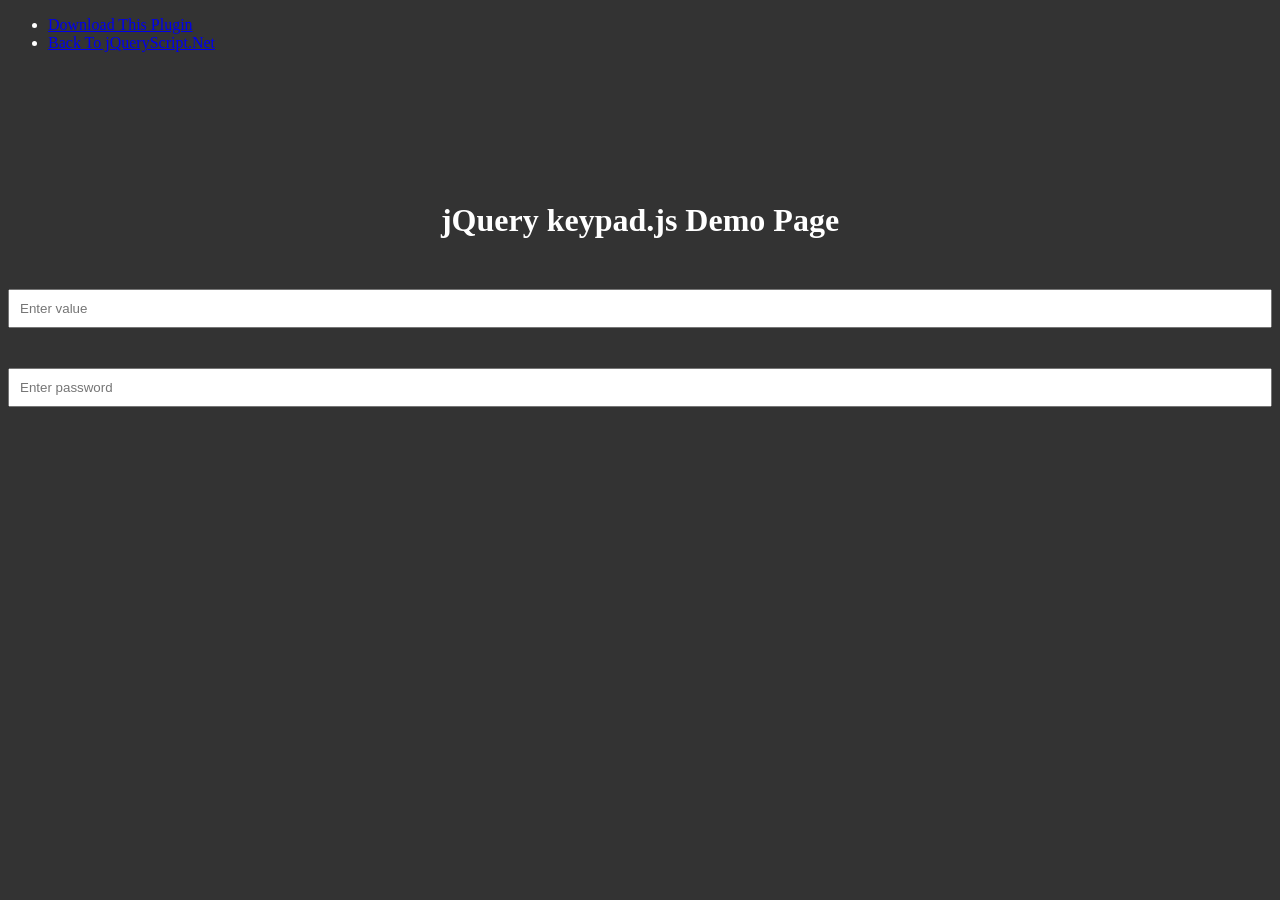
<file: example/keypadjs/index.html>
<!DOCTYPE html>
<html lang="en">

<head>
    <title>jQuery keypad.js Demo Page</title>
    <meta charset="UTF-8">
    <link href="http://www.jqueryscript.net/css/jquerysctipttop.css" rel="stylesheet" type="text/css">
    <meta name="viewport" content="width=device-width, initial-scale=1">
    <link href="keypad.css" rel="stylesheet">
    <style>
    body { background-color:#333; color:#fff;}
    h1 { margin:150px auto 30px auto; text-align:center; color:#fff;}
        input {
            width: 100%;
            padding: 10px;
            box-sizing: border-box;
            margin: 20px 0;
        }

        .keypadContainer {
            width:80%;
            height: 400px;
        }

    </style>
</head>

<body>
<div id="jquery-script-menu">
<div class="jquery-script-center">
<ul>
<li><a href="http://www.jqueryscript.net/mobile/Minimal-Mobile-Keypad-With-jQuery-keypad-js.html">Download This Plugin</a></li>
<li><a href="http://www.jqueryscript.net/">Back To jQueryScript.Net</a></li>
</ul>
<div class="jquery-script-ads"><script type="text/javascript"><!--
google_ad_client = "ca-pub-2783044520727903";
/* jQuery_demo */
google_ad_slot = "2780937993";
google_ad_width = 728;
google_ad_height = 90;
//-->
</script>
<script type="text/javascript"
src="http://pagead2.googlesyndication.com/pagead/show_ads.js">
</script></div>
<div class="jquery-script-clear"></div>
</div>
</div>
<h1>jQuery keypad.js Demo Page</h1>
    <input id="inputText" type="text" placeholder="Enter value"/>
    <input id="inputText2" type="password" placeholder="Enter password" />

    <div class="keypadContainer">

    </div>

    <script src="https://code.jquery.com/jquery-3.1.1.slim.min.js"></script>
    <script src="keypad.js"></script>
    <script type="text/javascript">
        $(document).ready(function () {
            $('#inputText').keyPad({
                template : '#tpl-keypad',
                isRandom : false,
            });
            $('#inputText2').keyPad({
                //template : '#tpl-keypad',
                isRandom : true,
            });
        });
    </script>

    <script id="tpl-keypad" type="script/template">
        <div class="keypad">
            <table>
                <colgroup>
                    <col width="33.33%">
                    <col width="33.33%">
                    <col width="33.33%">
                </colgroup>
                <tbody>
                    <tr>
                        <td><button type="button" class="1">1</button></td>
                        <td><button type="button" class="2">2</button></td>
                        <td><button type="button" class="3">3</button></td>
                    </tr>
                    <tr>
                        <td><button type="button" class="4">4</button></td>
                        <td><button type="button" class="5">5</button></td>
                        <td><button type="button" class="6">6</button></td>
                    </tr>
                    <tr>
                        <td><button type="button" class="7">7</button></td>
                        <td><button type="button" class="8">8</button></td>
                        <td><button type="button" class="9">9</button></td>
                    </tr>
                    <tr>
                        <td><button type="button" class="text-sm" cmd="clear">Clear</button></td>
                        <td><button type="button" class="0">0</button></td>
                        <td><button type="button" class="text-sm" cmd="back">Back</button></td>
                    </tr>
                </tbody>

            </table>
        </div>
    </script>
</body>
<script type="text/javascript">

  var _gaq = _gaq || [];
  _gaq.push(['_setAccount', 'UA-36251023-1']);
  _gaq.push(['_setDomainName', 'jqueryscript.net']);
  _gaq.push(['_trackPageview']);

  (function() {
    var ga = document.createElement('script'); ga.type = 'text/javascript'; ga.async = true;
    ga.src = ('https:' == document.location.protocol ? 'https://ssl' : 'http://www') + '.google-analytics.com/ga.js';
    var s = document.getElementsByTagName('script')[0]; s.parentNode.insertBefore(ga, s);
  })();

</script>
</html>
</file>
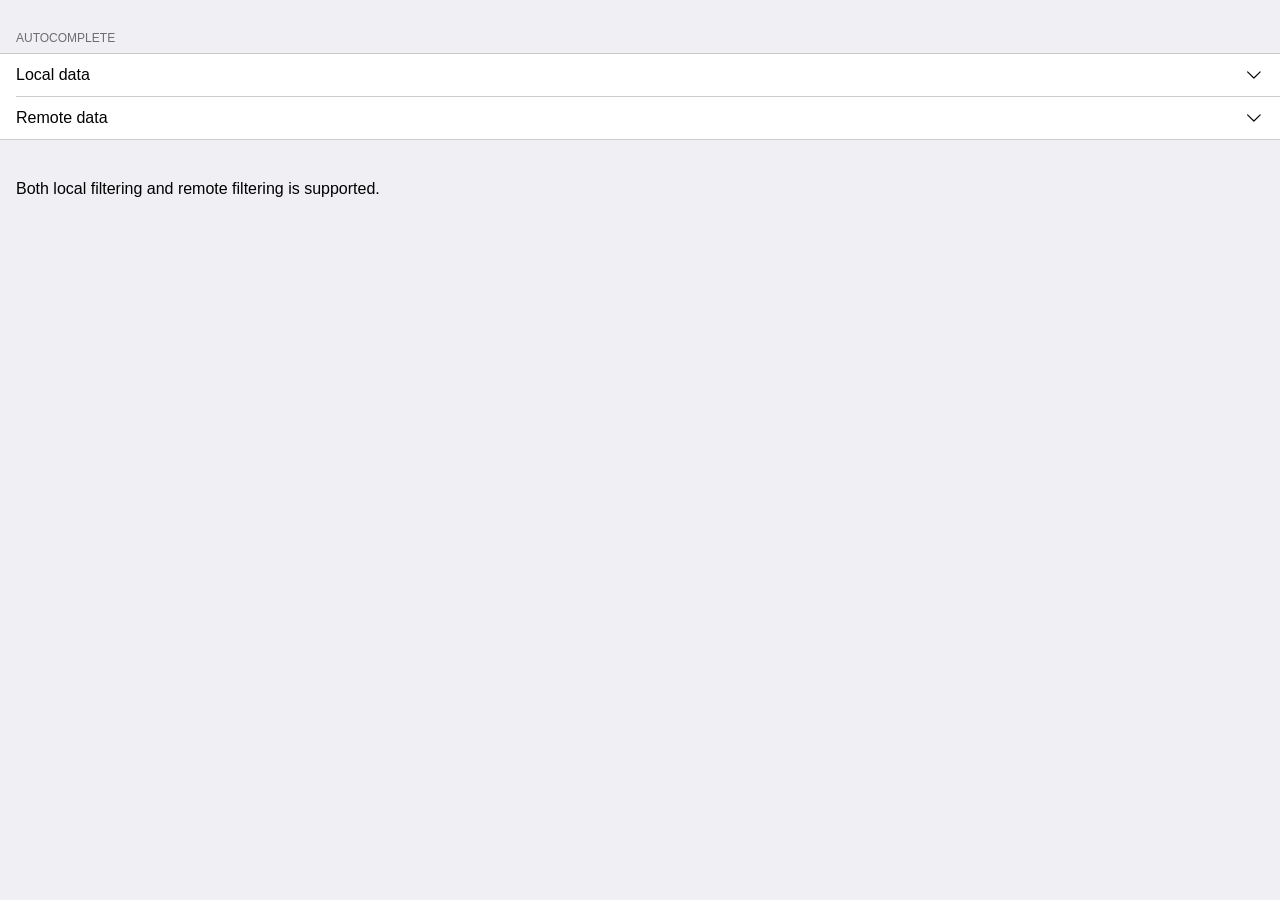
<file: select-demos-jquery/select_autocomplete.html>
<!DOCTYPE html>
<html>
<head>
    <meta charset="utf-8">
    <meta name="viewport" content="width=device-width, initial-scale=1, maximum-scale=1, user-scalable=0">

    <title>Autocomplete</title>

    <script src="https://code.jquery.com/jquery-1.11.2.min.js"></script>

    <!-- Mobiscroll JS and CSS Includes -->
    <link rel="stylesheet" href="css/mobiscroll.jquery.min.css">
    <script src="js/mobiscroll.jquery.min.js"></script>

    <style type="text/css">

    </style>

</head>
<body>

<div mbsc-page class="demo-autocomplete">
    <div style="display:none" mbsc-form>
        <div class="mbsc-form-group">
            <div class="mbsc-form-group-title">Autocomplete</div>
            <label>
                Local data
                <select id="demo"></select>
            </label>
            <label>
                Remote data
                <select id="demo-remote"></select>
            </label>
        </div>
        <div class="mbsc-padding">
            Both local filtering and remote filtering is supported.
        </div>
    </div>
</div>

<script>

    mobiscroll.settings = {
        theme: 'ios',                      // Specify theme like: theme: 'ios' or omit setting to use default
            lang: 'en',                    // Specify language like: lang: 'pl' or omit setting to use default
            display: 'bottom'              // Specify display mode like: display: 'bottom' or omit setting to use default
    };
    
    $(function () {
        var names = [{
                text: "Abigail Hodges",
                value: 1
            }, {
                text: "Adam Robertson",
                value: 2
            }, {
                text: "Adrian Mackay",
                value: 3
            }, {
                text: "Adrian Springer",
                value: 4
            },
            
            {
                text: "Alexandra Thomson",
                value: 5
            }, {
                text: "Amelia Dowd",
                value: 6
            }, {
                text: "Amelia North",
                value: 7
            }, {
                text: "Amy Cornish",
                value: 8
            }, {
                text: "Amy Marshall",
                value: 9
            }, {
                text: "Andrea Bell",
                value: 10
            }, {
                text: "Andrea Butler",
                value: 11
            }, {
                text: "Andrea Jones",
                value: 12
            }, {
                text: "Andrea Piper",
                value: 13
            }, {
                text: "Andrew Bond",
                value: 14
            }, {
                text: "Andrew Langdon",
                value: 15
            }, {
                text: "Andrew Mackenzie",
                value: 16
            }, {
                text: "Angela Greene",
                value: 17
            }, {
                text: "Anna Buckland",
                value: 18
            }, {
                text: "Anna Wright",
                value: 19
            }, {
                text: "Anne Parr",
                value: 20
            }, {
                text: "Austin Dickens",
                value: 21
            }, {
                text: "Ava Dyer",
                value: 22
            }, {
                text: "Bella Carr",
                value: 23
            }, {
                text: "Bella Lewis",
                value: 24
            }, {
                text: "Benjamin Berry",
                value: 25
            }, {
                text: "Bernadette Berry",
                value: 26
            }, {
                text: "Bernadette Butler",
                value: 27
            }, {
                text: "Bernadette Graham",
                value: 28
            }, {
                text: "Bernadette Hughes",
                value: 29
            }, {
                text: "Bernadette McLean",
                value: 30
            }, {
                text: "Blake Nolan",
                value: 31
            }, {
                text: "Blake Paige",
                value: 32
            }, {
                text: "Blake Simpson",
                value: 33
            }, {
                text: "Brandon Black",
                value: 34
            }, {
                text: "Brandon Miller",
                value: 35
            }, {
                text: "Cameron Marshall",
                value: 36
            }, {
                text: "Carl Walker",
                value: 37
            }, {
                text: "Caroline Butler",
                value: 38
            }, {
                text: "Caroline Marshall",
                value: 39
            }, {
                text: "Carolyn Campbell",
                value: 40
            }, {
                text: "Charles Johnston",
                value: 41
            }, {
                text: "Charles Martin",
                value: 42
            }, {
                text: "Christian Abraham",
                value: 43
            }, {
                text: "Christian McDonald",
                value: 44
            }, {
                text: "Christian Newman",
                value: 45
            }, {
                text: "Christian Short",
                value: 46
            }, {
                text: "Christopher Hamilton",
                value: 47
            }, {
                text: "Christopher Newman",
                value: 48
            }, {
                text: "Colin Forsyth",
                value: 49
            }, {
                text: "Colin Vance",
                value: 50
            }, {
                text: "Dan Jackson",
                value: 51
            }, {
                text: "Deirdre Clark",
                value: 52
            }, {
                text: "Diane Berry",
                value: 53
            }, {
                text: "Diane Blake",
                value: 54
            }, {
                text: "Diane Hunter",
                value: 55
            }, {
                text: "Diane Kerr",
                value: 56
            }, {
                text: "Dominic Cornish",
                value: 57
            }, {
                text: "Dominic Langdon",
                value: 58
            }, {
                text: "Dominic Peters",
                value: 59
            }, {
                text: "Dominic Springer",
                value: 60
            }, {
                text: "Dorothy Carr",
                value: 61
            }, {
                text: "Dylan Berry",
                value: 62
            }, {
                text: "Dylan Manning",
                value: 63
            }, {
                text: "Dylan Ogden",
                value: 64
            }, {
                text: "Dylan Reid",
                value: 65
            }, {
                text: "Edward Mackay",
                value: 66
            }, {
                text: "Edward Peake",
                value: 67
            }, {
                text: "Edward Randall",
                value: 68
            }, {
                text: "Emily Miller",
                value: 69
            }, {
                text: "Emma Duncan",
                value: 70
            }, {
                text: "Eric Berry",
                value: 71
            }, {
                text: "Eric Ferguson",
                value: 72
            }, {
                text: "Evan Ferguson",
                value: 73
            }, {
                text: "Evan Greene",
                value: 74
            }, {
                text: "Faith Fisher",
                value: 75
            }, {
                text: "Faith Hardacre",
                value: 76
            }, {
                text: "Faith Short",
                value: 77
            }, {
                text: "Felicity Lewis",
                value: 78
            }, {
                text: "Felicity McDonald",
                value: 79
            }, {
                text: "Felicity Parr",
                value: 80
            }, {
                text: "Frank Mitchell",
                value: 81
            }, {
                text: "Frank Slater",
                value: 82
            }, {
                text: "Frank Welch",
                value: 83
            }, {
                text: "Gabrielle McGrath",
                value: 84
            }, {
                text: "Gavin Butler",
                value: 85
            }, {
                text: "Gavin Young",
                value: 86
            }, {
                text: "Gordon Ellison",
                value: 87
            }, {
                text: "Gordon Walker",
                value: 88
            }, {
                text: "Hannah Lewis",
                value: 89
            }, {
                text: "Heather Edmunds",
                value: 90
            }, {
                text: "Heather Kelly",
                value: 91
            }, {
                text: "Heather Sutherland",
                value: 92
            }, {
                text: "Irene Robertson",
                value: 93
            }, {
                text: "Isaac Mackay",
                value: 94
            }, {
                text: "Jack Turner",
                value: 95
            }, {
                text: "Jacob Jackson",
                value: 96
            }, {
                text: "Jacob McLean",
                value: 97
            }, {
                text: "Jake James",
                value: 98
            }, {
                text: "Jake Kelly",
                value: 99
            }, {
                text: "Jake Martin",
                value: 100
            }, {
                text: "Jake Randall",
                value: 101
            }, {
                text: "Jane Clarkson",
                value: 102
            }, {
                text: "Jane Gibson",
                value: 103
            }, {
                text: "Jasmine Morrison",
                value: 104
            }, {
                text: "Jasmine Paterson",
                value: 105
            }, {
                text: "Jason MacLeod",
                value: 106
            }, {
                text: "Jason Martin",
                value: 107
            }, {
                text: "Jason Robertson",
                value: 108
            }, {
                text: "Jennifer McLean",
                value: 109
            }, {
                text: "Jennifer Parsons",
                value: 110
            }, {
                text: "Jessica Butler",
                value: 111
            }, {
                text: "Joan Graham",
                value: 112
            }, {
                text: "Joanne Cornish",
                value: 113
            }, {
                text: "Joe Marshall",
                value: 114
            }, {
                text: "John Peters",
                value: 115
            }, {
                text: "John Simpson",
                value: 116
            }, {
                text: "Jonathan Turner",
                value: 117
            }, {
                text: "Joseph Cornish",
                value: 118
            }, {
                text: "Joseph MacDonald",
                value: 119
            }, {
                text: "Joshua Abraham",
                value: 120
            }, {
                text: "Julian Parr",
                value: 121
            }, {
                text: "Karen Churchill",
                value: 122
            }, {
                text: "Katherine Underwood",
                value: 123
            }, {
                text: "Keith Martin",
                value: 124
            }, {
                text: "Kevin Lawrence",
                value: 125
            }, {
                text: "Kevin Wilson",
                value: 126
            }, {
                text: "Kimberly Blake",
                value: 127
            }, {
                text: "Kylie Davies",
                value: 128
            }, {
                text: "Lauren Harris",
                value: 129
            }, {
                text: "Leah Kerr",
                value: 130
            }, {
                text: "Leah Terry",
                value: 131
            }, {
                text: "Leonard Hart",
                value: 132
            }, {
                text: "Leonard Morgan",
                value: 133
            }, {
                text: "Liam McLean",
                value: 134
            }, {
                text: "Liam Short",
                value: 135
            }, {
                text: "Lillian Wilkins",
                value: 136
            }, {
                text: "Lily Blake",
                value: 137
            }, {
                text: "Lucas Forsyth",
                value: 138
            }, {
                text: "Lucas Oliver",
                value: 139
            }, {
                text: "Luke Bond",
                value: 140
            }, {
                text: "Luke Wright",
                value: 141
            }, {
                text: "Madeleine Rampling",
                value: 142
            }, {
                text: "Madeleine Reid",
                value: 143
            }, {
                text: "Maria Duncan",
                value: 144
            }, {
                text: "Matt Fraser",
                value: 145
            }, {
                text: "Max Edmunds",
                value: 146
            }, {
                text: "Max Nolan",
                value: 147
            }, {
                text: "Megan Paige",
                value: 148
            }, {
                text: "Melanie Quinn",
                value: 149
            }, {
                text: "Michelle Metcalfe",
                value: 150
            }, {
                text: "Molly Wilson",
                value: 151
            }, {
                text: "Nathan Poole",
                value: 152
            }, {
                text: "Neil Metcalfe",
                value: 153
            }, {
                text: "Nicholas Hudson",
                value: 154
            }, {
                text: "Nicola Clarkson",
                value: 155
            }, {
                text: "Nicola Rampling",
                value: 156
            }, {
                text: "Oliver Hill",
                value: 157
            }, {
                text: "Oliver Stewart",
                value: 158
            }, {
                text: "Olivia Butler",
                value: 159
            }, {
                text: "Olivia Glover",
                value: 160
            }, {
                text: "Olivia Vance",
                value: 161
            }, {
                text: "Owen Walker",
                value: 162
            }, {
                text: "Paul Blake",
                value: 163
            }, {
                text: "Paul Campbell",
                value: 164
            }, {
                text: "Paul Coleman",
                value: 165
            }, {
                text: "Paul Hudson",
                value: 166
            }, {
                text: "Penelope Skinner",
                value: 167
            }, {
                text: "Peter Morrison",
                value: 168
            }, {
                text: "Peter Payne",
                value: 169
            }, {
                text: "Piers Manning",
                value: 170
            }, {
                text: "Piers Vance",
                value: 171
            }, {
                text: "Rebecca North",
                value: 172
            }, {
                text: "Richard Anderson",
                value: 173
            }, {
                text: "Rose Taylor",
                value: 174
            }, {
                text: "Ruth Hughes",
                value: 175
            }, {
                text: "Ruth Sharp",
                value: 176
            }, {
                text: "Ryan Stewart",
                value: 177
            }, {
                text: "Sally Chapman",
                value: 178
            }, {
                text: "Sally Clarkson",
                value: 179
            }, {
                text: "Sam Bond",
                value: 180
            }, {
                text: "Samantha Martin",
                value: 181
            }, {
                text: "Sarah Edmunds",
                value: 182
            }, {
                text: "Sean Lee",
                value: 183
            }, {
                text: "Sean May",
                value: 184
            }, {
                text: "Sebastian Blake",
                value: 185
            }, {
                text: "Sebastian Manning",
                value: 186
            }, {
                text: "Sonia Graham",
                value: 187
            }, {
                text: "Sophie Duncan",
                value: 188
            }, {
                text: "Sophie Morrison",
                value: 189
            }, {
                text: "Sophie Sharp",
                value: 190
            }, {
                text: "Stephanie Black",
                value: 191
            }, {
                text: "Stephanie Wilson",
                value: 192
            }, {
                text: "Steven Cameron",
                value: 193
            }, {
                text: "Steven Hill",
                value: 194
            }, {
                text: "Steven Rees",
                value: 195
            }, {
                text: "Stewart Hill",
                value: 196
            }, {
                text: "Stewart Paterson",
                value: 197
            }, {
                text: "Stewart Scott",
                value: 198
            }, {
                text: "Theresa Reid",
                value: 199
            }, {
                text: "Thomas Allan",
                value: 200
            }, {
                text: "Thomas Graham",
                value: 201
            }, {
                text: "Tracey North",
                value: 202
            }, {
                text: "Tracey Springer",
                value: 203
            }, {
                text: "Trevor Bower",
                value: 204
            }, {
                text: "Trevor Buckland",
                value: 205
            }, {
                text: "Trevor Rampling",
                value: 206
            }, {
                text: "Vanessa Cameron",
                value: 207
            }, {
                text: "Vanessa Campbell",
                value: 208
            }, {
                text: "Victor Springer",
                value: 209
            }, {
                text: "Victoria MacDonald",
                value: 210
            }, {
                text: "Virginia Anderson",
                value: 211
            }, {
                text: "Virginia Welch",
                value: 212
            }, {
                text: "Wanda Miller",
                value: 213
            }, {
                text: "Wanda Mills",
                value: 214
            }, {
                text: "Wendy Churchill",
                value: 215
            }, {
                text: "William Avery",
                value: 216
            }, {
                text: "Yvonne Newman",
                value: 217
            }, {
                text: "Zoe Ball",
                value: 218
            }, {
                text: "Zoe Ince",
                value: 219
            }
            
        ];

        // Mobiscroll Select initialization
        $('#demo').mobiscroll().select({
            data: names,                   // More info about data: https://docs.mobiscroll.com/select#opt-data
            filter: true,                  // More info about filter: https://docs.mobiscroll.com/select#opt-filter
            placeholder: 'Please select'   // More info about placeholder: https://docs.mobiscroll.com/select#opt-placeholder
        });
    
        // Mobiscroll Select initialization
        $('#demo-remote').mobiscroll().select({
            placeholder: 'Please select',  // More info about placeholder: https://docs.mobiscroll.com/select#opt-placeholder
            multiline: 2,                  // More info about multiline: https://docs.mobiscroll.com/select#opt-multiline
            height: 50,                    // More info about height: https://docs.mobiscroll.com/select#opt-height
            data: {                        // More info about data: https://docs.mobiscroll.com/select#opt-data
                url: 'https://trial.mobiscroll.com/airports/',
                remoteFilter: true,
                dataType: 'jsonp',
                processResponse: function (data) {
                    var i,
                        item,
                        ret = [];
    
                    if (data) {
                        for (i = 0; i < data.length; i++) {
                            item = data[i];
                            ret.push({
                                value: item.code,
                                text: item.name,
                                html: '<div style="font-size:16px;line-height:18px;">' + item.name + '</div><div style="font-size:10px;line-height:12px;">' + item.location + ', ' + item.code + '</div>'
                            });
                        }
                    }
    
                    return ret;
                }
            },
            filter: true                   // More info about filter: https://docs.mobiscroll.com/select#opt-filter
        });
    
    });
</script>

</body>
</html>
</file>
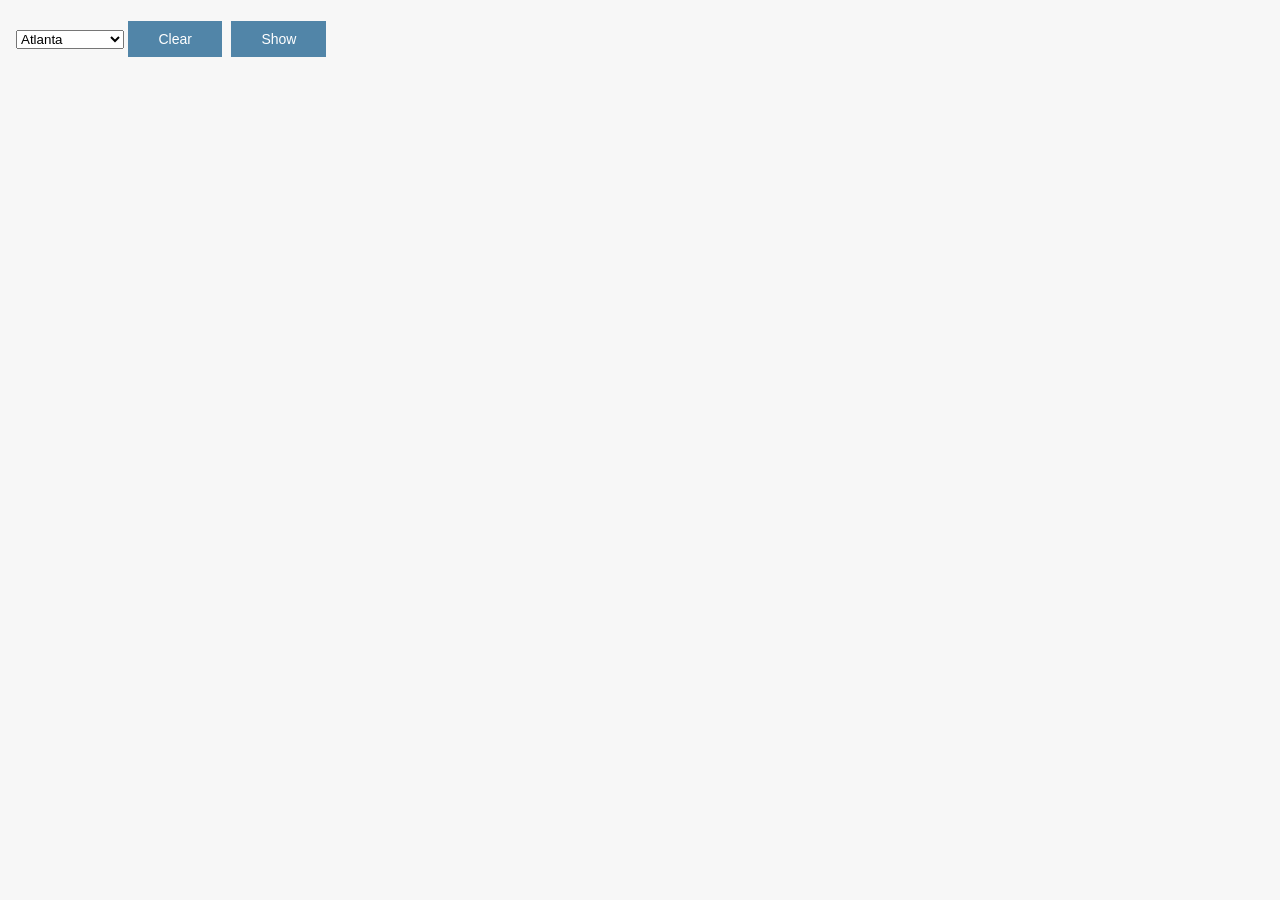
<file: select-demos-jquery/select_basic.html>
<!DOCTYPE html>
<html>
<head>
    <meta charset="utf-8">
    <meta name="viewport" content="width=device-width, initial-scale=1, maximum-scale=1, user-scalable=0">

    <title>Basic usage</title>

    <script src="https://code.jquery.com/jquery-1.11.2.min.js"></script>

    <!-- Mobiscroll JS and CSS Includes -->
    <link rel="stylesheet" href="css/mobiscroll.jquery.min.css">
    <script src="js/mobiscroll.jquery.min.js"></script>

    <style type="text/css">
    button {
        display: inline-block;
        margin: 5px 5px 0 0;
        padding: 10px 30px;
        outline: 0;
        border: 0;
        cursor: pointer;
        background: #5185a8;
        color: #fff;
        text-decoration: none;
        font-family: arial, verdana, sans-serif;
        font-size: 14px;
        font-weight: 100;
    }

    input {
        width: 100%;
        margin: 0 0 5px 0;
        padding: 10px;
        border: 1px solid #ccc;
        border-radius: 0;
        font-family: arial, verdana, sans-serif;
        font-size: 14px;
        box-sizing: border-box;
        -webkit-appearance: none;
    }

    .mbsc-page {
        padding: 1em;
    }

    </style>

</head>
<body>

<div mbsc-page class="demo-basic">
    <select name="City" id="demo">
        <option value="1">Atlanta</option>
        <option value="2">Berlin</option>
        <option value="3">Boston</option>
        <option value="4">Chicago</option>
        <option value="5">London</option>
        <option value="6">Los Angeles</option>
        <option value="7">New York</option>
        <option value="8">Paris</option>
        <option value="9">San Francisco</option>
    </select>

    <button id="clear">Clear</button>
    <button id="show">Show</button>
    
</div>

<script>

    $(function () {
    
        // Mobiscroll Select initialization
        $('#demo').mobiscroll().select({
            theme: 'ios',       // Specify theme like: theme: 'ios' or omit setting to use default
            lang: 'en',         // Specify language like: lang: 'pl' or omit setting to use default
            display: 'bottom',  // Specify display mode like: display: 'bottom' or omit setting to use default
            minWidth: 200       // More info about minWidth: https://docs.mobiscroll.com/select#opt-minWidth
        });

        $('#show').click(function () {
            $('#demo').mobiscroll('show');
            return false;
        });
    
        $('#clear').click(function () {
            $('#demo').mobiscroll('clear');
            return false;
        });

    });
</script>

</body>
</html>
</file>
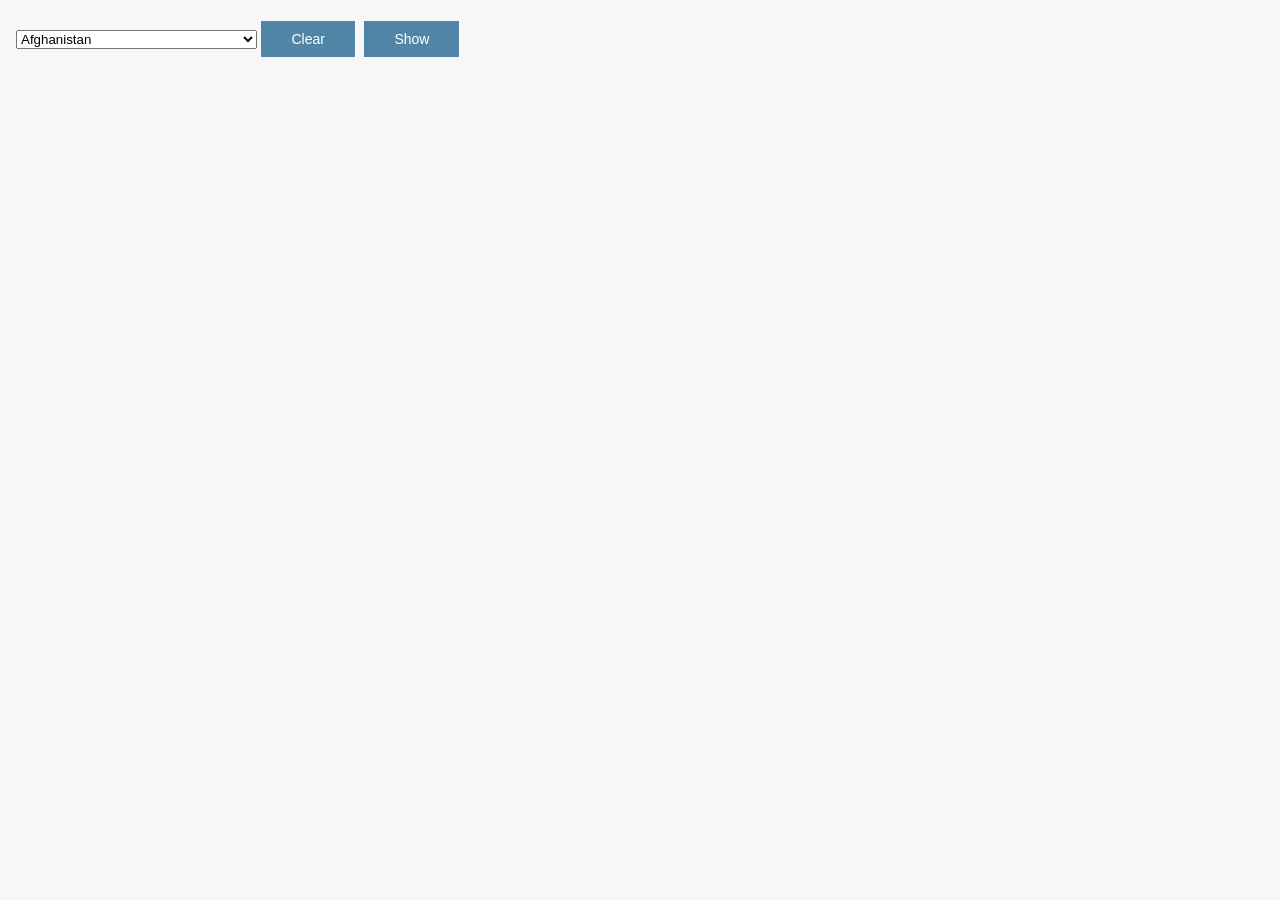
<file: select-demos-jquery/select_countrypicker.html>
<!DOCTYPE html>
<html>
<head>
    <meta charset="utf-8">
    <meta name="viewport" content="width=device-width, initial-scale=1, maximum-scale=1, user-scalable=0">

    <title>Country Picker</title>

    <script src="https://code.jquery.com/jquery-1.11.2.min.js"></script>

    <!-- Mobiscroll JS and CSS Includes -->
    <link rel="stylesheet" href="css/mobiscroll.jquery.min.css">
    <script src="js/mobiscroll.jquery.min.js"></script>

    <style type="text/css">
    button {
        display: inline-block;
        margin: 5px 5px 0 0;
        padding: 10px 30px;
        outline: 0;
        border: 0;
        cursor: pointer;
        background: #5185a8;
        color: #fff;
        text-decoration: none;
        font-family: arial, verdana, sans-serif;
        font-size: 14px;
        font-weight: 100;
    }

    input {
        width: 100%;
        margin: 0 0 5px 0;
        padding: 10px;
        border: 1px solid #ccc;
        border-radius: 0;
        font-family: arial, verdana, sans-serif;
        font-size: 14px;
        box-sizing: border-box;
        -webkit-appearance: none;
    }

    .mbsc-page {
        padding: 1em;
    }

    </style>

</head>
<body>

<div mbsc-page class="demo-countrypicker">
    <select id="demo">
       <optgroup label="A">
          <option value="AF">Afghanistan</option>
          <option value="AL">Albania</option>
          <option value="DZ">Algeria</option>
          <option value="AD">Andorra</option>
          <option value="AO">Angola</option>
          <option value="AR">Argentina</option>
          <option value="AM">Armenia</option>
          <option value="AW">Aruba</option>
          <option value="AU">Australia</option>
          <option value="AT">Austria</option>
          <option value="AZ">Azerbaijan</option>
       </optgroup>
       <optgroup label="B">
          <option value="BH">Bahrain</option>
          <option value="BD">Bangladesh</option>
          <option value="BY">Belarus</option>
          <option value="BE">Belgium</option>
          <option value="BZ">Belize</option>
          <option value="BJ">Benin</option>
          <option value="BT">Bhutan</option>
          <option value="BO">Bolivia</option>
          <option value="BA">Bosnia And Herzegovina</option>
          <option value="BW">Botswana</option>
          <option value="BR">Brazil</option>
          <option value="IO">British Indian Ocean Territory</option>
          <option value="BN">Brunei Darussalam</option>
          <option value="BG">Bulgaria</option>
          <option value="BF">Burkina Faso</option>
          <option value="BI">Burundi</option>
       </optgroup>
       
       <optgroup label="C">
          <option value="KH">Cambodia</option>
          <option value="CM">Cameroon</option>
          <option value="CV">Cape Verde</option>
          <option value="CF">Central African Republic</option>
          <option value="TD">Chad</option>
          <option value="CL">Chile</option>
          <option value="CN">China</option>
          <option value="CO">Colombia</option>
          <option value="KM">Comoros</option>
          <option value="CG">Congo</option>
          <option value="CD">Congo, Democratic Republic</option>
          <option value="CK">Cook Islands</option>
          <option value="CR">Costa Rica</option>
          <option value="CI">Cote D'Ivoire</option>
          <option value="HR">Croatia</option>
          <option value="CU">Cuba</option>
          <option value="CY">Cyprus</option>
          <option value="CZ">Czech Republic</option>
       </optgroup>
       <optgroup label="D">
          <option value="DK">Denmark</option>
          <option value="DJ">Djibouti</option>
       </optgroup>
       <optgroup label="E">
          <option value="EC">Ecuador</option>
          <option value="EG">Egypt</option>
          <option value="SV">El Salvador</option>
          <option value="GQ">Equatorial Guinea</option>
          <option value="ER">Eritrea</option>
          <option value="EE">Estonia</option>
          <option value="ET">Ethiopia</option>
       </optgroup>
       <optgroup label="F">
          <option value="FK">Falkland Islands (Malvinas)</option>
          <option value="FO">Faroe Islands</option>
          <option value="FJ">Fiji</option>
          <option value="FI">Finland</option>
          <option value="FR">France</option>
          <option value="PF">French Polynesia</option>
       </optgroup>
       <optgroup label="G">
          <option value="GA">Gabon</option>
          <option value="GM">Gambia</option>
          <option value="GE">Georgia</option>
          <option value="DE">Germany</option>
          <option value="GH">Ghana</option>
          <option value="GI">Gibraltar</option>
          <option value="GR">Greece</option>
          <option value="GL">Greenland</option>
          <option value="GT">Guatemala</option>
          <option value="GN">Guinea</option>
          <option value="GW">Guinea-Bissau</option>
          <option value="GY">Guyana</option>
       </optgroup>
       <optgroup label="H">
          <option value="HT">Haiti</option>
          <option value="HN">Honduras</option>
          <option value="HK">Hong Kong</option>
          <option value="HU">Hungary</option>
       </optgroup>
       <optgroup label="I">
          <option value="IS">Iceland</option>
          <option value="IN">India</option>
          <option value="ID">Indonesia</option>
          <option value="IR">Iran, Islamic Republic Of</option>
          <option value="IQ">Iraq</option>
          <option value="IE">Ireland</option>
          <option value="IL">Israel</option>
          <option value="IT">Italy</option>
       </optgroup>
       <optgroup label="J">
          <option value="JP">Japan</option>
          <option value="JO">Jordan</option>
       </optgroup>
       <optgroup label="K">
          <option value="KP">KP</option>
          <option value="KE">Kenya</option>
          <option value="KI">Kiribati</option>
          <option value="KR">Korea</option>
          <option value="KW">Kuwait</option>
          <option value="KG">Kyrgyzstan</option>
       </optgroup>
       <optgroup label="L">
          <option value="LA">Lao People's Democratic Republic</option>
          <option value="LV">Latvia</option>
          <option value="LB">Lebanon</option>
          <option value="LS">Lesotho</option>
          <option value="LR">Liberia</option>
          <option value="LY">Libyan Arab Jamahiriya</option>
          <option value="LI">Liechtenstein</option>
          <option value="LT">Lithuania</option>
          <option value="LU">Luxembourg</option>
       </optgroup>
       <optgroup label="M">
          <option value="MO">Macao</option>
          <option value="MK">Macedonia</option>
          <option value="MG">Madagascar</option>
          <option value="MW">Malawi</option>
          <option value="MY">Malaysia</option>
          <option value="MV">Maldives</option>
          <option value="ML">Mali</option>
          <option value="MT">Malta</option>
          <option value="MH">Marshall Islands</option>
          <option value="MR">Mauritania</option>
          <option value="MU">Mauritius</option>
          <option value="MX">Mexico</option>
          <option value="FM">Micronesia, Federated States Of</option>
          <option value="MD">Moldova</option>
          <option value="MC">Monaco</option>
          <option value="MN">Mongolia</option>
          <option value="ME">Montenegro</option>
          <option value="MA">Morocco</option>
          <option value="MZ">Mozambique</option>
       </optgroup>
       <optgroup label="N">
          <option value="NA">Namibia</option>
          <option value="NL">Netherlands</option>
          <option value="NC">New Caledonia</option>
          <option value="NZ">New Zealand</option>
          <option value="NI">Nicaragua</option>
          <option value="NE">Niger</option>
          <option value="NG">Nigeria</option>
          <option value="NU">Niue</option>
          <option value="NF">Norfolk Island</option>
          <option value="NO">Norway</option>
       </optgroup>
       <optgroup label="O">
          <option value="OM">Oman</option>
       </optgroup>
       <optgroup label="P">
          <option value="PK">Pakistan</option>
          <option value="PA">Panama</option>
          <option value="PG">Papua New Guinea</option>
          <option value="PY">Paraguay</option>
          <option value="PE">Peru</option>
          <option value="PH">Philippines</option>
          <option value="PL">Poland</option>
          <option value="PT">Portugal</option>
       </optgroup>
       <optgroup label="Q">
          <option value="QA">Qatar</option>
       </optgroup>
       <optgroup label="R">
          <option value="RO">Romania</option>
          <option value="RU">Russian Federation</option>
          <option value="RW">Rwanda</option>
       </optgroup>
       <optgroup label="S">
          <option value="WS">Samoa</option>
          <option value="SM">San Marino</option>
          <option value="ST">Sao Tome And Principe</option>
          <option value="SA">Saudi Arabia</option>
          <option value="SN">Senegal</option>
          <option value="RS">Serbia</option>
          <option value="SC">Seychelles</option>
          <option value="SL">Sierra Leone</option>
          <option value="SG">Singapore</option>
          <option value="SK">Slovakia</option>
          <option value="SI">Slovenia</option>
          <option value="SB">Solomon Islands</option>
          <option value="SO">Somalia</option>
          <option value="ZA">South Africa</option>
          <option value="ES">Spain</option>
          <option value="LK">Sri Lanka</option>
          <option value="SD">Sudan</option>
          <option value="SR">Suriname</option>
          <option value="SZ">Swaziland</option>
          <option value="SE">Sweden</option>
          <option value="CH">Switzerland</option>
          <option value="SY">Syrian Arab Republic</option>
       </optgroup>
       <optgroup label="T">
          <option value="TW">Taiwan</option>
          <option value="TJ">Tajikistan</option>
          <option value="TZ">Tanzania</option>
          <option value="TH">Thailand</option>
          <option value="TL">Timor-Leste</option>
          <option value="TG">Togo</option>
          <option value="TK">Tokelau</option>
          <option value="TO">Tonga</option>
          <option value="TN">Tunisia</option>
          <option value="TR">Turkey</option>
          <option value="TM">Turkmenistan</option>
          <option value="TV">Tuvalu</option>
       </optgroup>
       <optgroup label="U">
          <option value="UG">Uganda</option>
          <option value="UA">Ukraine</option>
          <option value="AE">United Arab Emirates</option>
          <option value="GB">United Kingdom</option>
          <option value="US">United States</option>
          <option value="UY">Uruguay</option>
       </optgroup>
       <optgroup label="V">
          <option value="VU">Vanuatu</option>
          <option value="VE">Venezuela</option>
          <option value="VN">Viet Nam</option>
       </optgroup>
       <optgroup label="W">
          <option value="WF">Wallis And Futuna</option>
       </optgroup>
       <optgroup label="Y">
          <option value="YE">Yemen</option>
       </optgroup>
       <optgroup label="Z">
          <option value="ZM">Zambia</option>
          <option value="ZW">Zimbabwe</option>
       </optgroup>
       
    </select>

    <button id="clear">Clear</button>
    <button id="show">Show</button>
    
</div>

<script>

    $(function () {
    
        // Mobiscroll Select initialization
        $('#demo').mobiscroll().select({
            theme: 'ios',         // Specify theme like: theme: 'ios' or omit setting to use default
            lang: 'en',           // Specify language like: lang: 'pl' or omit setting to use default
            display: 'bottom',    // Specify display mode like: display: 'bottom' or omit setting to use default
            group: true,          // More info about group: https://docs.mobiscroll.com/select#opt-group
            maxWidth: [40, 260],  // More info about maxWidth: https://docs.mobiscroll.com/select#opt-maxWidth
            width: [40, 235]      // More info about width: https://docs.mobiscroll.com/select#opt-width
        });

        $('#show').click(function () {
            $('#demo').mobiscroll('show');
            return false;
        });
    
        $('#clear').click(function () {
            $('#demo').mobiscroll('clear');
            return false;
        });

    });
</script>

</body>
</html>
</file>
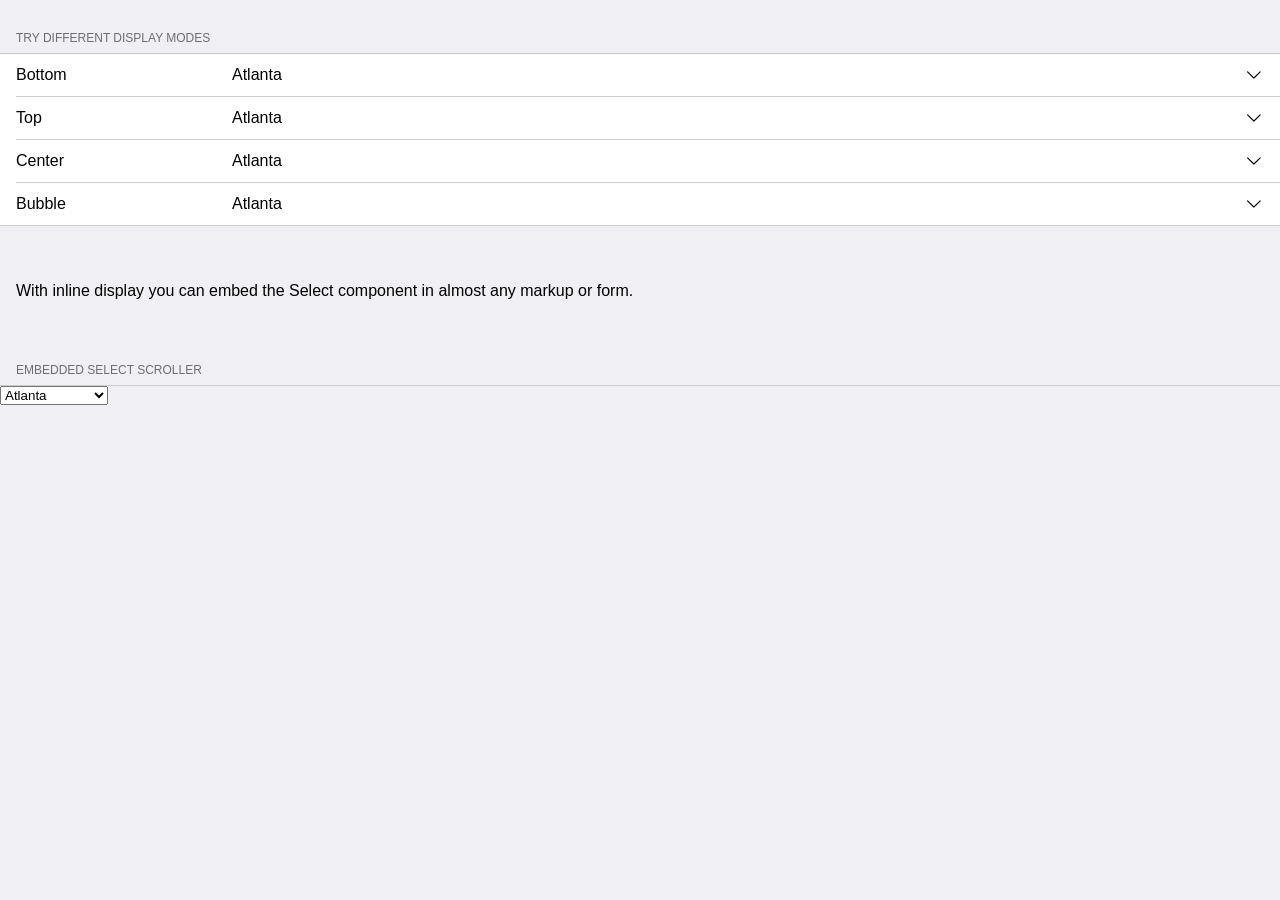
<file: select-demos-jquery/select_display.html>
<!DOCTYPE html>
<html>
<head>
    <meta charset="utf-8">
    <meta name="viewport" content="width=device-width, initial-scale=1, maximum-scale=1, user-scalable=0">

    <title>Display modes</title>

    <script src="https://code.jquery.com/jquery-1.11.2.min.js"></script>

    <!-- Mobiscroll JS and CSS Includes -->
    <link rel="stylesheet" href="css/mobiscroll.jquery.min.css">
    <script src="js/mobiscroll.jquery.min.js"></script>

    <style type="text/css">

    </style>

</head>
<body>

<div mbsc-page class="demo-display">
    <div id="demo-form" style="display:none">
        <div class="mbsc-form-group">
            <div class="mbsc-form-group-title">Try different display modes</div>
            <label>
                Bottom
                <select name="City" id="demo-bottom">
                    <option value="1">Atlanta</option>
                    <option value="2">Berlin</option>
                    <option value="3">Boston</option>
                    <option value="4">Chicago</option>
                    <option value="5">London</option>
                    <option value="6">Los Angeles</option>
                    <option value="7">New York</option>
                    <option value="8">Paris</option>
                    <option value="9">San Francisco</option>
                </select>
            </label>
            <label>
                Top
                <select name="City" id="demo-top">
                    <option value="1">Atlanta</option>
                    <option value="2">Berlin</option>
                    <option value="3">Boston</option>
                    <option value="4">Chicago</option>
                    <option value="5">London</option>
                    <option value="6">Los Angeles</option>
                    <option value="7">New York</option>
                    <option value="8">Paris</option>
                    <option value="9">San Francisco</option>
                </select>
            </label>
            <label>
                Center
                <select name="City" id="demo-center">
                    <option value="1">Atlanta</option>
                    <option value="2">Berlin</option>
                    <option value="3">Boston</option>
                    <option value="4">Chicago</option>
                    <option value="5">London</option>
                    <option value="6">Los Angeles</option>
                    <option value="7">New York</option>
                    <option value="8">Paris</option>
                    <option value="9">San Francisco</option>
                </select>
            </label>
            <label>
                Bubble
                <select name="City" id="demo-bubble">
                    <option value="1">Atlanta</option>
                    <option value="2">Berlin</option>
                    <option value="3">Boston</option>
                    <option value="4">Chicago</option>
                    <option value="5">London</option>
                    <option value="6">Los Angeles</option>
                    <option value="7">New York</option>
                    <option value="8">Paris</option>
                    <option value="9">San Francisco</option>
                </select>
            </label>
        </div>
        <div class="mbsc-padding">
            <p class="mbsc-thin">With inline display you can embed the Select component in almost any markup or form.</p>
        </div>
        <div class="mbsc-form-group">
            <div class="mbsc-form-group-title">Embedded select scroller</div>
            <div>
                <select name="City" id="demo-inline" data-enhance="false">
                    <option value="1">Atlanta</option>
                    <option value="2">Berlin</option>
                    <option value="3">Boston</option>
                    <option value="4">Chicago</option>
                    <option value="5">London</option>
                    <option value="6">Los Angeles</option>
                    <option value="7">New York</option>
                    <option value="8">Paris</option>
                    <option value="9">San Francisco</option>
                </select>
            </div>
        </div>
    </div>
</div>

<script>

    mobiscroll.settings = {
        
        lang: 'en',   // Specify language like: lang: 'pl' or omit setting to use default
        theme: 'ios'            // Specify theme like: theme: 'ios' or omit setting to use default
    };
    
    $(function () {
    
        // Mobiscroll Select initialization
        $('#demo-bottom').mobiscroll().select({
            display: 'bottom'   // Specify display mode like: display: 'bottom' or omit setting to use default
        });
    
        // Mobiscroll Select initialization
        $('#demo-top').mobiscroll().select({
            display: 'top'      // Specify display mode like: display: 'bottom' or omit setting to use default
        });
    
        // Mobiscroll Select initialization
        $('#demo-center').mobiscroll().select({
            display: 'center'   // Specify display mode like: display: 'bottom' or omit setting to use default
        });
    
        // Mobiscroll Select initialization
        $('#demo-bubble').mobiscroll().select({
            display: 'bubble'   // Specify display mode like: display: 'bottom' or omit setting to use default
        });
    
        // Mobiscroll Select initialization
        $('#demo-inline').mobiscroll().select({
            display: 'inline',  // Specify display mode like: display: 'bottom' or omit setting to use default
            showInput: false    // More info about showInput: https://docs.mobiscroll.com/select#opt-showInput
        });
    
        // Mobiscroll Select initialization
        $('#demo-form').mobiscroll().form({
            theme: 'ios',       // Specify theme like: theme: 'ios' or omit setting to use default
            lang: 'en'          // Specify language like: lang: 'pl' or omit setting to use default
        });
    
    });
</script>

</body>
</html>
</file>
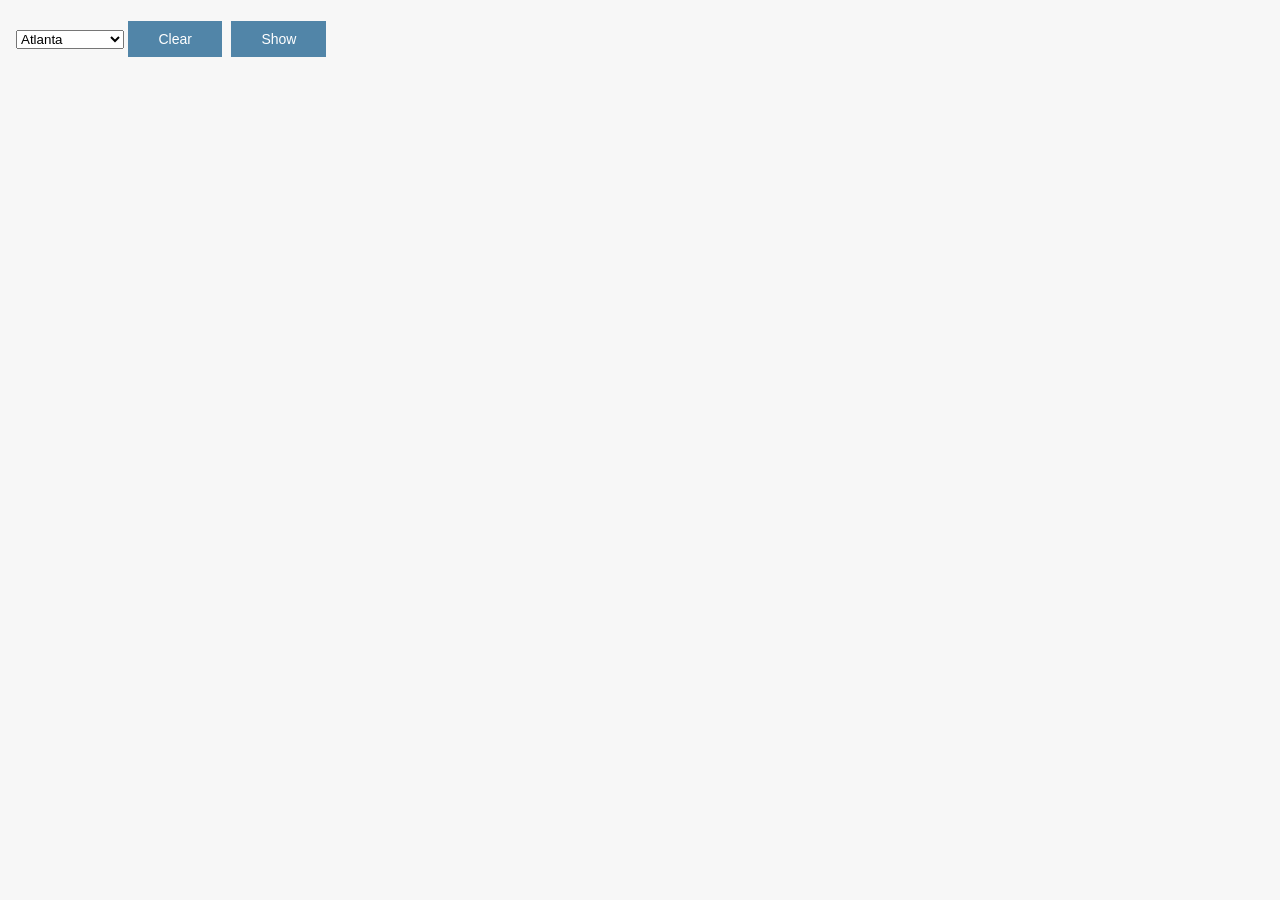
<file: select-demos-jquery/select_eventhandlers.html>
<!DOCTYPE html>
<html>
<head>
    <meta charset="utf-8">
    <meta name="viewport" content="width=device-width, initial-scale=1, maximum-scale=1, user-scalable=0">

    <title>Event handlers</title>

    <script src="https://code.jquery.com/jquery-1.11.2.min.js"></script>

    <!-- Mobiscroll JS and CSS Includes -->
    <link rel="stylesheet" href="css/mobiscroll.jquery.min.css">
    <script src="js/mobiscroll.jquery.min.js"></script>

    <style type="text/css">
    button {
        display: inline-block;
        margin: 5px 5px 0 0;
        padding: 10px 30px;
        outline: 0;
        border: 0;
        cursor: pointer;
        background: #5185a8;
        color: #fff;
        text-decoration: none;
        font-family: arial, verdana, sans-serif;
        font-size: 14px;
        font-weight: 100;
    }

    input {
        width: 100%;
        margin: 0 0 5px 0;
        padding: 10px;
        border: 1px solid #ccc;
        border-radius: 0;
        font-family: arial, verdana, sans-serif;
        font-size: 14px;
        box-sizing: border-box;
        -webkit-appearance: none;
    }

    .mbsc-page {
        padding: 1em;
    }

    </style>

</head>
<body>

<div mbsc-page class="demo-eventhandlers">
    <select name="City" id="demo">
        <option value="1">Atlanta</option>
        <option value="2">Berlin</option>
        <option value="3">Boston</option>
        <option value="4">Chicago</option>
        <option value="5">London</option>
        <option value="6">Los Angeles</option>
        <option value="7">New York</option>
        <option value="8">Paris</option>
        <option value="9">San Francisco</option>
    </select>

    <button id="clear">Clear</button>
    <button id="show">Show</button>
    
</div>

<script>

    $(function () {
    
        // Mobiscroll Select initialization
        $('#demo').mobiscroll().select({
            theme: 'ios',                            // Specify theme like: theme: 'ios' or omit setting to use default
            lang: 'en',                              // Specify language like: lang: 'pl' or omit setting to use default
            display: 'bottom',                       // Specify display mode like: display: 'bottom' or omit setting to use default
            placeholder: 'Please select..',          // More info about placeholder: https://docs.mobiscroll.com/select#opt-placeholder
            filter: true,                            // More info about filter: https://docs.mobiscroll.com/select#opt-filter
            onInit: function (event, inst) {         // More info about onInit: https://docs.mobiscroll.com/select#event-onInit
                // Your custom event handler goes here
                
            },
            onMarkupReady: function (event, inst) {  // More info about onMarkupReady: https://docs.mobiscroll.com/select#event-onMarkupReady
                // Your custom event handler goes here
                
            },
            onBeforeShow: function (event, inst) {   // More info about onBeforeShow: https://docs.mobiscroll.com/select#event-onBeforeShow
                // Your custom event handler goes here
                
            },
            onPosition: function (event, inst) {     // More info about onPosition: https://docs.mobiscroll.com/select#event-onPosition
                // Your custom event handler goes here
                
            },
            onShow: function (event, inst) {         // More info about onShow: https://docs.mobiscroll.com/select#event-onShow
                // Your custom event handler goes here
                
            },
            onSet: function (event, inst) {          // More info about onSet: https://docs.mobiscroll.com/select#event-onSet
                // Your custom event handler goes here
                
            },
            onItemTap: function (event, inst) {      // More info about onItemTap: https://docs.mobiscroll.com/select#event-onItemTap
                // Your custom event handler goes here
                
            },
            onDestroy: function (event, inst) {      // More info about onDestroy: https://docs.mobiscroll.com/select#event-onDestroy
                // Your custom event handler goes here
                
            },
            onClose: function (event, inst) {        // More info about onClose: https://docs.mobiscroll.com/select#event-onClose
                // Your custom event handler goes here
                
            },
            onCancel: function (event, inst) {       // More info about onCancel: https://docs.mobiscroll.com/select#event-onCancel
                // Your custom event handler goes here
                
            },
            onBeforeClose: function (event, inst) {  // More info about onBeforeClose: https://docs.mobiscroll.com/select#event-onBeforeClose
                // Your custom event handler goes here
                
            },
            onClear: function (event, inst) {        // More info about onClear: https://docs.mobiscroll.com/select#event-onClear
                // Your custom event handler goes here
                
            },
            onFilter: function (event, inst) {       // More info about onFilter: https://docs.mobiscroll.com/select#event-onFilter
                // Your custom event handler goes here
                
            }
        });

        $('#show').off().click(function () {
            $('#demo').mobiscroll('show');
            return false;
        });
    
        $('#clear').off().click(function () {
            $('#demo').mobiscroll('clear');
            return false;
        });

    });
</script>

</body>
</html>
</file>
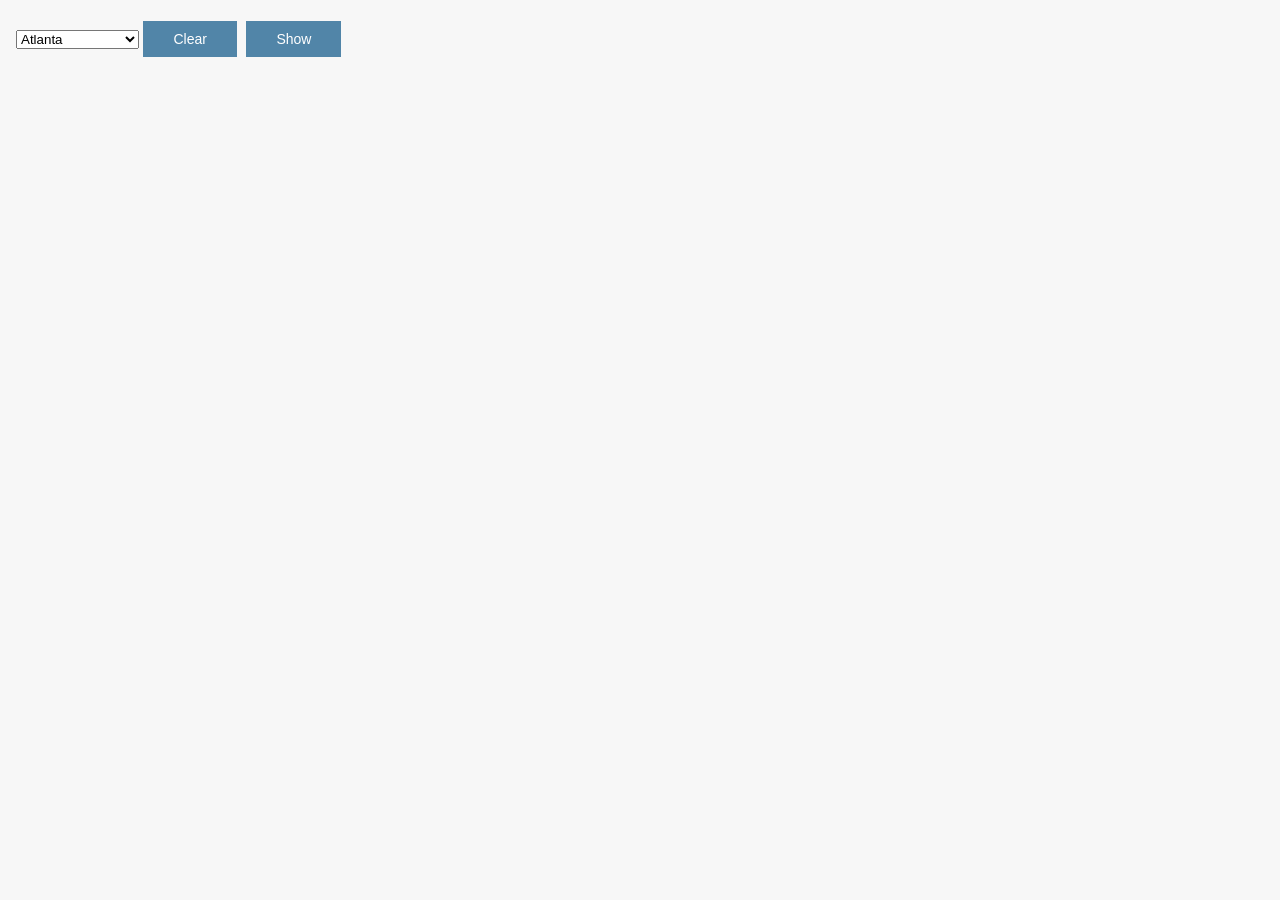
<file: select-demos-jquery/select_groupheaders.html>
<!DOCTYPE html>
<html>
<head>
    <meta charset="utf-8">
    <meta name="viewport" content="width=device-width, initial-scale=1, maximum-scale=1, user-scalable=0">

    <title>Group headers</title>

    <script src="https://code.jquery.com/jquery-1.11.2.min.js"></script>

    <!-- Mobiscroll JS and CSS Includes -->
    <link rel="stylesheet" href="css/mobiscroll.jquery.min.css">
    <script src="js/mobiscroll.jquery.min.js"></script>

    <style type="text/css">
    button {
        display: inline-block;
        margin: 5px 5px 0 0;
        padding: 10px 30px;
        outline: 0;
        border: 0;
        cursor: pointer;
        background: #5185a8;
        color: #fff;
        text-decoration: none;
        font-family: arial, verdana, sans-serif;
        font-size: 14px;
        font-weight: 100;
    }

    input {
        width: 100%;
        margin: 0 0 5px 0;
        padding: 10px;
        border: 1px solid #ccc;
        border-radius: 0;
        font-family: arial, verdana, sans-serif;
        font-size: 14px;
        box-sizing: border-box;
        -webkit-appearance: none;
    }

    .mbsc-page {
        padding: 1em;
    }

    </style>

</head>
<body>

<div mbsc-page class="demo-groupheaders">
    <select id="demo">
        <optgroup label="USA">
            <option value="1">Atlanta</option>
            <option value="2">Boston</option>
            <option value="3">Chicago</option>
            <option value="4">Los Angeles</option>
            <option value="5">New York</option>
            <option value="6">San Francisco</option>
        </optgroup>
        <optgroup label="UK">
            <option value="7">Bath</option>
            <option value="8">Bristol</option>
            <option value="9">Cambridge</option>
            <option value="10">London</option>
            <option value="11">Leeds</option>
            <option value="12">Manchester</option>
            <option value="13">Newcastle</option>
            <option value="14">Oxford</option>
        </optgroup>
        <optgroup label="China">
            <option value="15">Beijing</option>
            <option value="16">Chongqing</option>
            <option value="17">Shanghai</option>
            <option value="18">Shenzhen</option>
            <option value="19">Tianjin</option>
        </optgroup>
    </select>

    <button id="clear">Clear</button>
    <button id="show">Show</button>
    
</div>

<script>

    $(function () {
    
        // Mobiscroll Select initialization
        $('#demo').mobiscroll().select({
            theme: 'ios',       // Specify theme like: theme: 'ios' or omit setting to use default
            lang: 'en',         // Specify language like: lang: 'pl' or omit setting to use default
            display: 'bottom',  // Specify display mode like: display: 'bottom' or omit setting to use default
            label: 'City'       // More info about label: https://docs.mobiscroll.com/select#opt-label
        });

        $('#show').click(function () {
            $('#demo').mobiscroll('show');
            return false;
        });
    
        $('#clear').click(function () {
            $('#demo').mobiscroll('clear');
            return false;
        });

    });
</script>

</body>
</html>
</file>
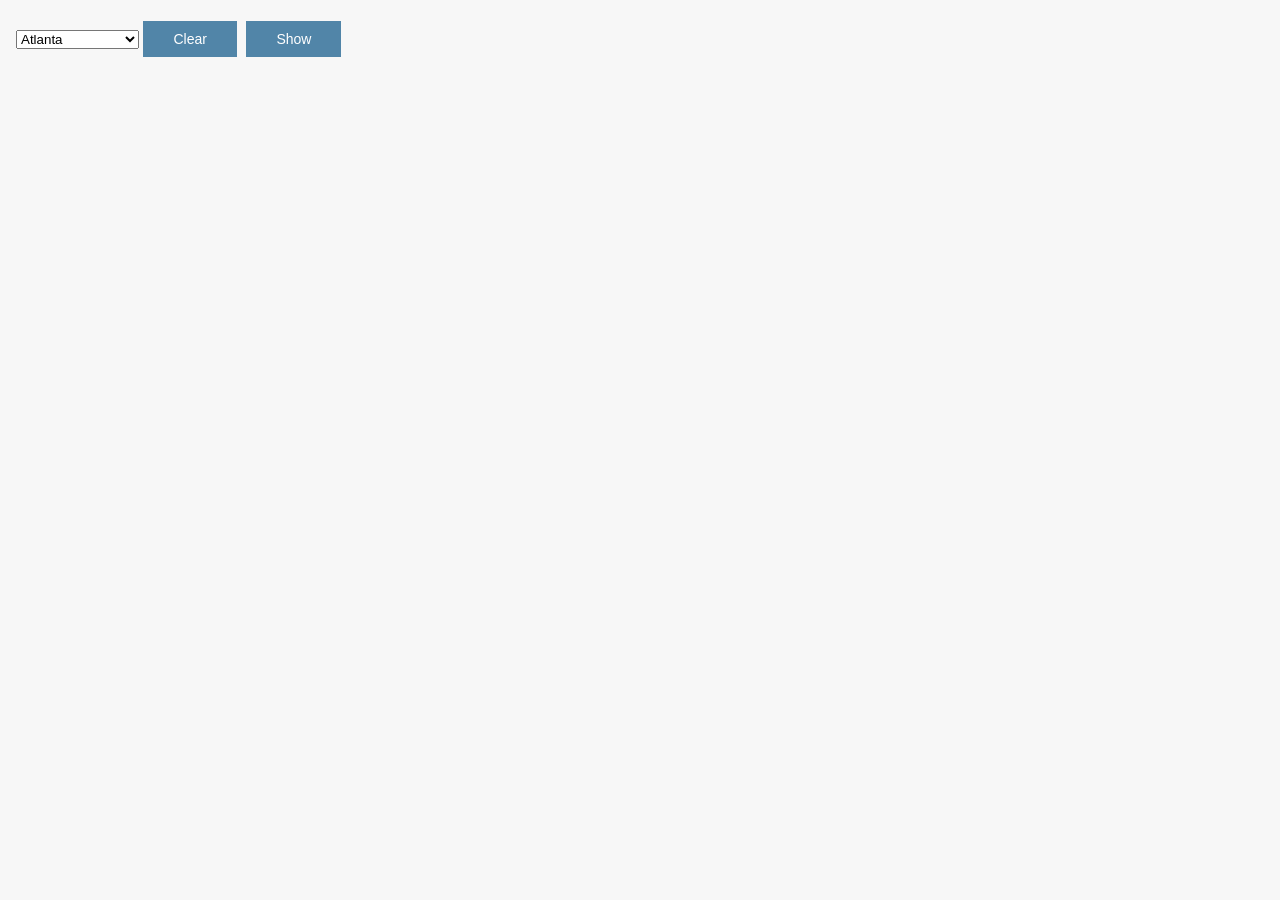
<file: select-demos-jquery/select_groupselect.html>
<!DOCTYPE html>
<html>
<head>
    <meta charset="utf-8">
    <meta name="viewport" content="width=device-width, initial-scale=1, maximum-scale=1, user-scalable=0">

    <title>Group options</title>

    <script src="https://code.jquery.com/jquery-1.11.2.min.js"></script>

    <!-- Mobiscroll JS and CSS Includes -->
    <link rel="stylesheet" href="css/mobiscroll.jquery.min.css">
    <script src="js/mobiscroll.jquery.min.js"></script>

    <style type="text/css">
    button {
        display: inline-block;
        margin: 5px 5px 0 0;
        padding: 10px 30px;
        outline: 0;
        border: 0;
        cursor: pointer;
        background: #5185a8;
        color: #fff;
        text-decoration: none;
        font-family: arial, verdana, sans-serif;
        font-size: 14px;
        font-weight: 100;
    }

    input {
        width: 100%;
        margin: 0 0 5px 0;
        padding: 10px;
        border: 1px solid #ccc;
        border-radius: 0;
        font-family: arial, verdana, sans-serif;
        font-size: 14px;
        box-sizing: border-box;
        -webkit-appearance: none;
    }

    .mbsc-page {
        padding: 1em;
    }

    </style>

</head>
<body>

<div mbsc-page class="demo-groupselect">
    <select id="demo">
        <optgroup label="USA">
            <option value="1">Atlanta</option>
            <option value="2">Boston</option>
            <option value="3">Chicago</option>
            <option value="4">Los Angeles</option>
            <option value="5">New York</option>
            <option value="6">San Francisco</option>
        </optgroup>
        <optgroup label="UK">
            <option value="7">Bath</option>
            <option value="8">Bristol</option>
            <option value="9">Cambridge</option>
            <option value="10">London</option>
            <option value="11">Leeds</option>
            <option value="12">Manchester</option>
            <option value="13">Newcastle</option>
            <option value="14">Oxford</option>
        </optgroup>
        <optgroup label="China">
            <option value="15">Beijing</option>
            <option value="16">Chongqing</option>
            <option value="17">Shanghai</option>
            <option value="18">Shenzhen</option>
            <option value="19">Tianjin</option>
        </optgroup>
    </select>

    <button id="clear">Clear</button>
    <button id="show">Show</button>
    
</div>

<script>

    $(function () {
    
        // Mobiscroll Select initialization
        $('#demo').mobiscroll().select({
            theme: 'ios',           // Specify theme like: theme: 'ios' or omit setting to use default
            lang: 'en',             // Specify language like: lang: 'pl' or omit setting to use default
            display: 'bottom',      // Specify display mode like: display: 'bottom' or omit setting to use default
            label: 'City',          // More info about label: https://docs.mobiscroll.com/select#opt-label
            group: true,            // More info about group: https://docs.mobiscroll.com/select#opt-group
            groupLabel: 'Country',  // More info about groupLabel: https://docs.mobiscroll.com/select#opt-groupLabel
            width: [100, 170]       // More info about width: https://docs.mobiscroll.com/select#opt-width
        });

        $('#show').click(function () {
            $('#demo').mobiscroll('show');
            return false;
        });
    
        $('#clear').click(function () {
            $('#demo').mobiscroll('clear');
            return false;
        });

    });
</script>

</body>
</html>
</file>
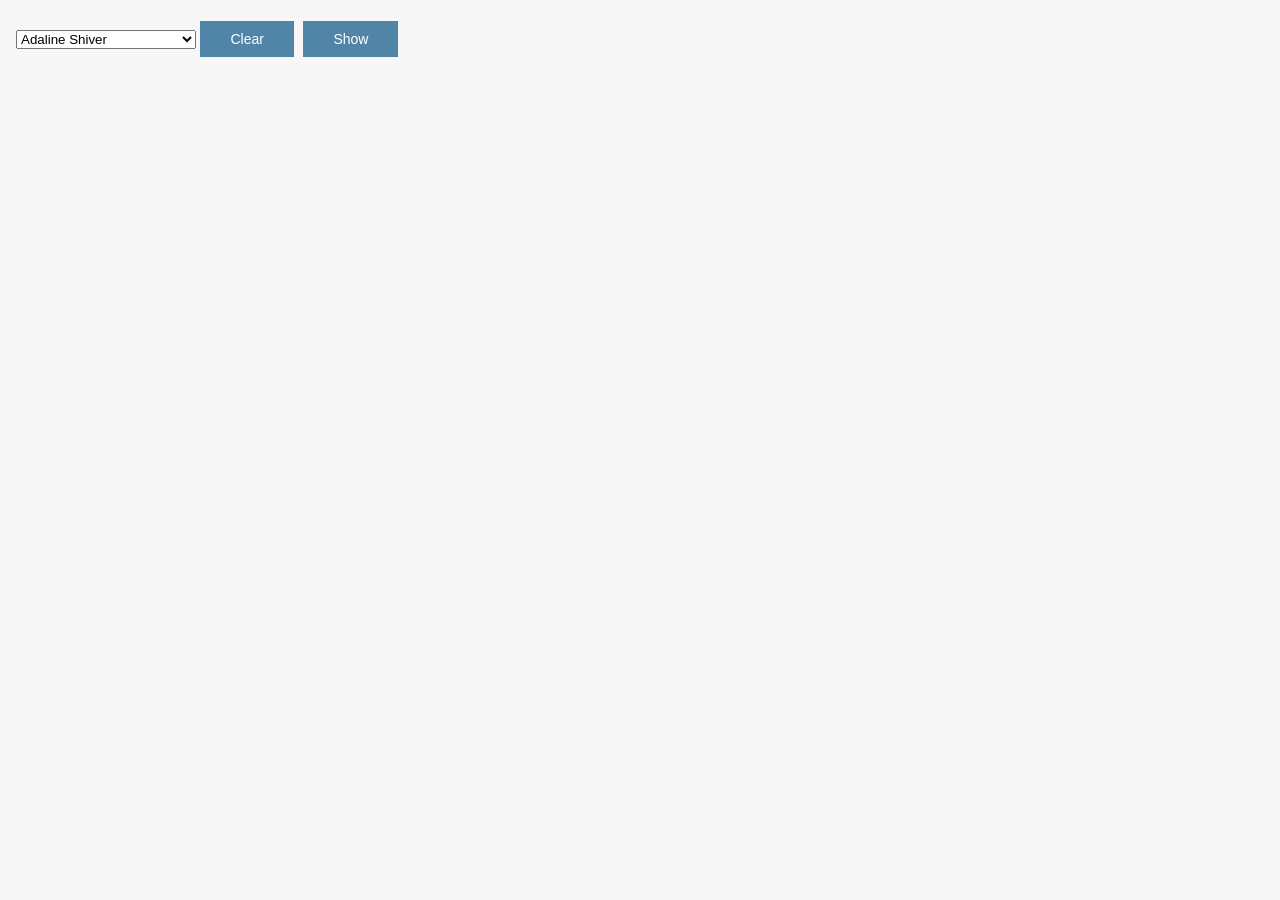
<file: select-demos-jquery/select_long.html>
<!DOCTYPE html>
<html>
<head>
    <meta charset="utf-8">
    <meta name="viewport" content="width=device-width, initial-scale=1, maximum-scale=1, user-scalable=0">

    <title>Large datasource</title>

    <script src="https://code.jquery.com/jquery-1.11.2.min.js"></script>

    <!-- Mobiscroll JS and CSS Includes -->
    <link rel="stylesheet" href="css/mobiscroll.jquery.min.css">
    <script src="js/mobiscroll.jquery.min.js"></script>

    <style type="text/css">
    button {
        display: inline-block;
        margin: 5px 5px 0 0;
        padding: 10px 30px;
        outline: 0;
        border: 0;
        cursor: pointer;
        background: #5185a8;
        color: #fff;
        text-decoration: none;
        font-family: arial, verdana, sans-serif;
        font-size: 14px;
        font-weight: 100;
    }

    input {
        width: 100%;
        margin: 0 0 5px 0;
        padding: 10px;
        border: 1px solid #ccc;
        border-radius: 0;
        font-family: arial, verdana, sans-serif;
        font-size: 14px;
        box-sizing: border-box;
        -webkit-appearance: none;
    }

    .mbsc-page {
        padding: 1em;
    }

    </style>

</head>
<body>

<div mbsc-page class="demo-long">
    <select id="demo">
        <optgroup label="A">
            <option value="0">Adaline Shiver</option>
            <option value="1">Adella Cornell</option>
            <option value="2">Adolph Scriber</option>
            <option value="3">Adrianna Merritt</option>
            
            <option value="4">Adrianne Marotta</option>
            <option value="5">Adrien Laycock</option>
            <option value="6">Adrien Wiggins</option>
            <option value="7">Agustin Vert</option>
            <option value="8">Aisha Oritz</option>
            <option value="9">Alaine Mikesell</option>
            <option value="10">Alaine Russaw</option>
            <option value="11">Alana Swint</option>
            <option value="12">Albina Rather</option>
            <option value="13">Alexandria Zimmerman</option>
            <option value="14">Alexia Pullen</option>
            <option value="15">Alexia Skipworth</option>
            <option value="16">Alfonzo Morelli</option>
            <option value="17">Alia Varona</option>
            <option value="18">Aline Aguilar</option>
            <option value="19">Alisha Applegate</option>
            <option value="20">Alix Martines</option>
            <option value="21">Allen Belvin</option>
            <option value="22">Allene Meek</option>
            <option value="23">Alline Pasquale</option>
            <option value="24">Allyn Schoening</option>
            <option value="25">Alonzo Benninger</option>
            <option value="26">Alphonse Andre</option>
            <option value="27">Alvera Santigo</option>
            <option value="28">Alvina Unknow</option>
            <option value="29">Alyse Walczak</option>
            <option value="30">Alysia Currington</option>
            <option value="31">Alyssa Mull</option>
            <option value="32">Amada Gouin</option>
            <option value="33">Ambrose Clopton</option>
            <option value="34">Ammie Epping</option>
            <option value="35">Anastacia Pizer</option>
            <option value="36">Andera Chichester</option>
            <option value="37">Andera Hammaker</option>
            <option value="38">Andres Brazile</option>
            <option value="39">Angelique Buzard</option>
            <option value="40">Angelo Valentino</option>
            <option value="41">Anh Forshee</option>
            <option value="42">Anissa Hutton</option>
            <option value="43">Annita Parmelee</option>
            <option value="44">Antone Hagerman</option>
            <option value="45">Antonina Fender</option>
            <option value="46">April Pilla</option>
            <option value="47">Ara Bucher</option>
            <option value="48">Ardith Hoge</option>
            <option value="49">Arica Falkowski</option>
            <option value="50">Arleen Timberlake</option>
            <option value="51">Arlen Brainerd</option>
            <option value="52">Arline Marnell</option>
            <option value="53">Arline Vowell</option>
            <option value="54">Arnita Marrero</option>
            <option value="55">Arnold Borders</option>
            <option value="56">Aron Nichols</option>
            <option value="57">Art Grindstaff</option>
            <option value="58">Asha Arceneaux</option>
            <option value="59">Asha Schwalb</option>
            <option value="60">Ashely Corney</option>
            <option value="61">Ashlea Munro</option>
            <option value="62">Ashlee Dials</option>
            <option value="63">Ashlee Ostrow</option>
            <option value="64">Asley Villalobos</option>
            <option value="65">Asuncion Sullivan</option>
            <option value="66">Athena Leinen</option>
            <option value="67">Athena Yang</option>
            <option value="68">Audie Pennington</option>
            <option value="69">Audrea Delaughter</option>
            <option value="70">Augustine Brink</option>
            <option value="71">Aurelio Deveau</option>
            <option value="72">Aurora Marston</option>
            <option value="73">Avril Wideman</option>
            <option value="74">Ayako Bayliss</option>
            <option value="75">Azalee Phair</option>
            <option value="76">Azucena Durfey</option>
            <option value="77">Azzie Shibata</option>
            
        </optgroup>
    
        <optgroup label="B">
            <option value="78">Barbara Mackay</option>
            <option value="79">Barbera Phu</option>
            <option value="80">Barbie Kaczorowski</option>
            <option value="81">Barney Flurry</option>
            
            <option value="82">Beatriz Remer</option>
            <option value="83">Beatriz Sweitzer</option>
            <option value="84">Belia Nace</option>
            <option value="85">Bennett Summey</option>
            <option value="86">Bernadine Orme</option>
            <option value="87">Bernita Dominguez</option>
            <option value="88">Berry Tingle</option>
            <option value="89">Bethel Mass</option>
            <option value="90">Bev Pearman</option>
            <option value="91">Beverley Maddalena</option>
            <option value="92">Beverley Saia</option>
            <option value="93">Billy Waldner</option>
            <option value="94">Bobby Weisman</option>
            <option value="95">Bobbye Clapp</option>
            <option value="96">Bobette Boyland</option>
            <option value="97">Boris Latta</option>
            <option value="98">Boyce Haller</option>
            <option value="99">Boyce Henthorn</option>
            <option value="100">Boyd Nilsen</option>
            <option value="101">Bradley Kind</option>
            <option value="102">Bradly Creek</option>
            <option value="103">Brandy Doverspike</option>
            <option value="104">Breana Bourke</option>
            <option value="105">Brice Hamil</option>
            <option value="106">Brigette Robison</option>
            <option value="107">Brigida Moak</option>
            <option value="108">Brigida Morrissette</option>
            <option value="109">Britta Demario</option>
            <option value="110">Broderick Lino</option>
            <option value="111">Brook Kugler</option>
            <option value="112">Brooks Emmett</option>
            <option value="113">Bruce Egnor</option>
            <option value="114">Bryanna Adkisson</option>
            <option value="115">Bula Diep</option>
            <option value="116">Burl Michelsen</option>
            <option value="117">Byron Abee</option>
            
        </optgroup>
        
        <optgroup label="C">
            <option value="118">Caitlyn Stroh</option>
            <option value="119">Camelia Studstill</option>
            <option value="120">Cameron Rentschler</option>
            <option value="121">Cammie Crothers</option>
            <option value="122">Cammie Seyal</option>
            <option value="123">Candida Flohr</option>
            <option value="124">Carey Dillingham</option>
            <option value="125">Carey Wolff</option>
            <option value="126">Carin Rochin</option>
            <option value="127">Carita Oestreich</option>
            <option value="128">Carl Swasey</option>
            <option value="129">Carline Dunagan</option>
            <option value="130">Carmelita Foos</option>
            <option value="131">Carmina Kempker</option>
            <option value="132">Carolina James</option>
            <option value="133">Carolyne Necessary</option>
            <option value="134">Carri Haley</option>
            <option value="135">Carter Mcphillips</option>
            <option value="136">Cary Hufford</option>
            <option value="137">Cassondra Lupien</option>
            <option value="138">Catalina Terry</option>
            <option value="139">Catalina Trotman</option>
            <option value="140">Catharine Presson</option>
            <option value="141">Catrina Ramage</option>
            <option value="142">Cecily Buentello</option>
            <option value="143">Celina Langone</option>
            <option value="144">Chanell Strong</option>
            <option value="145">Chantay Melchior</option>
            <option value="146">Chantell Roig</option>
            <option value="147">Charisse Pracht</option>
            <option value="148">Charlette Trosclair</option>
            <option value="149">Charlyn Sly</option>
            <option value="150">Charmaine Eckley</option>
            <option value="151">Cherie Swader</option>
            <option value="152">Cherilyn Henne</option>
            <option value="153">Cherri Herzog</option>
            <option value="154">Cheryl Hulings</option>
            <option value="155">Cheryle Frutos</option>
            <option value="156">Chin Caton</option>
            <option value="157">Christeen Cowens</option>
            <option value="158">Christen Thresher</option>
            <option value="159">Christiana Statton</option>
            <option value="160">Christinia Wittman</option>
            <option value="161">Chrystal Dieter</option>
            <option value="162">Cindie Giblin</option>
            <option value="163">Cira Courtney</option>
            <option value="164">Clair Alper</option>
            <option value="165">Clair Madonna</option>
            <option value="166">Clare Koski</option>
            <option value="167">Clarence Hamblin</option>
            <option value="168">Claretha Fabian</option>
            <option value="169">Claribel Gillins</option>
            <option value="170">Clarice Terrell</option>
            <option value="171">Clarita Kadlec</option>
            <option value="172">Claude Henslee</option>
            <option value="173">Claudio Mcmillion</option>
            <option value="174">Clemencia Grimm</option>
            <option value="175">Clement Halton</option>
            <option value="176">Clement Mccarville</option>
            <option value="177">Clemente Milewski</option>
            <option value="178">Clifford Cuffee</option>
            <option value="179">Concha Maney</option>
            <option value="180">Conchita Eleby</option>
            <option value="181">Constance Weidenbach</option>
            <option value="182">Consuela Gajewski</option>
            <option value="183">Consuela Stockwell</option>
            <option value="184">Consuelo Riveria</option>
            <option value="185">Coretta Duffy</option>
            <option value="186">Corine Marton</option>
            <option value="187">Corrina Westrich</option>
            <option value="188">Craig Leeman</option>
            <option value="189">Cristin Ota</option>
            <option value="190">Crystle Gandara</option>
            <option value="191">Curt Mccracken</option>
            <option value="192">Curt Parsons</option>
            <option value="193">Cynthia Fang</option>
            <option value="194">Cyril Althoff</option>
        </optgroup>
        <optgroup label="D">
            <option value="195">Daina Holdren</option>
            <option value="196">Danial Lightcap</option>
            <option value="197">Daniele Siler</option>
            <option value="198">Danika Morquecho</option>
            <option value="199">Danita Appell</option>
            <option value="200">Danny Feltner</option>
            <option value="201">Darcel Mccardell</option>
            <option value="202">Darcey Folk</option>
            <option value="203">Daron Yelton</option>
            <option value="204">Darrel Rago</option>
            <option value="205">Darwin Heaney</option>
            <option value="206">Darwin Holbert</option>
            <option value="207">Davina Amaya</option>
            <option value="208">Davis Clary</option>
            <option value="209">Deadra Spotts</option>
            <option value="210">Deana Mccullar</option>
            <option value="211">Deangelo Murphey</option>
            <option value="212">Debbie Delima</option>
            <option value="213">Deborah Bova</option>
            <option value="214">Deja Devries</option>
            <option value="215">Del Matsui</option>
            <option value="216">Delana Hasan</option>
            <option value="217">Delia Madero</option>
            <option value="218">Delicia Garmon</option>
            <option value="219">Delicia Melecio</option>
            <option value="220">Delicia Reyes</option>
            <option value="221">Delisa Herrmann</option>
            <option value="222">Delisa Tesch</option>
            <option value="223">Delmar Ryder</option>
            <option value="224">Delorse Mccuin</option>
            <option value="225">Delphia Muff</option>
            <option value="226">Delsie Minjares</option>
            <option value="227">Delsie Sells</option>
            <option value="228">Demarcus Friscia</option>
            <option value="229">Demetra Bramhall</option>
            <option value="230">Denisha Brzozowski</option>
            <option value="231">Denyse Devries</option>
            <option value="232">Deonna Boros</option>
            <option value="233">Deonna Noonkester</option>
            <option value="234">Deshawn Pizano</option>
            <option value="235">Despina Kulpa</option>
            <option value="236">Destiny Fortney</option>
            <option value="237">Dewey Koning</option>
            <option value="238">Dexter Foree</option>
            <option value="239">Diamond Gartin</option>
            <option value="240">Diedra Comer</option>
            <option value="241">Dixie Hann</option>
            <option value="242">Domenic Ochoa</option>
            <option value="243">Dominica Stockstill</option>
            <option value="244">Dominque Hesson</option>
            <option value="245">Dona Sroka</option>
            <option value="246">Donn Oelke</option>
            <option value="247">Donn Rymer</option>
            <option value="248">Donny Platts</option>
            <option value="249">Dorethea Kress</option>
            <option value="250">Dorothy Suire</option>
            <option value="251">Dorris Falkner</option>
            <option value="252">Dorthea Putnam</option>
            <option value="253">Dorthey Teaster</option>
            <option value="254">Dotty Abeita</option>
            <option value="255">Dreama Fujiwara</option>
            <option value="256">Dulcie Adelman</option>
            <option value="257">Dusty Beede</option>
            <option value="258">Dwain Sartain</option>
            <option value="259">Dwana Cloer</option>
            <option value="260">Dwana Gershman</option>
        </optgroup>
        <optgroup label="E">
            <option value="261">Earle Hasse</option>
            <option value="262">Earle Pennel</option>
            <option value="263">Earline Rosenblatt</option>
            <option value="264">Earnestine Ridout</option>
            <option value="265">Ebony Dematteo</option>
            <option value="266">Echo Gleason</option>
            <option value="267">Eda Jaques</option>
            <option value="268">Edda Cammarata</option>
            <option value="269">Eddie Mcilwain</option>
            <option value="270">Eddy Augustus</option>
            <option value="271">Edelmira Rodreguez</option>
            <option value="272">Eden Egnor</option>
            <option value="273">Edison Hebb</option>
            <option value="274">Edmund Litwin</option>
            <option value="275">Edna Hewett</option>
            <option value="276">Ehtel Dinkins</option>
            <option value="277">Eileen Willert</option>
            <option value="278">Eilene Risser</option>
            <option value="279">Elaine Rodrigue</option>
            <option value="280">Elana Deluca</option>
            <option value="281">Elden Rockey</option>
            <option value="282">Elene Estey</option>
            <option value="283">Eleonore Frenkel</option>
            <option value="284">Elly Franchi</option>
            <option value="285">Elouise Doty</option>
            <option value="286">Elouise Miura</option>
            <option value="287">Elsa Coghill</option>
            <option value="288">Elsie Majka</option>
            <option value="289">Elvin Saterfiel</option>
            <option value="290">Elvira Knott</option>
            <option value="291">Elyse Stickler</option>
            <option value="292">Elyse Verge</option>
            <option value="293">Emeline Wison</option>
            <option value="294">Emerson Binkley</option>
            <option value="295">Emerson Marchi</option>
            <option value="296">Emilia Brendel</option>
            <option value="297">Emmanuel Henery</option>
            <option value="298">Emmanuel Radigan</option>
            <option value="299">Emogene Janz</option>
            <option value="300">Enedina Granda</option>
            <option value="301">Erick Marcos</option>
            <option value="302">Erin Stockton</option>
            <option value="303">Ernestine Beirne</option>
            <option value="304">Essie Ristow</option>
            <option value="305">Esther Dougal</option>
            <option value="306">Eugenia Jay</option>
            <option value="307">Eugenie Kirshner</option>
            <option value="308">Eulalia Donaghy</option>
            <option value="309">Eun Niemi</option>
            <option value="310">Eura Ashby</option>
            <option value="311">Eura Olden</option>
            <option value="312">Evette Vila</option>
            <option value="313">Ewa Hopton</option>
            <option value="314">Exie Crisman</option>
        </optgroup>
        <optgroup label="F">
            <option value="315">Fairy Ambriz</option>
            <option value="316">Faith Paskett</option>
            <option value="317">Fallon Landress</option>
            <option value="318">Farrah Crouse</option>
            <option value="319">Farrah Sailer</option>
            <option value="320">Felecia Bonneau</option>
            <option value="321">Felica Benner</option>
            <option value="322">Felica Cary</option>
            <option value="323">Felipa Glasscock</option>
            <option value="324">Felisa Aguirre</option>
            <option value="325">Felisa Hamid</option>
            <option value="326">Fernanda Carmichael</option>
            <option value="327">Filomena An</option>
            <option value="328">Fleta Witherspoon</option>
            <option value="329">Flo Charlebois</option>
            <option value="330">Flor Durgan</option>
            <option value="331">Florance Aguirre</option>
            <option value="332">Florencia Yard</option>
            <option value="333">Floria Coon</option>
            <option value="334">Florinda Langston</option>
            <option value="335">Florinda Smedley</option>
            <option value="336">Fonda Calderwood</option>
            <option value="337">Fran Leininger</option>
            <option value="338">France Scheller</option>
            <option value="339">Francene Zielke</option>
            <option value="340">Frances Pilling</option>
            <option value="341">Francie Swindle</option>
            <option value="342">Frank Wishart</option>
            <option value="343">Freda Garibay</option>
            <option value="344">Freda Matis</option>
            <option value="345">Freddie Bob</option>
            <option value="346">Fredricka Herzig</option>
        </optgroup>
        <optgroup label="G">
            <option value="347">Gabrielle Fairbanks</option>
            <option value="348">Garnet Pfeil</option>
            <option value="349">Garret Faller</option>
            <option value="350">Garrett Juckett</option>
            <option value="351">Garry Banker</option>
            <option value="352">Garry Elvin</option>
            <option value="353">Gaston Douthitt</option>
            <option value="354">Gavin Lucena</option>
            <option value="355">Gavin Storer</option>
            <option value="356">Gaye Redwine</option>
            <option value="357">Gayla Liebold</option>
            <option value="358">Gaylord Bonavita</option>
            <option value="359">Gennie Alphin</option>
            <option value="360">Genny Naron</option>
            <option value="361">Georgeann Coney</option>
            <option value="362">Georgianne Cluff</option>
            <option value="363">Georgianne Feagin</option>
            <option value="364">Geraldine Jewell</option>
            <option value="365">Geraldine Sheats</option>
            <option value="366">Geralyn Quinlan</option>
            <option value="367">Gertrud Cardello</option>
            <option value="368">Gertrud Hurless</option>
            <option value="369">Gertrudis Brueggemann</option>
            <option value="370">Gertude Wadkins</option>
            <option value="371">Ginette Coan</option>
            <option value="372">Ginette Kincade</option>
            <option value="373">Gino Tweed</option>
            <option value="374">Giuseppe Goris</option>
            <option value="375">Glayds Wargo</option>
            <option value="376">Glendora Andres</option>
            <option value="377">Glennis Tatman</option>
            <option value="378">Glennis Teeple</option>
            <option value="379">Gonzalo Barsh</option>
            <option value="380">Gracie Spagnuolo</option>
            <option value="381">Grant Bowen</option>
            <option value="382">Gregory Devito</option>
            <option value="383">Gregory Limbaugh</option>
            <option value="384">Greta Huseman</option>
            <option value="385">Griselda Barfoot</option>
            <option value="386">Guy Vawter</option>
        </optgroup>
        <optgroup label="H">
            <option value="387">Ha Lacaze</option>
            <option value="388">Halley Nakamoto</option>
            <option value="389">Hang Eagar</option>
            <option value="390">Harlan Beiler</option>
            <option value="391">Harrison Maye</option>
            <option value="392">Harrison Wyrick</option>
            <option value="393">Harry Ansari</option>
            <option value="394">Hassie Kamps</option>
            <option value="395">Hassie Ohair</option>
            <option value="396">Hassie Welborn</option>
            <option value="397">Hattie Marc</option>
            <option value="398">Hayden Wene</option>
            <option value="399">Hayley Partida</option>
            <option value="400">Hedy Wason</option>
            <option value="401">Helen Mayfield</option>
            <option value="402">Herb Finnell</option>
            <option value="403">Herbert Jeffery</option>
            <option value="404">Herman Maharaj</option>
            <option value="405">Hermina Reiber</option>
            <option value="406">Hermine Kirwan</option>
            <option value="407">Herschel Godoy</option>
            <option value="408">Herschel Wilder</option>
            <option value="409">Hilario Isabel</option>
            <option value="410">Hipolito Lees</option>
            <option value="411">Holley Ruvolo</option>
            <option value="412">Holly Darbonne</option>
            <option value="413">Homer Bengtson</option>
            <option value="414">Hong Thom</option>
            <option value="415">Hsiu Rozar</option>
            <option value="416">Hunter Keister</option>
        </optgroup>
        <optgroup label="I">
            <option value="417">Ignacia Tesar</option>
            <option value="418">Ignacio Turvey</option>
            <option value="419">Ilda Levitsky</option>
            <option value="420">Inell Mccutcheon</option>
            <option value="421">Ines Schwebach</option>
            <option value="422">Ione Nakamura</option>
            <option value="423">Ira Lucien</option>
            <option value="424">Irvin Spece</option>
            <option value="425">Isabella Dundas</option>
            <option value="426">Ismael Ketcham</option>
            <option value="427">Isobel Peete</option>
            <option value="428">Iva Steckel</option>
            <option value="429">Ivey Kuss</option>
            <option value="430">Ivonne Prather</option>
        </optgroup>
        <optgroup label="J">
            <option value="431">Jacelyn Seigel</option>
            <option value="432">Jackson Lauritzen</option>
            <option value="433">Jacqualine Umphrey</option>
            <option value="434">Jacquelyn Winslett</option>
            <option value="435">Jacqulyn Schumann</option>
            <option value="436">Jada Klotz</option>
            <option value="437">Jadwiga Placencia</option>
            <option value="438">Jamey Torre</option>
            <option value="439">Jammie Luman</option>
            <option value="440">Janelle Godinez</option>
            <option value="441">Jani Sonnier</option>
            <option value="442">Janina Embry</option>
            <option value="443">Jarod Midgette</option>
            <option value="444">Jarod Zahl</option>
            <option value="445">Jasmine Ruhl</option>
            <option value="446">Jaunita Rife</option>
            <option value="447">Jaye Mabie</option>
            <option value="448">Jayme Sevier</option>
            <option value="449">Jc Caines</option>
            <option value="450">Jc Kramer</option>
            <option value="451">Jc Molinaro</option>
            <option value="452">Jean Ping</option>
            <option value="453">Jeanett Eliason</option>
            <option value="454">Jeanmarie Cerrone</option>
            <option value="455">Jeanne Buckwalter</option>
            <option value="456">Jefferson Louie</option>
            <option value="457">Jenae Reading</option>
            <option value="458">Jenelle Saladin</option>
            <option value="459">Jenette Ballengee</option>
            <option value="460">Jeneva Gordan</option>
            <option value="461">Jenice Krahn</option>
            <option value="462">Jenice Swearngin</option>
            <option value="463">Jeniffer Scott</option>
            <option value="464">Jennie Hochman</option>
            <option value="465">Jenniffer Morreale</option>
            <option value="466">Jennine Borunda</option>
            <option value="467">Jeramy Grasser</option>
            <option value="468">Jere Wolak</option>
            <option value="469">Jessi Sidener</option>
            <option value="470">Jessika Stufflebeam</option>
            <option value="471">Jesusa Bednar</option>
            <option value="472">Jettie Recinos</option>
            <option value="473">Jill Iwamoto</option>
            <option value="474">Jill Lahey</option>
            <option value="475">Jody Shannon</option>
            <option value="476">Joeann Eckley</option>
            <option value="477">Joey Basta</option>
            <option value="478">Jolene Sen</option>
            <option value="479">Jolyn Defilippo</option>
            <option value="480">Jonathan Minor</option>
            <option value="481">Jonell Lindley</option>
            <option value="482">Jonnie Borrelli</option>
            <option value="483">Josef Eyre</option>
            <option value="484">Josef Mcgarrah</option>
            <option value="485">Josefa Burner</option>
            <option value="486">Josefine Bureau</option>
            <option value="487">Josephina Smyers</option>
            <option value="488">Joshua Brunell</option>
            <option value="489">Josiah Cowgill</option>
            <option value="490">Joya Schoemaker</option>
            <option value="491">Juan Moffat</option>
            <option value="492">Juana Touchette</option>
            <option value="493">Judi Phan</option>
            <option value="494">Judith Fujita</option>
            <option value="495">Juliane Spinella</option>
            <option value="496">Julieann Barrs</option>
            <option value="497">Julissa Presler</option>
            <option value="498">Justa Lavalley</option>
        </optgroup>
        <optgroup label="K">
            <option value="499">Kacie Resch</option>
            <option value="500">Kalyn Vigue</option>
            <option value="501">Kara Gamble</option>
            <option value="502">Kareen Cagley</option>
            <option value="503">Karey Offutt</option>
            <option value="504">Karly Duck</option>
            <option value="505">Karmen Barahona</option>
            <option value="506">Karole Plants</option>
            <option value="507">Karren Guerrero</option>
            <option value="508">Karry Hao</option>
            <option value="509">Kary Tezeno</option>
            <option value="510">Karyn Tiano</option>
            <option value="511">Kasha Jester</option>
            <option value="512">Kasie Beaman</option>
            <option value="513">Kasie Geno</option>
            <option value="514">Kathe Higley</option>
            <option value="515">Kathlyn Mccart</option>
            <option value="516">Kathrin Gray</option>
            <option value="517">Kathyrn Glotfelty</option>
            <option value="518">Katrice Southworth</option>
            <option value="519">Katrina Wool</option>
            <option value="520">Keeley Inouye</option>
            <option value="521">Keena Haugland</option>
            <option value="522">Keenan Lepine</option>
            <option value="523">Keila Goodyear</option>
            <option value="524">Kelley Luu</option>
            <option value="525">Kelsey Monterroso</option>
            <option value="526">Kemberly Sasso</option>
            <option value="527">Ken Seamans</option>
            <option value="528">Kenia Freeburg</option>
            <option value="529">Kenna Bartle</option>
            <option value="530">Kenny Schaefer</option>
            <option value="531">Kenyatta Killeen</option>
            <option value="532">Kerstin Roughton</option>
            <option value="533">Keshia Boozer</option>
            <option value="534">Kim Mckamie</option>
            <option value="535">Kimi Wrench</option>
            <option value="536">Kindra Main</option>
            <option value="537">Kirby Colmenero</option>
            <option value="538">Kirby Englund</option>
            <option value="539">Kirsten Strayer</option>
            <option value="540">Korey Marcy</option>
            <option value="541">Kristeen Luzier</option>
            <option value="542">Kristi Heaton</option>
            <option value="543">Kristi Peach</option>
            <option value="544">Kristin Nader</option>
            <option value="545">Kristofer Pound</option>
            <option value="546">Krysten Bushong</option>
            <option value="547">Kurt Foutch</option>
        </optgroup>
        <optgroup label="L">
            <option value="548">Lael Marshell</option>
            <option value="549">Lahoma Jun</option>
            <option value="550">Laila Erby</option>
            <option value="551">Lakeisha Deane</option>
            <option value="552">Lamar Pinette</option>
            <option value="553">Lamar Sigel</option>
            <option value="554">Lamonica Woolum</option>
            <option value="555">Landon Bronk</option>
            <option value="556">Landon Rathjen</option>
            <option value="557">Lane Pompey</option>
            <option value="558">Lanelle Preiss</option>
            <option value="559">Lanita Isbell</option>
            <option value="560">Lanita Richarson</option>
            <option value="561">Larissa Markert</option>
            <option value="562">Laronda Holdridge</option>
            <option value="563">Laronda Kolbe</option>
            <option value="564">Lashawna Peacock</option>
            <option value="565">Latonya Holyfield</option>
            <option value="566">Latosha Salido</option>
            <option value="567">Latoya Harvison</option>
            <option value="568">Latoya Rezentes</option>
            <option value="569">Latoyia Krull</option>
            <option value="570">Lauran Reid</option>
            <option value="571">Laurel Rasberry</option>
            <option value="572">Lavern Donnelly</option>
            <option value="573">Lavinia Mallette</option>
            <option value="574">Lavona Mcferren</option>
            <option value="575">Le Synder</option>
            <option value="576">Lean Brenneman</option>
            <option value="577">Lean Fagan</option>
            <option value="578">Leanna Prowell</option>
            <option value="579">Leif Uphoff</option>
            <option value="580">Leisa Troung</option>
            <option value="581">Lelia Mountain</option>
            <option value="582">Lena Clouser</option>
            <option value="583">Leonarda Hubert</option>
            <option value="584">Leonora Kesner</option>
            <option value="585">Leonora Pelchat</option>
            <option value="586">Leota Perera</option>
            <option value="587">Lesha Dezern</option>
            <option value="588">Leslee Burkhart</option>
            <option value="589">Leta Loudermilk</option>
            <option value="590">Leticia Burress</option>
            <option value="591">Libby Bayard</option>
            <option value="592">Libby Murtagh</option>
            <option value="593">Lillian Earlywine</option>
            <option value="594">Lillie Wegner</option>
            <option value="595">Ling Leavell</option>
            <option value="596">Lisette Caruso</option>
            <option value="597">Lisha Pazos</option>
            <option value="598">Lissa Freese</option>
            <option value="599">Lissette Mcswain</option>
            <option value="600">Lizette Zehnder</option>
            <option value="601">Loan Anstine</option>
            <option value="602">Lois Cyr</option>
            <option value="603">Lora Hawke</option>
            <option value="604">Loren Egner</option>
            <option value="605">Lorri Gagnier</option>
            <option value="606">Lorrine Duarte</option>
            <option value="607">Lottie Hutcherson</option>
            <option value="608">Louann Kan</option>
            <option value="609">Luana Mendell</option>
            <option value="610">Luann Roussell</option>
            <option value="611">Luci Pecora</option>
            <option value="612">Lucile Passmore</option>
            <option value="613">Lucio Sawtelle</option>
            <option value="614">Lucretia Rhames</option>
            <option value="615">Luetta Pauls</option>
            <option value="616">Luther Boehm</option>
            <option value="617">Lynetta Trosper</option>
            <option value="618">Lynwood Ariza</option>
        </optgroup>
        <optgroup label="M">
            <option value="619">Machelle Fritts</option>
            <option value="620">Machelle Trunzo</option>
            <option value="621">Madge Scully</option>
            <option value="622">Madie Hypolite</option>
            <option value="623">Madison Elizondo</option>
            <option value="624">Madlyn Defilippo</option>
            <option value="625">Mae Monzon</option>
            <option value="626">Mafalda Chica</option>
            <option value="627">Magda Melson</option>
            <option value="628">Maida Coronado</option>
            <option value="629">Maisie Brewer</option>
            <option value="630">Majorie Higgs</option>
            <option value="631">Malena Reynoso</option>
            <option value="632">Malvina Dano</option>
            <option value="633">Malvina Starling</option>
            <option value="634">Mammie Thiry</option>
            <option value="635">Manual Egli</option>
            <option value="636">Manual Redden</option>
            <option value="637">Maragaret Ogilvie</option>
            <option value="638">Marcelene Brassfield</option>
            <option value="639">Marcelo Fullenwider</option>
            <option value="640">Marcelo Vezina</option>
            <option value="641">Margherita Wedel</option>
            <option value="642">Margo Oberlander</option>
            <option value="643">Margot Lustig</option>
            <option value="644">Margret Mcmillion</option>
            <option value="645">Marguerita Byrnes</option>
            <option value="646">Mariana Mar</option>
            <option value="647">Maribel Slade</option>
            <option value="648">Maribeth Taube</option>
            <option value="649">Maricela Mcmasters</option>
            <option value="650">Maricela Russel</option>
            <option value="651">Marie Siddiqui</option>
            <option value="652">Mariela Mccleary</option>
            <option value="653">Marilu Brey</option>
            <option value="654">Marilu Calise</option>
            <option value="655">Marilyn Student</option>
            <option value="656">Marin Walpole</option>
            <option value="657">Marina Savage</option>
            <option value="658">Maritza Chico</option>
            <option value="659">Marjorie Harlan</option>
            <option value="660">Marleen Luman</option>
            <option value="661">Marline Mcadams</option>
            <option value="662">Marta Heiden</option>
            <option value="663">Martina Matheney</option>
            <option value="664">Marvin Velazquez</option>
            <option value="665">Marylouise Schlatter</option>
            <option value="666">Matilda Liberty</option>
            <option value="667">Matilde Whisenhunt</option>
            <option value="668">Matthew Bolen</option>
            <option value="669">Matthew Shippy</option>
            <option value="670">Mattie Bert</option>
            <option value="671">Mattie Heist</option>
            <option value="672">Maudie Sampsell</option>
            <option value="673">Maurita Nicolay</option>
            <option value="674">Mauro Rocca</option>
            <option value="675">Max Woolery</option>
            <option value="676">Maxima Reinsch</option>
            <option value="677">Maxine Cadogan</option>
            <option value="678">Maxine Stutzman</option>
            <option value="679">Mayra Quinton</option>
            <option value="680">Meghann Winship</option>
            <option value="681">Mellissa Sebring</option>
            <option value="682">Melony Loy</option>
            <option value="683">Melvina Kenny</option>
            <option value="684">Mendy Nakagawa</option>
            <option value="685">Mercedes Oja</option>
            <option value="686">Meri Winnie</option>
            <option value="687">Merilyn Costillo</option>
            <option value="688">Merna Valles</option>
            <option value="689">Merry Stipe</option>
            <option value="690">Mi Peden</option>
            <option value="691">Michael Steffensmeier</option>
            <option value="692">Micki Amundsen</option>
            <option value="693">Miesha Bays</option>
            <option value="694">Migdalia Angus</option>
            <option value="695">Miguel Schacherer</option>
            <option value="696">Miguelina Stoddard</option>
            <option value="697">Mika Vales</option>
            <option value="698">Mike Batiste</option>
            <option value="699">Miki Chittenden</option>
            <option value="700">Milagros Medford</option>
            <option value="701">Milda Jellison</option>
            <option value="702">Mildred Schippers</option>
            <option value="703">Miles Halstead</option>
            <option value="704">Millard Rummage</option>
            <option value="705">Minna Breedlove</option>
            <option value="706">Mirian Mealey</option>
            <option value="707">Mirtha Bainbridge</option>
            <option value="708">Misti Hier</option>
            <option value="709">Mistie Horiuchi</option>
            <option value="710">Mittie Crofts</option>
            <option value="711">Mitzie Pinney</option>
            <option value="712">Moira Emily</option>
            <option value="713">Monica Olmo</option>
            <option value="714">Moon Sheridan</option>
            <option value="715">Moon Thornton</option>
            <option value="716">Mozell Kent</option>
            <option value="717">Myesha Steed</option>
            <option value="718">Myriam Lichtenstein</option>
            <option value="719">Myrta Archambault</option>
            <option value="720">Myrtis Chavarria</option>
        </optgroup>
        <optgroup label="N">
            <option value="721">Nadia Karcher</option>
            <option value="722">Nadine Narvaez</option>
            <option value="723">Nadine Zehr</option>
            <option value="724">Nannette Heywood</option>
            <option value="725">Natacha Golla</option>
            <option value="726">Natacha Varghese</option>
            <option value="727">Natashia Mccardell</option>
            <option value="728">Neda Weich</option>
            <option value="729">Nellie Mcgeorge</option>
            <option value="730">Nena Markowitz</option>
            <option value="731">Neta Penning</option>
            <option value="732">Nia Euler</option>
            <option value="733">Nicol Story</option>
            <option value="734">Nikita Schilke</option>
            <option value="735">Nikita Vela</option>
            <option value="736">Ninfa Fifer</option>
            <option value="737">Nita Paul</option>
            <option value="738">Noella Legaspi</option>
            <option value="739">Noella Mcclinton</option>
            <option value="740">Nohemi Donelson</option>
            <option value="741">Noma Magda</option>
            <option value="742">Nora Plouffe</option>
            <option value="743">Norbert Wold</option>
            <option value="744">Norene Spitler</option>
            <option value="745">Norine Bruno</option>
            <option value="746">Nydia Bastien</option>
        </optgroup>
        <optgroup label="O">
            <option value="747">Obdulia Wrinkle</option>
            <option value="748">Octavio Koehler</option>
            <option value="749">Odelia Ewald</option>
            <option value="750">Odell Tames</option>
            <option value="751">Ok Tuel</option>
            <option value="752">Ola Amis</option>
            <option value="753">Olin Mayhew</option>
            <option value="754">Olinda Zaldivar</option>
            <option value="755">Oliver Chesley</option>
            <option value="756">Ollie Neihoff</option>
            <option value="757">Omega Osmond</option>
            <option value="758">Ona Gudger</option>
            <option value="759">Onie Covarrubias</option>
            <option value="760">Oren Carroll</option>
            <option value="761">Orlando Roldan</option>
            <option value="762">Orpha Steinberger</option>
            <option value="763">Orval Whang</option>
            <option value="764">Owen Boner</option>
            <option value="765">Owen Coffey</option>
            <option value="766">Ozella Siers</option>
        </optgroup>
        <optgroup label="P">
            <option value="767">Pamula Pickett</option>
            <option value="768">Parker Lunde</option>
            <option value="769">Patsy Turrell</option>
            <option value="770">Patti Demille</option>
            <option value="771">Pattie Swayze</option>
            <option value="772">Paulene Ureno</option>
            <option value="773">Pearl Spahr</option>
            <option value="774">Pearlie Puzo</option>
            <option value="775">Pearline Margolin</option>
            <option value="776">Pearly Mccausland</option>
            <option value="777">Peggy Halter</option>
            <option value="778">Pei Segundo</option>
            <option value="779">Pennie Tingey</option>
            <option value="780">Phillip Sansom</option>
            <option value="781">Porfirio Roe</option>
            <option value="782">Preston Hilts</option>
            <option value="783">Pricilla Manigo</option>
            <option value="784">Prince Blane</option>
            <option value="785">Priscila Halliburton</option>
        </optgroup>
        <optgroup label="Q">
            <option value="786">Queen Mcgonigle</option>
            <option value="787">Quintin Callejas</option>
            <option value="788">Quinton Lemos</option>
        </optgroup>
        <optgroup label="R">
            <option value="789">Rachel Warner</option>
            <option value="790">Rachele Lilienthal</option>
            <option value="791">Rachelle Scheu</option>
            <option value="792">Randi Bolster</option>
            <option value="793">Rashad Gentle</option>
            <option value="794">Rasheeda Hadnott</option>
            <option value="795">Raul Hoey</option>
            <option value="796">Raymon Morant</option>
            <option value="797">Rayna Yurick</option>
            <option value="798">Reagan Gullo</option>
            <option value="799">Regina Ardito</option>
            <option value="800">Regina Minix</option>
            <option value="801">Remedios Boulter</option>
            <option value="802">Rena Nolton</option>
            <option value="803">Renay Brister</option>
            <option value="804">Renna Shires</option>
            <option value="805">Retha Bow</option>
            <option value="806">Ria Carlton</option>
            <option value="807">Ria Fussell</option>
            <option value="808">Ria Lach</option>
            <option value="809">Richie Barcenas</option>
            <option value="810">Rina Doering</option>
            <option value="811">Robby Boerger</option>
            <option value="812">Rocky Egan</option>
            <option value="813">Rocky Kong</option>
            <option value="814">Rodolfo Ebbert</option>
            <option value="815">Roger Burlew</option>
            <option value="816">Rolf Pecoraro</option>
            <option value="817">Romaine Recalde</option>
            <option value="818">Romelia Cota</option>
            <option value="819">Romelia Yarman</option>
            <option value="820">Romeo Freeland</option>
            <option value="821">Rory Tso</option>
            <option value="822">Rosa Uecker</option>
            <option value="823">Rosalyn Wunder</option>
            <option value="824">Rosamond Gordy</option>
            <option value="825">Rosana Belvin</option>
            <option value="826">Rose Gramlich</option>
            <option value="827">Roseanne Donlon</option>
            <option value="828">Roseline Ybarra</option>
            <option value="829">Rosenda Shaner</option>
            <option value="830">Rosendo Wiggin</option>
            <option value="831">Rossana Toombs</option>
            <option value="832">Rossie Parmentier</option>
            <option value="833">Roxana Coolidge</option>
            <option value="834">Roxane Mantz</option>
            <option value="835">Roxie Dohrmann</option>
            <option value="836">Roy Mccampbell</option>
            <option value="837">Royce Renfro</option>
            <option value="838">Rozella Giron</option>
            <option value="839">Rubie Heredia</option>
            <option value="840">Ruby Hisey</option>
            <option value="841">Rubye Hausman</option>
            <option value="842">Rudolf Henry</option>
            <option value="843">Rueben Berwick</option>
            <option value="844">Ruthe Hersom</option>
            <option value="845">Ruthie Regina</option>
            <option value="846">Ryan Phelan</option>
        </optgroup>
        <optgroup label="S">
            <option value="847">Sabrina Galarza</option>
            <option value="848">Sabrina Moorman</option>
            <option value="849">Sacha Bayes</option>
            <option value="850">Sally Wrede</option>
            <option value="851">Salvador Abila</option>
            <option value="852">Samatha Balderas</option>
            <option value="853">Samatha Lorch</option>
            <option value="854">Samella Eisele</option>
            <option value="855">Sanda Delgiudice</option>
            <option value="856">Sanjuana Alligood</option>
            <option value="857">Santa Mahabir</option>
            <option value="858">Santos Bara</option>
            <option value="859">Sari Moad</option>
            <option value="860">Saturnina Fryer</option>
            <option value="861">Scarlet Urban</option>
            <option value="862">Scot Nicolson</option>
            <option value="863">Sebastian Coffin</option>
            <option value="864">Sebrina Packer</option>
            <option value="865">Selene Henery</option>
            <option value="866">Selina Scheidegger</option>
            <option value="867">Serafina Davis</option>
            <option value="868">Serafina Kessinger</option>
            <option value="869">Seth Pennock</option>
            <option value="870">Shad Kerber</option>
            <option value="871">Shae Bert</option>
            <option value="872">Shakira Kelson</option>
            <option value="873">Shakita Killam</option>
            <option value="874">Shakita Manger</option>
            <option value="875">Shala Perl</option>
            <option value="876">Shalanda Benoit</option>
            <option value="877">Shalanda Hegg</option>
            <option value="878">Shameka Riehl</option>
            <option value="879">Shanda Smithwick</option>
            <option value="880">Shanice Fitzhugh</option>
            <option value="881">Shanon Harshman</option>
            <option value="882">Shaquana Willems</option>
            <option value="883">Shari Taubman</option>
            <option value="884">Sharika Schwantes</option>
            <option value="885">Sharolyn Dyar</option>
            <option value="886">Sharonda Shuff</option>
            <option value="887">Sharron Pitzer</option>
            <option value="888">Shavonne Dalpiaz</option>
            <option value="889">Shavonne Moose</option>
            <option value="890">Shawnda Freund</option>
            <option value="891">Shayla Brickley</option>
            <option value="892">Sheila Weinstock</option>
            <option value="893">Sheldon Ewers</option>
            <option value="894">Shelia Stapler</option>
            <option value="895">Shelly Kohl</option>
            <option value="896">Shenita Ringdahl</option>
            <option value="897">Shenna Arboleda</option>
            <option value="898">Shenna Tellis</option>
            <option value="899">Sherita Garrick</option>
            <option value="900">Sherman Swinehart</option>
            <option value="901">Sherryl Vogel</option>
            <option value="902">Sherwood Spruill</option>
            <option value="903">Shery Hodge</option>
            <option value="904">Shery Whorley</option>
            <option value="905">Sheryll Loranger</option>
            <option value="906">Shira Carmack</option>
            <option value="907">Shirely Kohr</option>
            <option value="908">Shirly Dutton</option>
            <option value="909">Shizue Brugman</option>
            <option value="910">Shonna Hinkley</option>
            <option value="911">Shu Aubry</option>
            <option value="912">Silas Holl</option>
            <option value="913">Silva Gwozdz</option>
            <option value="914">Silvia Somma</option>
            <option value="915">Simon Ostby</option>
            <option value="916">Socorro Laino</option>
            <option value="917">Solange Sines</option>
            <option value="918">Song Balderrama</option>
            <option value="919">Song Woodrow</option>
            <option value="920">Sonya Casner</option>
            <option value="921">Sook Powel</option>
            <option value="922">Sook Raposo</option>
            <option value="923">Sophia Hankins</option>
            <option value="924">Stacie Overbey</option>
            <option value="925">Stacy Stacy</option>
            <option value="926">Star Furlong</option>
            <option value="927">Stephania Basden</option>
            <option value="928">Stephenie Russo</option>
            <option value="929">Sudie Valade</option>
            <option value="930">Sueann Krieger</option>
            <option value="931">Sunni Zenz</option>
            <option value="932">Susann Croce</option>
            <option value="933">Susanna Churchill</option>
            <option value="934">Susanna Saidi</option>
            <option value="935">Susy Buteau</option>
            <option value="936">Suzan Burrill</option>
            <option value="937">Suzanne Salone</option>
            <option value="938">Syreeta Erwin</option>
        </optgroup>
        <optgroup label="T">
            <option value="939">Tad Sandiford</option>
            <option value="940">Taina Mehring</option>
            <option value="941">Takisha Burges</option>
            <option value="942">Talitha Anzalone</option>
            <option value="943">Tama Cordova</option>
            <option value="944">Tamala Hight</option>
            <option value="945">Tamara Busse</option>
            <option value="946">Tamica Derrick</option>
            <option value="947">Tamica Tober</option>
            <option value="948">Tamisha Auston</option>
            <option value="949">Tanja Montesino</option>
            <option value="950">Tarah Wentzell</option>
            <option value="951">Tashina Hunsaker</option>
            <option value="952">Tashina Nivens</option>
            <option value="953">Tawna Boland</option>
            <option value="954">Tena Lindstedt</option>
            <option value="955">Tennille Ducharme</option>
            <option value="956">Terence Buker</option>
            <option value="957">Teri Jensen</option>
            <option value="958">Terrell Caballero</option>
            <option value="959">Terrie Shadley</option>
            <option value="960">Terrilyn Cawley</option>
            <option value="961">Tessa Grillo</option>
            <option value="962">Thalia Wyss</option>
            <option value="963">Thao Neloms</option>
            <option value="964">Therese Schueler</option>
            <option value="965">Theron Loucks</option>
            <option value="966">Thomas Gongora</option>
            <option value="967">Thresa Gile</option>
            <option value="968">Tia Noland</option>
            <option value="969">Tiesha Krawiec</option>
            <option value="970">Tim July</option>
            <option value="971">Tisa Dela</option>
            <option value="972">Toccara Allinder</option>
            <option value="973">Toi Luera</option>
            <option value="974">Tommie Marrufo</option>
            <option value="975">Toya Breese</option>
            <option value="976">Tracie Cofer</option>
            <option value="977">Travis Blakeley</option>
            <option value="978">Travis Flanigan</option>
            <option value="979">Trena Radley</option>
            <option value="980">Trenton Nicolas</option>
            <option value="981">Treva Chesnutt</option>
            <option value="982">Trevor Pepe</option>
            <option value="983">Trey Armstrong</option>
            <option value="984">Trudi Birdsall</option>
            <option value="985">Tu Marlow</option>
            <option value="986">Tuyet Marten</option>
            <option value="987">Tynisha Neveu</option>
            <option value="988">Tyrone Roeder</option>
        </optgroup>
        <optgroup label="U">
            <option value="989">Ulysses Oiler</option>
        </optgroup>
        <optgroup label="V">
            <option value="990">Val Morphew</option>
            <option value="991">Vance Mears</option>
            <option value="992">Vanessa Larrabee</option>
            <option value="993">Vania Musante</option>
            <option value="994">Vashti Heisey</option>
            <option value="995">Vashti Proffitt</option>
            <option value="996">Vella Karlin</option>
            <option value="997">Vena Restivo</option>
            <option value="998">Veola Critchfield</option>
            <option value="999">Verda Bregman</option>
            <option value="1000">Verdie Jaggers</option>
            <option value="1001">Verna Newcomb</option>
            <option value="1002">Vernita Buhl</option>
            <option value="1003">Vicente Vesey</option>
            <option value="1004">Vicki Delpriore</option>
            <option value="1005">Vilma Yerian</option>
            <option value="1006">Vincenzo Hornsby</option>
            <option value="1007">Viola Hebb</option>
            <option value="1008">Von Maxon</option>
            <option value="1009">Vonnie Petti</option>
        </optgroup>
        <optgroup label="W">
            <option value="1010">Wai Nez</option>
            <option value="1011">Waldo Boice</option>
            <option value="1012">Waldo Speciale</option>
            <option value="1013">Walton Walborn</option>
            <option value="1014">Wanetta Kocsis</option>
            <option value="1015">Warner Kraker</option>
            <option value="1016">Wendell Tibbets</option>
            <option value="1017">Wendie Jobin</option>
            <option value="1018">Whitney Jung</option>
            <option value="1019">Wilbert Grenier</option>
            <option value="1020">Wilford Huckaby</option>
            <option value="1021">Wilfredo Gamon</option>
            <option value="1022">Willa Luciani</option>
            <option value="1023">Willard Flavin</option>
            <option value="1024">Willena Gambino</option>
            <option value="1025">Willena Seabolt</option>
            <option value="1026">Willene Schuler</option>
            <option value="1027">Willie Mccall</option>
            <option value="1028">Willis Ericsson</option>
            <option value="1029">Woodrow Kulikowski</option>
        </optgroup>
        <optgroup label="Y">
            <option value="1030">Yaeko Shupp</option>
            <option value="1031">Yasmine Betancourt</option>
            <option value="1032">Ying Bertrand</option>
            <option value="1033">Yolande Sumlin</option>
            <option value="1034">Yong Kenner</option>
            <option value="1035">Yuk Heyd</option>
            <option value="1036">Yuki Shelly</option>
            <option value="1037">Yuko Crampton</option>
            <option value="1038">Yuko Halper</option>
            <option value="1039">Yulanda Grams</option>
        </optgroup>
        <optgroup label="Z">
            <option value="1040">Zane Castano</option>
            <option value="1041">Zelda Hosein</option>
            <option value="1042">Zella Gadson</option>
            <option value="1043">Zelma Roberts</option>
            <option value="1044">Zenia Voss</option>
            <option value="1045">Zenobia Shelley</option>
            <option value="1046">Zina Bertsch</option>
            <option value="1047">Zofia Kuhns</option>
            <option value="1048">Zora Martini</option>
            <option value="1049">Zulema Stabile</option>
        </optgroup>
        
    </select>

    <button id="clear">Clear</button>
    <button id="show">Show</button>
    
</div>

<script>

    $(function () {
    
        // Mobiscroll Select initialization
        $('#demo').mobiscroll().select({
            theme: 'ios',       // Specify theme like: theme: 'ios' or omit setting to use default
            lang: 'en',         // Specify language like: lang: 'pl' or omit setting to use default
            display: 'bottom',  // Specify display mode like: display: 'bottom' or omit setting to use default
            label: 'Name',      // More info about label: https://docs.mobiscroll.com/select#opt-label
            width: [40, 270],   // More info about width: https://docs.mobiscroll.com/select#opt-width
            group: true,        // More info about group: https://docs.mobiscroll.com/select#opt-group
            groupLabel: 'A-Z'   // More info about groupLabel: https://docs.mobiscroll.com/select#opt-groupLabel
        });

        $('#show').click(function () {
            $('#demo').mobiscroll('show');
            return false;
        });
    
        $('#clear').click(function () {
            $('#demo').mobiscroll('clear');
            return false;
        });

    });
</script>

</body>
</html>
</file>
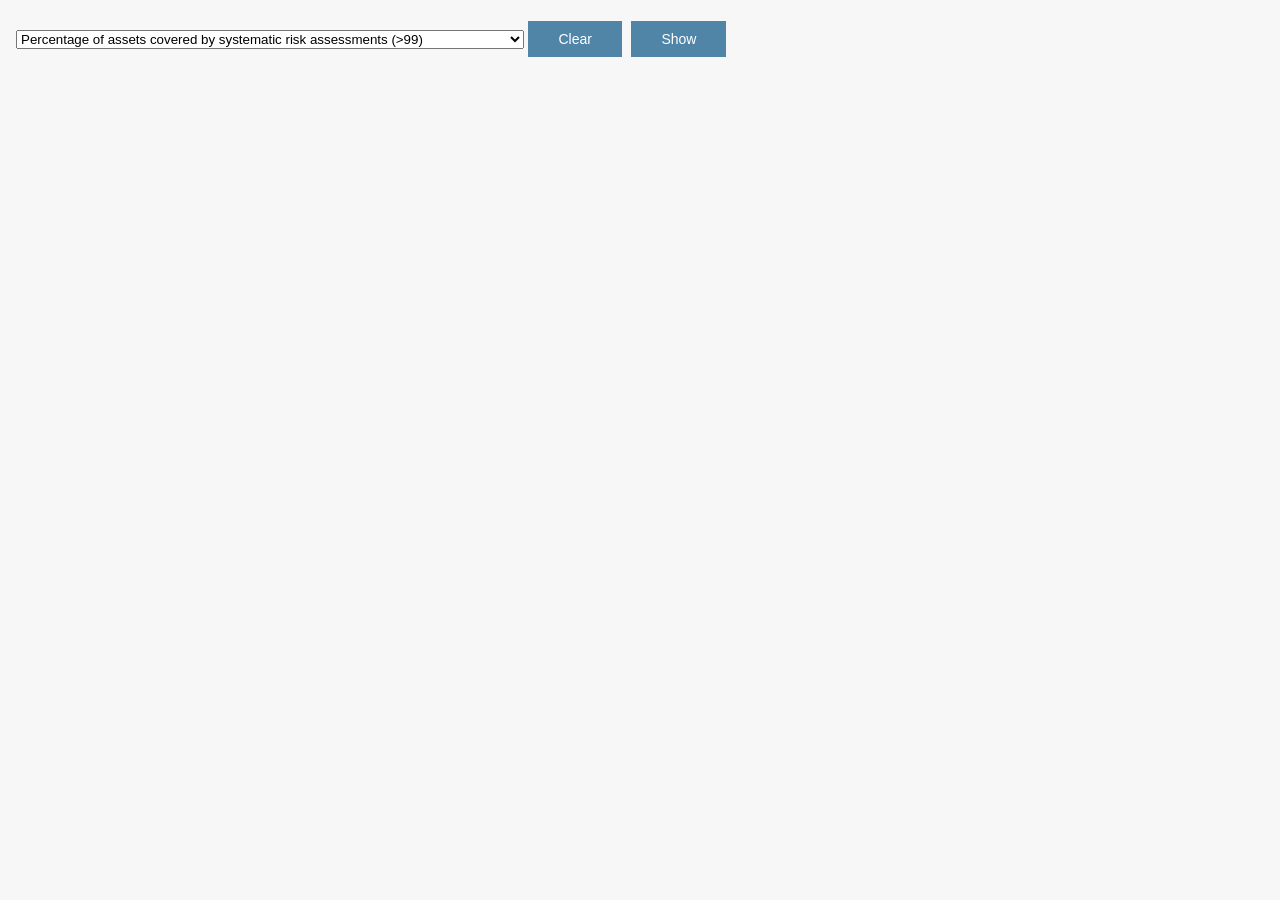
<file: select-demos-jquery/select_multiline.html>
<!DOCTYPE html>
<html>
<head>
    <meta charset="utf-8">
    <meta name="viewport" content="width=device-width, initial-scale=1, maximum-scale=1, user-scalable=0">

    <title>Multiline Select</title>

    <script src="https://code.jquery.com/jquery-1.11.2.min.js"></script>

    <!-- Mobiscroll JS and CSS Includes -->
    <link rel="stylesheet" href="css/mobiscroll.jquery.min.css">
    <script src="js/mobiscroll.jquery.min.js"></script>

    <style type="text/css">
    button {
        display: inline-block;
        margin: 5px 5px 0 0;
        padding: 10px 30px;
        outline: 0;
        border: 0;
        cursor: pointer;
        background: #5185a8;
        color: #fff;
        text-decoration: none;
        font-family: arial, verdana, sans-serif;
        font-size: 14px;
        font-weight: 100;
    }

    input {
        width: 100%;
        margin: 0 0 5px 0;
        padding: 10px;
        border: 1px solid #ccc;
        border-radius: 0;
        font-family: arial, verdana, sans-serif;
        font-size: 14px;
        box-sizing: border-box;
        -webkit-appearance: none;
    }

    .mbsc-page {
        padding: 1em;
    }

    </style>

</head>
<body>

<div mbsc-page class="demo-multiline">
    <select name="City" id="demo">
        <option value="1">Percentage of assets covered by systematic risk assessments (>99)</option>
        <option value="2">Number of personal vacancies in the security roles required for ISMS (Nil)</option>
        <option value="3">Time taken to grant, change and remove access privileges (Max. 2 hours)</option>
        <option value="4">Percentage of agents covered by an effective security awareness program (100%)</option>
        <option value="5">Number of security access violations (<2)</option>
        <option value="6">Number of emergency changes (<5)</option>
        <option value="7">Number of security incidents involving malicious code (Max. 2)</option>
        <option value="8">Number of systems where security requirements are not met (Max. 2)</option>
        <option value="9">Average turnaround time of incidents (Max. 2 hours)</option>
        <option value="10">Number of pending actions to meet response and recovery requirements (Max. 5)</option>
        <option value="11">Number of scheduled internal audits not done (Max. 1)</option>
        <option value="12">Number of scheduled penetration tests not done (Max. 1)</option>
        <option value="13">Number of overdue actions arising out of audit reports (Max. 5)</option>
        <option value="14">Number of changes not carried out as per change control procedure (Max. 1)</option>
    </select>

    <button id="clear">Clear</button>
    <button id="show">Show</button>
    
</div>

<script>

    $(function () {
    
        // Mobiscroll Select initialization
        $('#demo').mobiscroll().select({
            theme: 'ios',       // Specify theme like: theme: 'ios' or omit setting to use default
            lang: 'en',         // Specify language like: lang: 'pl' or omit setting to use default
            display: 'bottom',  // Specify display mode like: display: 'bottom' or omit setting to use default
            multiline: 3,       // More info about multiline: https://docs.mobiscroll.com/select#opt-multiline
            height: 50          // More info about height: https://docs.mobiscroll.com/select#opt-height
        });

        $('#show').click(function () {
            $('#demo').mobiscroll('show');
            return false;
        });
    
        $('#clear').click(function () {
            $('#demo').mobiscroll('clear');
            return false;
        });

    });
</script>

</body>
</html>
</file>
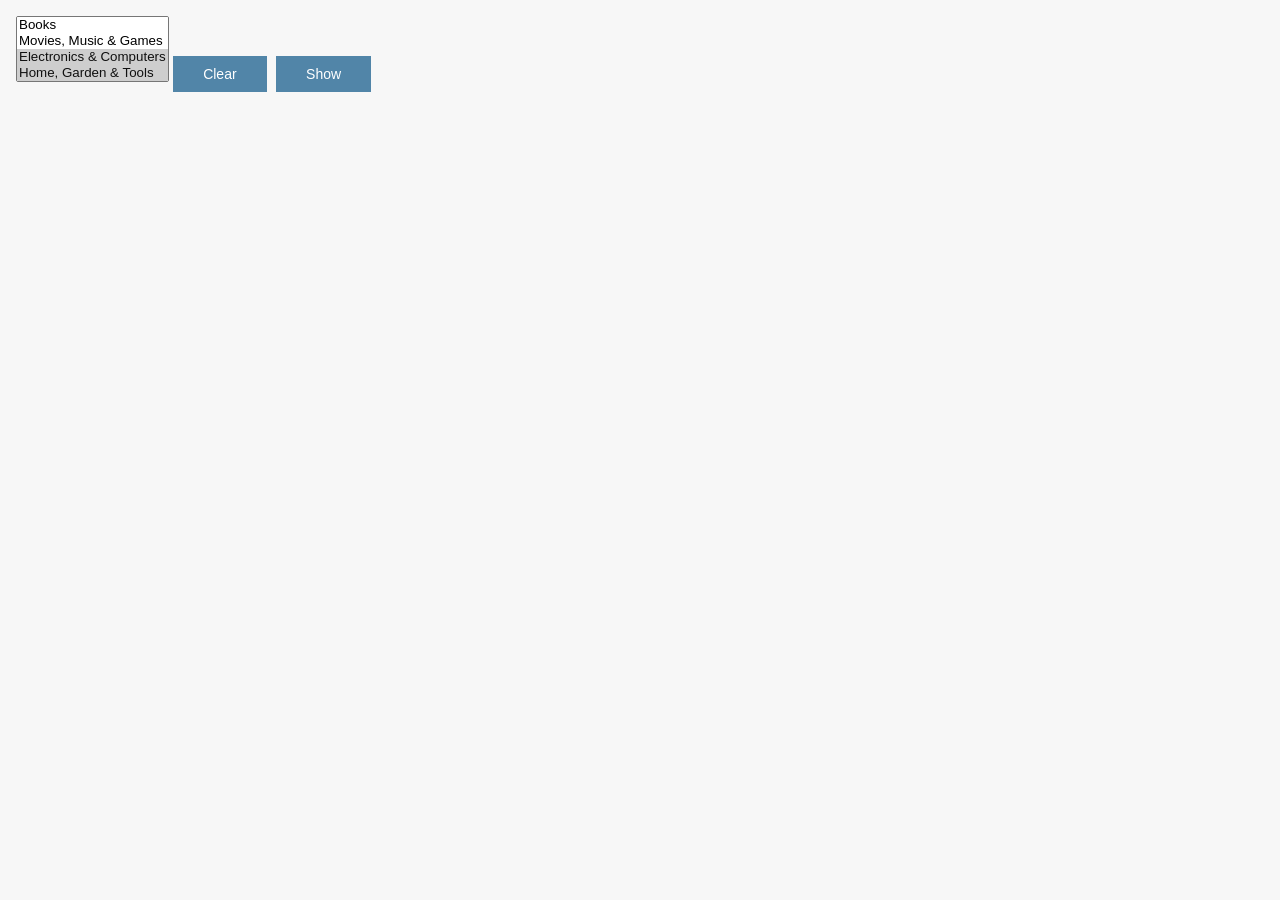
<file: select-demos-jquery/select_multiple.html>
<!DOCTYPE html>
<html>
<head>
    <meta charset="utf-8">
    <meta name="viewport" content="width=device-width, initial-scale=1, maximum-scale=1, user-scalable=0">

    <title>Multiple select</title>

    <script src="https://code.jquery.com/jquery-1.11.2.min.js"></script>

    <!-- Mobiscroll JS and CSS Includes -->
    <link rel="stylesheet" href="css/mobiscroll.jquery.min.css">
    <script src="js/mobiscroll.jquery.min.js"></script>

    <style type="text/css">
    button {
        display: inline-block;
        margin: 5px 5px 0 0;
        padding: 10px 30px;
        outline: 0;
        border: 0;
        cursor: pointer;
        background: #5185a8;
        color: #fff;
        text-decoration: none;
        font-family: arial, verdana, sans-serif;
        font-size: 14px;
        font-weight: 100;
    }

    input {
        width: 100%;
        margin: 0 0 5px 0;
        padding: 10px;
        border: 1px solid #ccc;
        border-radius: 0;
        font-family: arial, verdana, sans-serif;
        font-size: 14px;
        box-sizing: border-box;
        -webkit-appearance: none;
    }

    .mbsc-page {
        padding: 1em;
    }

    </style>

</head>
<body>

<div mbsc-page class="demo-multiple">
    <select name="Category" id="demo" multiple>
        <option value="1">Books</option>
        <option value="2">Movies, Music & Games</option>
        <option value="3" selected>Electronics & Computers</option>
        <option value="4" selected>Home, Garden & Tools</option>
        <option value="5">Health & Beauty</option>
        <option value="6">Toys, Kids & Baby</option>
        <option value="7">Clothing & Jewelry</option>
        <option value="8">Sports & Outdoors</option>
        <option value="9">Automotive & Industrial</option>
    </select>

    <button id="clear">Clear</button>
    <button id="show">Show</button>
    
</div>

<script>

    $(function () {
    
        // Mobiscroll Select initialization
        $('#demo').mobiscroll().select({
            theme: 'ios',       // Specify theme like: theme: 'ios' or omit setting to use default
            lang: 'en',         // Specify language like: lang: 'pl' or omit setting to use default
            display: 'bottom',  // Specify display mode like: display: 'bottom' or omit setting to use default
            minWidth: 200       // More info about minWidth: https://docs.mobiscroll.com/select#opt-minWidth
        });

        $('#show').click(function () {
            $('#demo').mobiscroll('show');
            return false;
        });
    
        $('#clear').click(function () {
            $('#demo').mobiscroll('clear');
            return false;
        });

    });
</script>

</body>
</html>
</file>
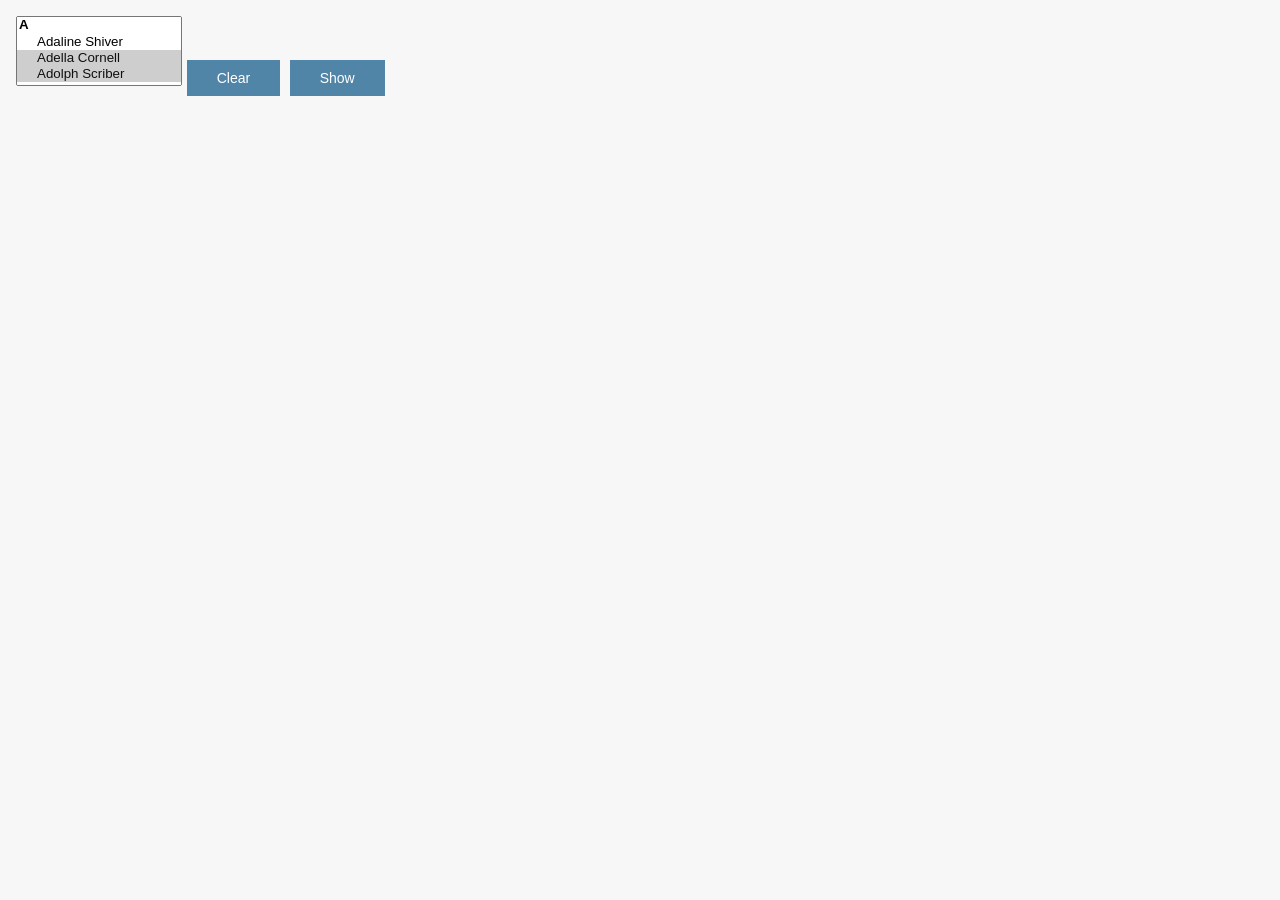
<file: select-demos-jquery/select_multiplegroup.html>
<!DOCTYPE html>
<html>
<head>
    <meta charset="utf-8">
    <meta name="viewport" content="width=device-width, initial-scale=1, maximum-scale=1, user-scalable=0">

    <title>Multiple group select</title>

    <script src="https://code.jquery.com/jquery-1.11.2.min.js"></script>

    <!-- Mobiscroll JS and CSS Includes -->
    <link rel="stylesheet" href="css/mobiscroll.jquery.min.css">
    <script src="js/mobiscroll.jquery.min.js"></script>

    <style type="text/css">
    button {
        display: inline-block;
        margin: 5px 5px 0 0;
        padding: 10px 30px;
        outline: 0;
        border: 0;
        cursor: pointer;
        background: #5185a8;
        color: #fff;
        text-decoration: none;
        font-family: arial, verdana, sans-serif;
        font-size: 14px;
        font-weight: 100;
    }

    input {
        width: 100%;
        margin: 0 0 5px 0;
        padding: 10px;
        border: 1px solid #ccc;
        border-radius: 0;
        font-family: arial, verdana, sans-serif;
        font-size: 14px;
        box-sizing: border-box;
        -webkit-appearance: none;
    }

    .mbsc-page {
        padding: 1em;
    }

    </style>

</head>
<body>

<div mbsc-page class="demo-multiplegroup">
    <select id="demo" multiple>
        <optgroup label="A">
            <option value="0">Adaline Shiver</option>
            <option value="1" selected>Adella Cornell</option>
            <option value="2" selected>Adolph Scriber</option>
            <option value="3" disabled>Adrianna Merritt</option>
            <option value="4" disabled>Adrianne Marotta</option>
            
            <option value="5">Adrien Laycock</option>
            <option value="6" disabled>Adrien Wiggins</option>
            <option value="7">Agustin Vert</option>
            <option value="8">Aisha Oritz</option>
            <option value="9" selected>Alaine Mikesell</option>
            <option value="10">Alaine Russaw</option>
            <option value="11">Alana Swint</option>
            <option value="12">Albina Rather</option>
            <option value="13">Alexandria Zimmerman</option>
            <option value="14">Alexia Pullen</option>
            <option value="15">Alexia Skipworth</option>
            <option value="16">Alfonzo Morelli</option>
            <option value="17">Alia Varona</option>
            <option value="18">Aline Aguilar</option>
            <option value="19">Alisha Applegate</option>
            <option value="20">Alix Martines</option>
            <option value="21">Allen Belvin</option>
            <option value="22">Allene Meek</option>
            <option value="23">Alline Pasquale</option>
            <option value="24">Allyn Schoening</option>
            <option value="25">Alonzo Benninger</option>
            <option value="26">Alphonse Andre</option>
            <option value="27">Alvera Santigo</option>
            <option value="28">Alvina Unknow</option>
            <option value="29">Alyse Walczak</option>
            <option value="30">Alysia Currington</option>
            <option value="31">Alyssa Mull</option>
            <option value="32">Amada Gouin</option>
            <option value="33">Ambrose Clopton</option>
            <option value="34">Ammie Epping</option>
            <option value="35">Anastacia Pizer</option>
            <option value="36">Andera Chichester</option>
            <option value="37">Andera Hammaker</option>
            <option value="38">Andres Brazile</option>
            <option value="39">Angelique Buzard</option>
            <option value="40">Angelo Valentino</option>
            <option value="41">Anh Forshee</option>
            <option value="42">Anissa Hutton</option>
            <option value="43">Annita Parmelee</option>
            <option value="44">Antone Hagerman</option>
            <option value="45">Antonina Fender</option>
            <option value="46">April Pilla</option>
            <option value="47">Ara Bucher</option>
            <option value="48">Ardith Hoge</option>
            <option value="49">Arica Falkowski</option>
            <option value="50">Arleen Timberlake</option>
            <option value="51">Arlen Brainerd</option>
            <option value="52">Arline Marnell</option>
            <option value="53">Arline Vowell</option>
            <option value="54">Arnita Marrero</option>
            <option value="55">Arnold Borders</option>
            <option value="56">Aron Nichols</option>
            <option value="57">Art Grindstaff</option>
            <option value="58">Asha Arceneaux</option>
            <option value="59">Asha Schwalb</option>
            <option value="60">Ashely Corney</option>
            <option value="61">Ashlea Munro</option>
            <option value="62">Ashlee Dials</option>
            <option value="63">Ashlee Ostrow</option>
            <option value="64">Asley Villalobos</option>
            <option value="65">Asuncion Sullivan</option>
            <option value="66">Athena Leinen</option>
            <option value="67">Athena Yang</option>
            <option value="68">Audie Pennington</option>
            <option value="69">Audrea Delaughter</option>
            <option value="70">Augustine Brink</option>
            <option value="71">Aurelio Deveau</option>
            <option value="72">Aurora Marston</option>
            <option value="73">Avril Wideman</option>
            <option value="74">Ayako Bayliss</option>
            <option value="75">Azalee Phair</option>
            <option value="76">Azucena Durfey</option>
            <option value="77">Azzie Shibata</option>
            
        </optgroup>
        <optgroup label="B">
            <option value="78">Barbara Mackay</option>
            <option value="79">Barbera Phu</option>
            <option value="80">Barbie Kaczorowski</option>
            <option value="81">Barney Flurry</option>
            <option value="82">Beatriz Remer</option>
            
            <option value="83">Beatriz Sweitzer</option>
            <option value="84">Belia Nace</option>
            <option value="85">Bennett Summey</option>
            <option value="86">Bernadine Orme</option>
            <option value="87">Bernita Dominguez</option>
            <option value="88">Berry Tingle</option>
            <option value="89">Bethel Mass</option>
            <option value="90">Bev Pearman</option>
            <option value="91">Beverley Maddalena</option>
            <option value="92">Beverley Saia</option>
            <option value="93">Billy Waldner</option>
            <option value="94">Bobby Weisman</option>
            <option value="95">Bobbye Clapp</option>
            <option value="96">Bobette Boyland</option>
            <option value="97">Boris Latta</option>
            <option value="98">Boyce Haller</option>
            <option value="99">Boyce Henthorn</option>
            <option value="100">Boyd Nilsen</option>
            <option value="101">Bradley Kind</option>
            <option value="102">Bradly Creek</option>
            <option value="103">Brandy Doverspike</option>
            <option value="104">Breana Bourke</option>
            <option value="105">Brice Hamil</option>
            <option value="106">Brigette Robison</option>
            <option value="107">Brigida Moak</option>
            <option value="108">Brigida Morrissette</option>
            <option value="109">Britta Demario</option>
            <option value="110">Broderick Lino</option>
            <option value="111">Brook Kugler</option>
            <option value="112">Brooks Emmett</option>
            <option value="113">Bruce Egnor</option>
            <option value="114">Bryanna Adkisson</option>
            <option value="115">Bula Diep</option>
            <option value="116">Burl Michelsen</option>
            <option value="117">Byron Abee</option>
            
        </optgroup>
        
        <optgroup label="C">
            <option value="118">Caitlyn Stroh</option>
            <option value="119">Camelia Studstill</option>
            <option value="120">Cameron Rentschler</option>
            <option value="121">Cammie Crothers</option>
            <option value="122">Cammie Seyal</option>
            <option value="123">Candida Flohr</option>
            <option value="124">Carey Dillingham</option>
            <option value="125">Carey Wolff</option>
            <option value="126">Carin Rochin</option>
            <option value="127">Carita Oestreich</option>
            <option value="128">Carl Swasey</option>
            <option value="129">Carline Dunagan</option>
            <option value="130">Carmelita Foos</option>
            <option value="131">Carmina Kempker</option>
            <option value="132">Carolina James</option>
            <option value="133">Carolyne Necessary</option>
            <option value="134">Carri Haley</option>
            <option value="135">Carter Mcphillips</option>
            <option value="136">Cary Hufford</option>
            <option value="137">Cassondra Lupien</option>
            <option value="138">Catalina Terry</option>
            <option value="139">Catalina Trotman</option>
            <option value="140">Catharine Presson</option>
            <option value="141">Catrina Ramage</option>
            <option value="142">Cecily Buentello</option>
            <option value="143">Celina Langone</option>
            <option value="144">Chanell Strong</option>
            <option value="145">Chantay Melchior</option>
            <option value="146">Chantell Roig</option>
            <option value="147">Charisse Pracht</option>
            <option value="148">Charlette Trosclair</option>
            <option value="149">Charlyn Sly</option>
            <option value="150">Charmaine Eckley</option>
            <option value="151">Cherie Swader</option>
            <option value="152">Cherilyn Henne</option>
            <option value="153">Cherri Herzog</option>
            <option value="154">Cheryl Hulings</option>
            <option value="155">Cheryle Frutos</option>
            <option value="156">Chin Caton</option>
            <option value="157">Christeen Cowens</option>
            <option value="158">Christen Thresher</option>
            <option value="159">Christiana Statton</option>
            <option value="160">Christinia Wittman</option>
            <option value="161">Chrystal Dieter</option>
            <option value="162">Cindie Giblin</option>
            <option value="163">Cira Courtney</option>
            <option value="164">Clair Alper</option>
            <option value="165">Clair Madonna</option>
            <option value="166">Clare Koski</option>
            <option value="167">Clarence Hamblin</option>
            <option value="168">Claretha Fabian</option>
            <option value="169">Claribel Gillins</option>
            <option value="170">Clarice Terrell</option>
            <option value="171">Clarita Kadlec</option>
            <option value="172">Claude Henslee</option>
            <option value="173">Claudio Mcmillion</option>
            <option value="174">Clemencia Grimm</option>
            <option value="175">Clement Halton</option>
            <option value="176">Clement Mccarville</option>
            <option value="177">Clemente Milewski</option>
            <option value="178">Clifford Cuffee</option>
            <option value="179">Concha Maney</option>
            <option value="180">Conchita Eleby</option>
            <option value="181">Constance Weidenbach</option>
            <option value="182">Consuela Gajewski</option>
            <option value="183">Consuela Stockwell</option>
            <option value="184">Consuelo Riveria</option>
            <option value="185">Coretta Duffy</option>
            <option value="186">Corine Marton</option>
            <option value="187">Corrina Westrich</option>
            <option value="188">Craig Leeman</option>
            <option value="189">Cristin Ota</option>
            <option value="190">Crystle Gandara</option>
            <option value="191">Curt Mccracken</option>
            <option value="192">Curt Parsons</option>
            <option value="193">Cynthia Fang</option>
            <option value="194">Cyril Althoff</option>
        </optgroup>
        <optgroup label="D">
            <option value="195">Daina Holdren</option>
            <option value="196" selected>Danial Lightcap</option>
            <option value="197">Daniele Siler</option>
            <option value="198">Danika Morquecho</option>
            <option value="199">Danita Appell</option>
            <option value="200" selected>Danny Feltner</option>
            <option value="201">Darcel Mccardell</option>
            <option value="202">Darcey Folk</option>
            <option value="203">Daron Yelton</option>
            <option value="204">Darrel Rago</option>
            <option value="205">Darwin Heaney</option>
            <option value="206">Darwin Holbert</option>
            <option value="207">Davina Amaya</option>
            <option value="208">Davis Clary</option>
            <option value="209">Deadra Spotts</option>
            <option value="210">Deana Mccullar</option>
            <option value="211">Deangelo Murphey</option>
            <option value="212">Debbie Delima</option>
            <option value="213">Deborah Bova</option>
            <option value="214">Deja Devries</option>
            <option value="215">Del Matsui</option>
            <option value="216">Delana Hasan</option>
            <option value="217">Delia Madero</option>
            <option value="218">Delicia Garmon</option>
            <option value="219">Delicia Melecio</option>
            <option value="220">Delicia Reyes</option>
            <option value="221">Delisa Herrmann</option>
            <option value="222">Delisa Tesch</option>
            <option value="223">Delmar Ryder</option>
            <option value="224">Delorse Mccuin</option>
            <option value="225">Delphia Muff</option>
            <option value="226">Delsie Minjares</option>
            <option value="227">Delsie Sells</option>
            <option value="228">Demarcus Friscia</option>
            <option value="229">Demetra Bramhall</option>
            <option value="230">Denisha Brzozowski</option>
            <option value="231">Denyse Devries</option>
            <option value="232">Deonna Boros</option>
            <option value="233">Deonna Noonkester</option>
            <option value="234">Deshawn Pizano</option>
            <option value="235">Despina Kulpa</option>
            <option value="236">Destiny Fortney</option>
            <option value="237">Dewey Koning</option>
            <option value="238">Dexter Foree</option>
            <option value="239">Diamond Gartin</option>
            <option value="240">Diedra Comer</option>
            <option value="241">Dixie Hann</option>
            <option value="242">Domenic Ochoa</option>
            <option value="243">Dominica Stockstill</option>
            <option value="244">Dominque Hesson</option>
            <option value="245">Dona Sroka</option>
            <option value="246">Donn Oelke</option>
            <option value="247">Donn Rymer</option>
            <option value="248">Donny Platts</option>
            <option value="249">Dorethea Kress</option>
            <option value="250">Dorothy Suire</option>
            <option value="251">Dorris Falkner</option>
            <option value="252">Dorthea Putnam</option>
            <option value="253">Dorthey Teaster</option>
            <option value="254">Dotty Abeita</option>
            <option value="255">Dreama Fujiwara</option>
            <option value="256">Dulcie Adelman</option>
            <option value="257">Dusty Beede</option>
            <option value="258">Dwain Sartain</option>
            <option value="259">Dwana Cloer</option>
            <option value="260">Dwana Gershman</option>
        </optgroup>
        <optgroup label="E">
            <option value="261">Earle Hasse</option>
            <option value="262">Earle Pennel</option>
            <option value="263">Earline Rosenblatt</option>
            <option value="264">Earnestine Ridout</option>
            <option value="265">Ebony Dematteo</option>
            <option value="266">Echo Gleason</option>
            <option value="267">Eda Jaques</option>
            <option value="268">Edda Cammarata</option>
            <option value="269">Eddie Mcilwain</option>
            <option value="270">Eddy Augustus</option>
            <option value="271">Edelmira Rodreguez</option>
            <option value="272">Eden Egnor</option>
            <option value="273">Edison Hebb</option>
            <option value="274">Edmund Litwin</option>
            <option value="275">Edna Hewett</option>
            <option value="276">Ehtel Dinkins</option>
            <option value="277">Eileen Willert</option>
            <option value="278">Eilene Risser</option>
            <option value="279">Elaine Rodrigue</option>
            <option value="280">Elana Deluca</option>
            <option value="281">Elden Rockey</option>
            <option value="282">Elene Estey</option>
            <option value="283">Eleonore Frenkel</option>
            <option value="284">Elly Franchi</option>
            <option value="285">Elouise Doty</option>
            <option value="286">Elouise Miura</option>
            <option value="287">Elsa Coghill</option>
            <option value="288">Elsie Majka</option>
            <option value="289">Elvin Saterfiel</option>
            <option value="290">Elvira Knott</option>
            <option value="291">Elyse Stickler</option>
            <option value="292">Elyse Verge</option>
            <option value="293">Emeline Wison</option>
            <option value="294">Emerson Binkley</option>
            <option value="295">Emerson Marchi</option>
            <option value="296">Emilia Brendel</option>
            <option value="297">Emmanuel Henery</option>
            <option value="298">Emmanuel Radigan</option>
            <option value="299">Emogene Janz</option>
            <option value="300">Enedina Granda</option>
            <option value="301">Erick Marcos</option>
            <option value="302">Erin Stockton</option>
            <option value="303">Ernestine Beirne</option>
            <option value="304">Essie Ristow</option>
            <option value="305">Esther Dougal</option>
            <option value="306">Eugenia Jay</option>
            <option value="307">Eugenie Kirshner</option>
            <option value="308">Eulalia Donaghy</option>
            <option value="309">Eun Niemi</option>
            <option value="310">Eura Ashby</option>
            <option value="311">Eura Olden</option>
            <option value="312">Evette Vila</option>
            <option value="313">Ewa Hopton</option>
            <option value="314">Exie Crisman</option>
        </optgroup>
        <optgroup label="F">
            <option value="315">Fairy Ambriz</option>
            <option value="316">Faith Paskett</option>
            <option value="317">Fallon Landress</option>
            <option value="318">Farrah Crouse</option>
            <option value="319">Farrah Sailer</option>
            <option value="320">Felecia Bonneau</option>
            <option value="321">Felica Benner</option>
            <option value="322">Felica Cary</option>
            <option value="323">Felipa Glasscock</option>
            <option value="324">Felisa Aguirre</option>
            <option value="325">Felisa Hamid</option>
            <option value="326">Fernanda Carmichael</option>
            <option value="327">Filomena An</option>
            <option value="328">Fleta Witherspoon</option>
            <option value="329">Flo Charlebois</option>
            <option value="330">Flor Durgan</option>
            <option value="331">Florance Aguirre</option>
            <option value="332">Florencia Yard</option>
            <option value="333">Floria Coon</option>
            <option value="334">Florinda Langston</option>
            <option value="335">Florinda Smedley</option>
            <option value="336">Fonda Calderwood</option>
            <option value="337">Fran Leininger</option>
            <option value="338">France Scheller</option>
            <option value="339">Francene Zielke</option>
            <option value="340">Frances Pilling</option>
            <option value="341">Francie Swindle</option>
            <option value="342">Frank Wishart</option>
            <option value="343">Freda Garibay</option>
            <option value="344">Freda Matis</option>
            <option value="345">Freddie Bob</option>
            <option value="346">Fredricka Herzig</option>
        </optgroup>
        <optgroup label="G">
            <option value="347">Gabrielle Fairbanks</option>
            <option value="348">Garnet Pfeil</option>
            <option value="349">Garret Faller</option>
            <option value="350">Garrett Juckett</option>
            <option value="351">Garry Banker</option>
            <option value="352">Garry Elvin</option>
            <option value="353">Gaston Douthitt</option>
            <option value="354">Gavin Lucena</option>
            <option value="355">Gavin Storer</option>
            <option value="356">Gaye Redwine</option>
            <option value="357">Gayla Liebold</option>
            <option value="358">Gaylord Bonavita</option>
            <option value="359">Gennie Alphin</option>
            <option value="360">Genny Naron</option>
            <option value="361">Georgeann Coney</option>
            <option value="362">Georgianne Cluff</option>
            <option value="363">Georgianne Feagin</option>
            <option value="364">Geraldine Jewell</option>
            <option value="365">Geraldine Sheats</option>
            <option value="366">Geralyn Quinlan</option>
            <option value="367">Gertrud Cardello</option>
            <option value="368">Gertrud Hurless</option>
            <option value="369">Gertrudis Brueggemann</option>
            <option value="370">Gertude Wadkins</option>
            <option value="371">Ginette Coan</option>
            <option value="372">Ginette Kincade</option>
            <option value="373">Gino Tweed</option>
            <option value="374">Giuseppe Goris</option>
            <option value="375">Glayds Wargo</option>
            <option value="376">Glendora Andres</option>
            <option value="377">Glennis Tatman</option>
            <option value="378">Glennis Teeple</option>
            <option value="379">Gonzalo Barsh</option>
            <option value="380">Gracie Spagnuolo</option>
            <option value="381">Grant Bowen</option>
            <option value="382">Gregory Devito</option>
            <option value="383">Gregory Limbaugh</option>
            <option value="384">Greta Huseman</option>
            <option value="385">Griselda Barfoot</option>
            <option value="386">Guy Vawter</option>
        </optgroup>
        <optgroup label="H">
            <option value="387">Ha Lacaze</option>
            <option value="388">Halley Nakamoto</option>
            <option value="389">Hang Eagar</option>
            <option value="390">Harlan Beiler</option>
            <option value="391">Harrison Maye</option>
            <option value="392">Harrison Wyrick</option>
            <option value="393">Harry Ansari</option>
            <option value="394">Hassie Kamps</option>
            <option value="395">Hassie Ohair</option>
            <option value="396">Hassie Welborn</option>
            <option value="397">Hattie Marc</option>
            <option value="398">Hayden Wene</option>
            <option value="399">Hayley Partida</option>
            <option value="400">Hedy Wason</option>
            <option value="401">Helen Mayfield</option>
            <option value="402">Herb Finnell</option>
            <option value="403">Herbert Jeffery</option>
            <option value="404">Herman Maharaj</option>
            <option value="405">Hermina Reiber</option>
            <option value="406">Hermine Kirwan</option>
            <option value="407">Herschel Godoy</option>
            <option value="408">Herschel Wilder</option>
            <option value="409">Hilario Isabel</option>
            <option value="410">Hipolito Lees</option>
            <option value="411">Holley Ruvolo</option>
            <option value="412">Holly Darbonne</option>
            <option value="413">Homer Bengtson</option>
            <option value="414">Hong Thom</option>
            <option value="415">Hsiu Rozar</option>
            <option value="416">Hunter Keister</option>
        </optgroup>
        <optgroup label="I">
            <option value="417">Ignacia Tesar</option>
            <option value="418">Ignacio Turvey</option>
            <option value="419">Ilda Levitsky</option>
            <option value="420">Inell Mccutcheon</option>
            <option value="421">Ines Schwebach</option>
            <option value="422">Ione Nakamura</option>
            <option value="423">Ira Lucien</option>
            <option value="424">Irvin Spece</option>
            <option value="425">Isabella Dundas</option>
            <option value="426">Ismael Ketcham</option>
            <option value="427">Isobel Peete</option>
            <option value="428">Iva Steckel</option>
            <option value="429">Ivey Kuss</option>
            <option value="430">Ivonne Prather</option>
        </optgroup>
        <optgroup label="J">
            <option value="431">Jacelyn Seigel</option>
            <option value="432">Jackson Lauritzen</option>
            <option value="433">Jacqualine Umphrey</option>
            <option value="434">Jacquelyn Winslett</option>
            <option value="435">Jacqulyn Schumann</option>
            <option value="436">Jada Klotz</option>
            <option value="437">Jadwiga Placencia</option>
            <option value="438">Jamey Torre</option>
            <option value="439">Jammie Luman</option>
            <option value="440">Janelle Godinez</option>
            <option value="441">Jani Sonnier</option>
            <option value="442">Janina Embry</option>
            <option value="443">Jarod Midgette</option>
            <option value="444">Jarod Zahl</option>
            <option value="445">Jasmine Ruhl</option>
            <option value="446">Jaunita Rife</option>
            <option value="447">Jaye Mabie</option>
            <option value="448">Jayme Sevier</option>
            <option value="449">Jc Caines</option>
            <option value="450">Jc Kramer</option>
            <option value="451">Jc Molinaro</option>
            <option value="452">Jean Ping</option>
            <option value="453">Jeanett Eliason</option>
            <option value="454">Jeanmarie Cerrone</option>
            <option value="455">Jeanne Buckwalter</option>
            <option value="456">Jefferson Louie</option>
            <option value="457">Jenae Reading</option>
            <option value="458">Jenelle Saladin</option>
            <option value="459">Jenette Ballengee</option>
            <option value="460">Jeneva Gordan</option>
            <option value="461">Jenice Krahn</option>
            <option value="462">Jenice Swearngin</option>
            <option value="463">Jeniffer Scott</option>
            <option value="464">Jennie Hochman</option>
            <option value="465">Jenniffer Morreale</option>
            <option value="466">Jennine Borunda</option>
            <option value="467">Jeramy Grasser</option>
            <option value="468">Jere Wolak</option>
            <option value="469">Jessi Sidener</option>
            <option value="470">Jessika Stufflebeam</option>
            <option value="471">Jesusa Bednar</option>
            <option value="472">Jettie Recinos</option>
            <option value="473">Jill Iwamoto</option>
            <option value="474">Jill Lahey</option>
            <option value="475">Jody Shannon</option>
            <option value="476">Joeann Eckley</option>
            <option value="477">Joey Basta</option>
            <option value="478">Jolene Sen</option>
            <option value="479">Jolyn Defilippo</option>
            <option value="480">Jonathan Minor</option>
            <option value="481">Jonell Lindley</option>
            <option value="482">Jonnie Borrelli</option>
            <option value="483">Josef Eyre</option>
            <option value="484">Josef Mcgarrah</option>
            <option value="485">Josefa Burner</option>
            <option value="486">Josefine Bureau</option>
            <option value="487">Josephina Smyers</option>
            <option value="488">Joshua Brunell</option>
            <option value="489">Josiah Cowgill</option>
            <option value="490">Joya Schoemaker</option>
            <option value="491">Juan Moffat</option>
            <option value="492">Juana Touchette</option>
            <option value="493">Judi Phan</option>
            <option value="494">Judith Fujita</option>
            <option value="495">Juliane Spinella</option>
            <option value="496">Julieann Barrs</option>
            <option value="497">Julissa Presler</option>
            <option value="498">Justa Lavalley</option>
        </optgroup>
        <optgroup label="K">
            <option value="499">Kacie Resch</option>
            <option value="500">Kalyn Vigue</option>
            <option value="501">Kara Gamble</option>
            <option value="502">Kareen Cagley</option>
            <option value="503">Karey Offutt</option>
            <option value="504">Karly Duck</option>
            <option value="505">Karmen Barahona</option>
            <option value="506">Karole Plants</option>
            <option value="507">Karren Guerrero</option>
            <option value="508">Karry Hao</option>
            <option value="509">Kary Tezeno</option>
            <option value="510">Karyn Tiano</option>
            <option value="511">Kasha Jester</option>
            <option value="512">Kasie Beaman</option>
            <option value="513">Kasie Geno</option>
            <option value="514">Kathe Higley</option>
            <option value="515">Kathlyn Mccart</option>
            <option value="516">Kathrin Gray</option>
            <option value="517">Kathyrn Glotfelty</option>
            <option value="518">Katrice Southworth</option>
            <option value="519">Katrina Wool</option>
            <option value="520">Keeley Inouye</option>
            <option value="521">Keena Haugland</option>
            <option value="522">Keenan Lepine</option>
            <option value="523">Keila Goodyear</option>
            <option value="524">Kelley Luu</option>
            <option value="525">Kelsey Monterroso</option>
            <option value="526">Kemberly Sasso</option>
            <option value="527">Ken Seamans</option>
            <option value="528">Kenia Freeburg</option>
            <option value="529">Kenna Bartle</option>
            <option value="530">Kenny Schaefer</option>
            <option value="531">Kenyatta Killeen</option>
            <option value="532">Kerstin Roughton</option>
            <option value="533">Keshia Boozer</option>
            <option value="534">Kim Mckamie</option>
            <option value="535">Kimi Wrench</option>
            <option value="536">Kindra Main</option>
            <option value="537">Kirby Colmenero</option>
            <option value="538">Kirby Englund</option>
            <option value="539">Kirsten Strayer</option>
            <option value="540">Korey Marcy</option>
            <option value="541">Kristeen Luzier</option>
            <option value="542">Kristi Heaton</option>
            <option value="543">Kristi Peach</option>
            <option value="544">Kristin Nader</option>
            <option value="545">Kristofer Pound</option>
            <option value="546">Krysten Bushong</option>
            <option value="547">Kurt Foutch</option>
        </optgroup>
        <optgroup label="L">
            <option value="548">Lael Marshell</option>
            <option value="549">Lahoma Jun</option>
            <option value="550">Laila Erby</option>
            <option value="551">Lakeisha Deane</option>
            <option value="552">Lamar Pinette</option>
            <option value="553">Lamar Sigel</option>
            <option value="554">Lamonica Woolum</option>
            <option value="555">Landon Bronk</option>
            <option value="556">Landon Rathjen</option>
            <option value="557">Lane Pompey</option>
            <option value="558">Lanelle Preiss</option>
            <option value="559">Lanita Isbell</option>
            <option value="560">Lanita Richarson</option>
            <option value="561">Larissa Markert</option>
            <option value="562">Laronda Holdridge</option>
            <option value="563">Laronda Kolbe</option>
            <option value="564">Lashawna Peacock</option>
            <option value="565">Latonya Holyfield</option>
            <option value="566">Latosha Salido</option>
            <option value="567">Latoya Harvison</option>
            <option value="568">Latoya Rezentes</option>
            <option value="569">Latoyia Krull</option>
            <option value="570">Lauran Reid</option>
            <option value="571">Laurel Rasberry</option>
            <option value="572">Lavern Donnelly</option>
            <option value="573">Lavinia Mallette</option>
            <option value="574">Lavona Mcferren</option>
            <option value="575">Le Synder</option>
            <option value="576">Lean Brenneman</option>
            <option value="577">Lean Fagan</option>
            <option value="578">Leanna Prowell</option>
            <option value="579">Leif Uphoff</option>
            <option value="580">Leisa Troung</option>
            <option value="581">Lelia Mountain</option>
            <option value="582">Lena Clouser</option>
            <option value="583">Leonarda Hubert</option>
            <option value="584">Leonora Kesner</option>
            <option value="585">Leonora Pelchat</option>
            <option value="586">Leota Perera</option>
            <option value="587">Lesha Dezern</option>
            <option value="588">Leslee Burkhart</option>
            <option value="589">Leta Loudermilk</option>
            <option value="590">Leticia Burress</option>
            <option value="591">Libby Bayard</option>
            <option value="592">Libby Murtagh</option>
            <option value="593">Lillian Earlywine</option>
            <option value="594">Lillie Wegner</option>
            <option value="595">Ling Leavell</option>
            <option value="596">Lisette Caruso</option>
            <option value="597">Lisha Pazos</option>
            <option value="598">Lissa Freese</option>
            <option value="599">Lissette Mcswain</option>
            <option value="600">Lizette Zehnder</option>
            <option value="601">Loan Anstine</option>
            <option value="602">Lois Cyr</option>
            <option value="603">Lora Hawke</option>
            <option value="604">Loren Egner</option>
            <option value="605">Lorri Gagnier</option>
            <option value="606">Lorrine Duarte</option>
            <option value="607">Lottie Hutcherson</option>
            <option value="608">Louann Kan</option>
            <option value="609">Luana Mendell</option>
            <option value="610">Luann Roussell</option>
            <option value="611">Luci Pecora</option>
            <option value="612">Lucile Passmore</option>
            <option value="613">Lucio Sawtelle</option>
            <option value="614">Lucretia Rhames</option>
            <option value="615">Luetta Pauls</option>
            <option value="616">Luther Boehm</option>
            <option value="617">Lynetta Trosper</option>
            <option value="618">Lynwood Ariza</option>
        </optgroup>
        <optgroup label="M">
            <option value="619">Machelle Fritts</option>
            <option value="620">Machelle Trunzo</option>
            <option value="621">Madge Scully</option>
            <option value="622">Madie Hypolite</option>
            <option value="623">Madison Elizondo</option>
            <option value="624">Madlyn Defilippo</option>
            <option value="625">Mae Monzon</option>
            <option value="626">Mafalda Chica</option>
            <option value="627">Magda Melson</option>
            <option value="628">Maida Coronado</option>
            <option value="629">Maisie Brewer</option>
            <option value="630">Majorie Higgs</option>
            <option value="631">Malena Reynoso</option>
            <option value="632">Malvina Dano</option>
            <option value="633">Malvina Starling</option>
            <option value="634">Mammie Thiry</option>
            <option value="635">Manual Egli</option>
            <option value="636">Manual Redden</option>
            <option value="637">Maragaret Ogilvie</option>
            <option value="638">Marcelene Brassfield</option>
            <option value="639">Marcelo Fullenwider</option>
            <option value="640">Marcelo Vezina</option>
            <option value="641">Margherita Wedel</option>
            <option value="642">Margo Oberlander</option>
            <option value="643">Margot Lustig</option>
            <option value="644">Margret Mcmillion</option>
            <option value="645">Marguerita Byrnes</option>
            <option value="646">Mariana Mar</option>
            <option value="647">Maribel Slade</option>
            <option value="648">Maribeth Taube</option>
            <option value="649">Maricela Mcmasters</option>
            <option value="650">Maricela Russel</option>
            <option value="651">Marie Siddiqui</option>
            <option value="652">Mariela Mccleary</option>
            <option value="653">Marilu Brey</option>
            <option value="654">Marilu Calise</option>
            <option value="655">Marilyn Student</option>
            <option value="656">Marin Walpole</option>
            <option value="657">Marina Savage</option>
            <option value="658">Maritza Chico</option>
            <option value="659">Marjorie Harlan</option>
            <option value="660">Marleen Luman</option>
            <option value="661">Marline Mcadams</option>
            <option value="662">Marta Heiden</option>
            <option value="663">Martina Matheney</option>
            <option value="664">Marvin Velazquez</option>
            <option value="665">Marylouise Schlatter</option>
            <option value="666">Matilda Liberty</option>
            <option value="667">Matilde Whisenhunt</option>
            <option value="668">Matthew Bolen</option>
            <option value="669">Matthew Shippy</option>
            <option value="670">Mattie Bert</option>
            <option value="671">Mattie Heist</option>
            <option value="672">Maudie Sampsell</option>
            <option value="673">Maurita Nicolay</option>
            <option value="674">Mauro Rocca</option>
            <option value="675">Max Woolery</option>
            <option value="676">Maxima Reinsch</option>
            <option value="677">Maxine Cadogan</option>
            <option value="678">Maxine Stutzman</option>
            <option value="679">Mayra Quinton</option>
            <option value="680">Meghann Winship</option>
            <option value="681">Mellissa Sebring</option>
            <option value="682">Melony Loy</option>
            <option value="683">Melvina Kenny</option>
            <option value="684">Mendy Nakagawa</option>
            <option value="685">Mercedes Oja</option>
            <option value="686">Meri Winnie</option>
            <option value="687">Merilyn Costillo</option>
            <option value="688">Merna Valles</option>
            <option value="689">Merry Stipe</option>
            <option value="690">Mi Peden</option>
            <option value="691">Michael Steffensmeier</option>
            <option value="692">Micki Amundsen</option>
            <option value="693">Miesha Bays</option>
            <option value="694">Migdalia Angus</option>
            <option value="695">Miguel Schacherer</option>
            <option value="696">Miguelina Stoddard</option>
            <option value="697">Mika Vales</option>
            <option value="698">Mike Batiste</option>
            <option value="699">Miki Chittenden</option>
            <option value="700">Milagros Medford</option>
            <option value="701">Milda Jellison</option>
            <option value="702">Mildred Schippers</option>
            <option value="703">Miles Halstead</option>
            <option value="704">Millard Rummage</option>
            <option value="705">Minna Breedlove</option>
            <option value="706">Mirian Mealey</option>
            <option value="707">Mirtha Bainbridge</option>
            <option value="708">Misti Hier</option>
            <option value="709">Mistie Horiuchi</option>
            <option value="710">Mittie Crofts</option>
            <option value="711">Mitzie Pinney</option>
            <option value="712">Moira Emily</option>
            <option value="713">Monica Olmo</option>
            <option value="714">Moon Sheridan</option>
            <option value="715">Moon Thornton</option>
            <option value="716">Mozell Kent</option>
            <option value="717">Myesha Steed</option>
            <option value="718">Myriam Lichtenstein</option>
            <option value="719">Myrta Archambault</option>
            <option value="720">Myrtis Chavarria</option>
        </optgroup>
        <optgroup label="N">
            <option value="721">Nadia Karcher</option>
            <option value="722">Nadine Narvaez</option>
            <option value="723">Nadine Zehr</option>
            <option value="724">Nannette Heywood</option>
            <option value="725">Natacha Golla</option>
            <option value="726">Natacha Varghese</option>
            <option value="727">Natashia Mccardell</option>
            <option value="728">Neda Weich</option>
            <option value="729">Nellie Mcgeorge</option>
            <option value="730">Nena Markowitz</option>
            <option value="731">Neta Penning</option>
            <option value="732">Nia Euler</option>
            <option value="733">Nicol Story</option>
            <option value="734">Nikita Schilke</option>
            <option value="735">Nikita Vela</option>
            <option value="736">Ninfa Fifer</option>
            <option value="737">Nita Paul</option>
            <option value="738">Noella Legaspi</option>
            <option value="739">Noella Mcclinton</option>
            <option value="740">Nohemi Donelson</option>
            <option value="741">Noma Magda</option>
            <option value="742">Nora Plouffe</option>
            <option value="743">Norbert Wold</option>
            <option value="744">Norene Spitler</option>
            <option value="745">Norine Bruno</option>
            <option value="746">Nydia Bastien</option>
        </optgroup>
        <optgroup label="O">
            <option value="747">Obdulia Wrinkle</option>
            <option value="748">Octavio Koehler</option>
            <option value="749">Odelia Ewald</option>
            <option value="750">Odell Tames</option>
            <option value="751">Ok Tuel</option>
            <option value="752">Ola Amis</option>
            <option value="753">Olin Mayhew</option>
            <option value="754">Olinda Zaldivar</option>
            <option value="755">Oliver Chesley</option>
            <option value="756">Ollie Neihoff</option>
            <option value="757">Omega Osmond</option>
            <option value="758">Ona Gudger</option>
            <option value="759">Onie Covarrubias</option>
            <option value="760">Oren Carroll</option>
            <option value="761">Orlando Roldan</option>
            <option value="762">Orpha Steinberger</option>
            <option value="763">Orval Whang</option>
            <option value="764">Owen Boner</option>
            <option value="765">Owen Coffey</option>
            <option value="766">Ozella Siers</option>
        </optgroup>
        <optgroup label="P">
            <option value="767">Pamula Pickett</option>
            <option value="768">Parker Lunde</option>
            <option value="769">Patsy Turrell</option>
            <option value="770">Patti Demille</option>
            <option value="771">Pattie Swayze</option>
            <option value="772">Paulene Ureno</option>
            <option value="773">Pearl Spahr</option>
            <option value="774">Pearlie Puzo</option>
            <option value="775">Pearline Margolin</option>
            <option value="776">Pearly Mccausland</option>
            <option value="777">Peggy Halter</option>
            <option value="778">Pei Segundo</option>
            <option value="779">Pennie Tingey</option>
            <option value="780">Phillip Sansom</option>
            <option value="781">Porfirio Roe</option>
            <option value="782">Preston Hilts</option>
            <option value="783">Pricilla Manigo</option>
            <option value="784">Prince Blane</option>
            <option value="785">Priscila Halliburton</option>
        </optgroup>
        <optgroup label="Q">
            <option value="786">Queen Mcgonigle</option>
            <option value="787">Quintin Callejas</option>
            <option value="788">Quinton Lemos</option>
        </optgroup>
        <optgroup label="R">
            <option value="789">Rachel Warner</option>
            <option value="790">Rachele Lilienthal</option>
            <option value="791">Rachelle Scheu</option>
            <option value="792">Randi Bolster</option>
            <option value="793">Rashad Gentle</option>
            <option value="794">Rasheeda Hadnott</option>
            <option value="795">Raul Hoey</option>
            <option value="796">Raymon Morant</option>
            <option value="797">Rayna Yurick</option>
            <option value="798">Reagan Gullo</option>
            <option value="799">Regina Ardito</option>
            <option value="800">Regina Minix</option>
            <option value="801">Remedios Boulter</option>
            <option value="802">Rena Nolton</option>
            <option value="803">Renay Brister</option>
            <option value="804">Renna Shires</option>
            <option value="805">Retha Bow</option>
            <option value="806">Ria Carlton</option>
            <option value="807">Ria Fussell</option>
            <option value="808">Ria Lach</option>
            <option value="809">Richie Barcenas</option>
            <option value="810">Rina Doering</option>
            <option value="811">Robby Boerger</option>
            <option value="812">Rocky Egan</option>
            <option value="813">Rocky Kong</option>
            <option value="814">Rodolfo Ebbert</option>
            <option value="815">Roger Burlew</option>
            <option value="816">Rolf Pecoraro</option>
            <option value="817">Romaine Recalde</option>
            <option value="818">Romelia Cota</option>
            <option value="819">Romelia Yarman</option>
            <option value="820">Romeo Freeland</option>
            <option value="821">Rory Tso</option>
            <option value="822">Rosa Uecker</option>
            <option value="823">Rosalyn Wunder</option>
            <option value="824">Rosamond Gordy</option>
            <option value="825">Rosana Belvin</option>
            <option value="826">Rose Gramlich</option>
            <option value="827">Roseanne Donlon</option>
            <option value="828">Roseline Ybarra</option>
            <option value="829">Rosenda Shaner</option>
            <option value="830">Rosendo Wiggin</option>
            <option value="831">Rossana Toombs</option>
            <option value="832">Rossie Parmentier</option>
            <option value="833">Roxana Coolidge</option>
            <option value="834">Roxane Mantz</option>
            <option value="835">Roxie Dohrmann</option>
            <option value="836">Roy Mccampbell</option>
            <option value="837">Royce Renfro</option>
            <option value="838">Rozella Giron</option>
            <option value="839">Rubie Heredia</option>
            <option value="840">Ruby Hisey</option>
            <option value="841">Rubye Hausman</option>
            <option value="842">Rudolf Henry</option>
            <option value="843">Rueben Berwick</option>
            <option value="844">Ruthe Hersom</option>
            <option value="845">Ruthie Regina</option>
            <option value="846">Ryan Phelan</option>
        </optgroup>
        <optgroup label="S">
            <option value="847">Sabrina Galarza</option>
            <option value="848">Sabrina Moorman</option>
            <option value="849">Sacha Bayes</option>
            <option value="850">Sally Wrede</option>
            <option value="851">Salvador Abila</option>
            <option value="852">Samatha Balderas</option>
            <option value="853">Samatha Lorch</option>
            <option value="854">Samella Eisele</option>
            <option value="855">Sanda Delgiudice</option>
            <option value="856">Sanjuana Alligood</option>
            <option value="857">Santa Mahabir</option>
            <option value="858">Santos Bara</option>
            <option value="859">Sari Moad</option>
            <option value="860">Saturnina Fryer</option>
            <option value="861">Scarlet Urban</option>
            <option value="862">Scot Nicolson</option>
            <option value="863">Sebastian Coffin</option>
            <option value="864">Sebrina Packer</option>
            <option value="865">Selene Henery</option>
            <option value="866">Selina Scheidegger</option>
            <option value="867">Serafina Davis</option>
            <option value="868">Serafina Kessinger</option>
            <option value="869">Seth Pennock</option>
            <option value="870">Shad Kerber</option>
            <option value="871">Shae Bert</option>
            <option value="872">Shakira Kelson</option>
            <option value="873">Shakita Killam</option>
            <option value="874">Shakita Manger</option>
            <option value="875">Shala Perl</option>
            <option value="876">Shalanda Benoit</option>
            <option value="877">Shalanda Hegg</option>
            <option value="878">Shameka Riehl</option>
            <option value="879">Shanda Smithwick</option>
            <option value="880">Shanice Fitzhugh</option>
            <option value="881">Shanon Harshman</option>
            <option value="882">Shaquana Willems</option>
            <option value="883">Shari Taubman</option>
            <option value="884">Sharika Schwantes</option>
            <option value="885">Sharolyn Dyar</option>
            <option value="886">Sharonda Shuff</option>
            <option value="887">Sharron Pitzer</option>
            <option value="888">Shavonne Dalpiaz</option>
            <option value="889">Shavonne Moose</option>
            <option value="890">Shawnda Freund</option>
            <option value="891">Shayla Brickley</option>
            <option value="892">Sheila Weinstock</option>
            <option value="893">Sheldon Ewers</option>
            <option value="894">Shelia Stapler</option>
            <option value="895">Shelly Kohl</option>
            <option value="896">Shenita Ringdahl</option>
            <option value="897">Shenna Arboleda</option>
            <option value="898">Shenna Tellis</option>
            <option value="899">Sherita Garrick</option>
            <option value="900">Sherman Swinehart</option>
            <option value="901">Sherryl Vogel</option>
            <option value="902">Sherwood Spruill</option>
            <option value="903">Shery Hodge</option>
            <option value="904">Shery Whorley</option>
            <option value="905">Sheryll Loranger</option>
            <option value="906">Shira Carmack</option>
            <option value="907">Shirely Kohr</option>
            <option value="908">Shirly Dutton</option>
            <option value="909">Shizue Brugman</option>
            <option value="910">Shonna Hinkley</option>
            <option value="911">Shu Aubry</option>
            <option value="912">Silas Holl</option>
            <option value="913">Silva Gwozdz</option>
            <option value="914">Silvia Somma</option>
            <option value="915">Simon Ostby</option>
            <option value="916">Socorro Laino</option>
            <option value="917">Solange Sines</option>
            <option value="918">Song Balderrama</option>
            <option value="919">Song Woodrow</option>
            <option value="920">Sonya Casner</option>
            <option value="921">Sook Powel</option>
            <option value="922">Sook Raposo</option>
            <option value="923">Sophia Hankins</option>
            <option value="924">Stacie Overbey</option>
            <option value="925">Stacy Stacy</option>
            <option value="926">Star Furlong</option>
            <option value="927">Stephania Basden</option>
            <option value="928">Stephenie Russo</option>
            <option value="929">Sudie Valade</option>
            <option value="930">Sueann Krieger</option>
            <option value="931">Sunni Zenz</option>
            <option value="932">Susann Croce</option>
            <option value="933">Susanna Churchill</option>
            <option value="934">Susanna Saidi</option>
            <option value="935">Susy Buteau</option>
            <option value="936">Suzan Burrill</option>
            <option value="937">Suzanne Salone</option>
            <option value="938">Syreeta Erwin</option>
        </optgroup>
        <optgroup label="T">
            <option value="939">Tad Sandiford</option>
            <option value="940">Taina Mehring</option>
            <option value="941">Takisha Burges</option>
            <option value="942">Talitha Anzalone</option>
            <option value="943">Tama Cordova</option>
            <option value="944">Tamala Hight</option>
            <option value="945">Tamara Busse</option>
            <option value="946">Tamica Derrick</option>
            <option value="947">Tamica Tober</option>
            <option value="948">Tamisha Auston</option>
            <option value="949">Tanja Montesino</option>
            <option value="950">Tarah Wentzell</option>
            <option value="951">Tashina Hunsaker</option>
            <option value="952">Tashina Nivens</option>
            <option value="953">Tawna Boland</option>
            <option value="954">Tena Lindstedt</option>
            <option value="955">Tennille Ducharme</option>
            <option value="956">Terence Buker</option>
            <option value="957">Teri Jensen</option>
            <option value="958">Terrell Caballero</option>
            <option value="959">Terrie Shadley</option>
            <option value="960">Terrilyn Cawley</option>
            <option value="961">Tessa Grillo</option>
            <option value="962">Thalia Wyss</option>
            <option value="963">Thao Neloms</option>
            <option value="964">Therese Schueler</option>
            <option value="965">Theron Loucks</option>
            <option value="966">Thomas Gongora</option>
            <option value="967">Thresa Gile</option>
            <option value="968">Tia Noland</option>
            <option value="969">Tiesha Krawiec</option>
            <option value="970">Tim July</option>
            <option value="971">Tisa Dela</option>
            <option value="972">Toccara Allinder</option>
            <option value="973">Toi Luera</option>
            <option value="974">Tommie Marrufo</option>
            <option value="975">Toya Breese</option>
            <option value="976">Tracie Cofer</option>
            <option value="977">Travis Blakeley</option>
            <option value="978">Travis Flanigan</option>
            <option value="979">Trena Radley</option>
            <option value="980">Trenton Nicolas</option>
            <option value="981">Treva Chesnutt</option>
            <option value="982">Trevor Pepe</option>
            <option value="983">Trey Armstrong</option>
            <option value="984">Trudi Birdsall</option>
            <option value="985">Tu Marlow</option>
            <option value="986">Tuyet Marten</option>
            <option value="987">Tynisha Neveu</option>
            <option value="988">Tyrone Roeder</option>
        </optgroup>
        <optgroup label="U">
            <option value="989">Ulysses Oiler</option>
        </optgroup>
        <optgroup label="V">
            <option value="990">Val Morphew</option>
            <option value="991">Vance Mears</option>
            <option value="992">Vanessa Larrabee</option>
            <option value="993">Vania Musante</option>
            <option value="994">Vashti Heisey</option>
            <option value="995">Vashti Proffitt</option>
            <option value="996">Vella Karlin</option>
            <option value="997">Vena Restivo</option>
            <option value="998">Veola Critchfield</option>
            <option value="999">Verda Bregman</option>
            <option value="1000">Verdie Jaggers</option>
            <option value="1001">Verna Newcomb</option>
            <option value="1002">Vernita Buhl</option>
            <option value="1003">Vicente Vesey</option>
            <option value="1004">Vicki Delpriore</option>
            <option value="1005">Vilma Yerian</option>
            <option value="1006">Vincenzo Hornsby</option>
            <option value="1007">Viola Hebb</option>
            <option value="1008" selected>Von Maxon</option>
            <option value="1009" selected>Vonnie Petti</option>
        </optgroup>
        <optgroup label="W">
            <option value="1010">Wai Nez</option>
            <option value="1011">Waldo Boice</option>
            <option value="1012">Waldo Speciale</option>
            <option value="1013">Walton Walborn</option>
            <option value="1014">Wanetta Kocsis</option>
            <option value="1015">Warner Kraker</option>
            <option value="1016">Wendell Tibbets</option>
            <option value="1017">Wendie Jobin</option>
            <option value="1018">Whitney Jung</option>
            <option value="1019">Wilbert Grenier</option>
            <option value="1020">Wilford Huckaby</option>
            <option value="1021">Wilfredo Gamon</option>
            <option value="1022">Willa Luciani</option>
            <option value="1023">Willard Flavin</option>
            <option value="1024">Willena Gambino</option>
            <option value="1025">Willena Seabolt</option>
            <option value="1026">Willene Schuler</option>
            <option value="1027">Willie Mccall</option>
            <option value="1028">Willis Ericsson</option>
            <option value="1029">Woodrow Kulikowski</option>
        </optgroup>
        <optgroup label="Y">
            <option value="1030">Yaeko Shupp</option>
            <option value="1031">Yasmine Betancourt</option>
            <option value="1032">Ying Bertrand</option>
            <option value="1033">Yolande Sumlin</option>
            <option value="1034">Yong Kenner</option>
            <option value="1035">Yuk Heyd</option>
            <option value="1036">Yuki Shelly</option>
            <option value="1037">Yuko Crampton</option>
            <option value="1038">Yuko Halper</option>
            <option value="1039">Yulanda Grams</option>
        </optgroup>
        <optgroup label="Z">
            <option value="1040">Zane Castano</option>
            <option value="1041">Zelda Hosein</option>
            <option value="1042" disabled>Zella Gadson</option>
            <option value="1043" disabled>Zelma Roberts</option>
            <option value="1044">Zenia Voss</option>
            <option value="1045">Zenobia Shelley</option>
            <option value="1046">Zina Bertsch</option>
            <option value="1047">Zofia Kuhns</option>
            <option value="1048">Zora Martini</option>
            <option value="1049">Zulema Stabile</option>
        </optgroup>
        
    </select>

    <button id="clear">Clear</button>
    <button id="show">Show</button>
    
</div>

<script>

    $(function () {
    
        // Mobiscroll Select initialization
        $('#demo').mobiscroll().select({
            theme: 'ios',         // Specify theme like: theme: 'ios' or omit setting to use default
            lang: 'en',           // Specify language like: lang: 'pl' or omit setting to use default
            display: 'bottom',    // Specify display mode like: display: 'bottom' or omit setting to use default
            label: 'Name',        // More info about label: https://docs.mobiscroll.com/select#opt-label
            width: [50, 270],     // More info about width: https://docs.mobiscroll.com/select#opt-width
            group: true,          // More info about group: https://docs.mobiscroll.com/select#opt-group
            groupLabel: '&nbsp;'  // More info about groupLabel: https://docs.mobiscroll.com/select#opt-groupLabel
        });

        $('#show').click(function () {
            $('#demo').mobiscroll('show');
            return false;
        });
    
        $('#clear').click(function () {
            $('#demo').mobiscroll('clear');
            return false;
        });

    });
</script>

</body>
</html>
</file>
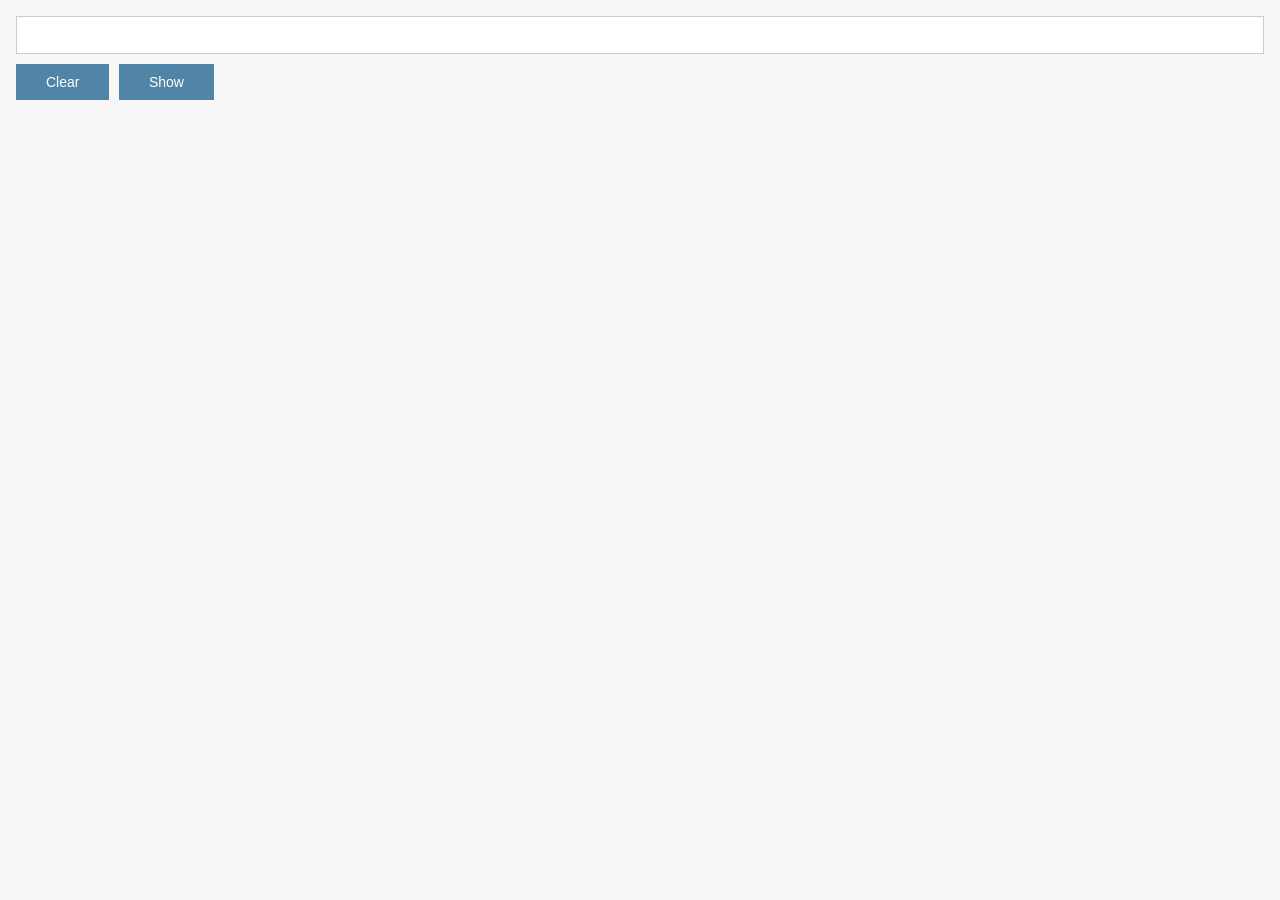
<file: select-demos-jquery/select_remote.html>
<!DOCTYPE html>
<html>
<head>
    <meta charset="utf-8">
    <meta name="viewport" content="width=device-width, initial-scale=1, maximum-scale=1, user-scalable=0">

    <title>Ajax datasource</title>

    <script src="https://code.jquery.com/jquery-1.11.2.min.js"></script>

    <!-- Mobiscroll JS and CSS Includes -->
    <link rel="stylesheet" href="css/mobiscroll.jquery.min.css">
    <script src="js/mobiscroll.jquery.min.js"></script>

    <style type="text/css">
    button {
        display: inline-block;
        margin: 5px 5px 0 0;
        padding: 10px 30px;
        outline: 0;
        border: 0;
        cursor: pointer;
        background: #5185a8;
        color: #fff;
        text-decoration: none;
        font-family: arial, verdana, sans-serif;
        font-size: 14px;
        font-weight: 100;
    }

    input {
        width: 100%;
        margin: 0 0 5px 0;
        padding: 10px;
        border: 1px solid #ccc;
        border-radius: 0;
        font-family: arial, verdana, sans-serif;
        font-size: 14px;
        box-sizing: border-box;
        -webkit-appearance: none;
    }

    .mbsc-page {
        padding: 1em;
    }

    </style>

</head>
<body>

<div mbsc-page class="demo-remote">
    <input id="demo" />

    <button id="clear">Clear</button>
    <button id="show">Show</button>
    
</div>

<script>

    $(function () {
    
        /* Make sure to run it on a web server when tring this demo locally! */
    
        // Mobiscroll Select initialization
        $('#demo').mobiscroll().select({
            theme: 'ios',                     // Specify theme like: theme: 'ios' or omit setting to use default
            lang: 'en',                       // Specify language like: lang: 'pl' or omit setting to use default
            display: 'bottom',                // Specify display mode like: display: 'bottom' or omit setting to use default
            layout: 'liquid',                 // More info about layout: https://docs.mobiscroll.com/select#opt-layout
            placeholder: 'Please select...',  // More info about placeholder: https://docs.mobiscroll.com/select#opt-placeholder
            data: {                           // More info about data: https://docs.mobiscroll.com/select#opt-data
                url: '/content/json/languages.json',
                type: 'json'
            }
        });

        $('#show').click(function () {
            $('#demo').mobiscroll('show');
            return false;
        });
    
        $('#clear').click(function () {
            $('#demo').mobiscroll('clear');
            return false;
        });

    });
</script>

</body>
</html>
</file>
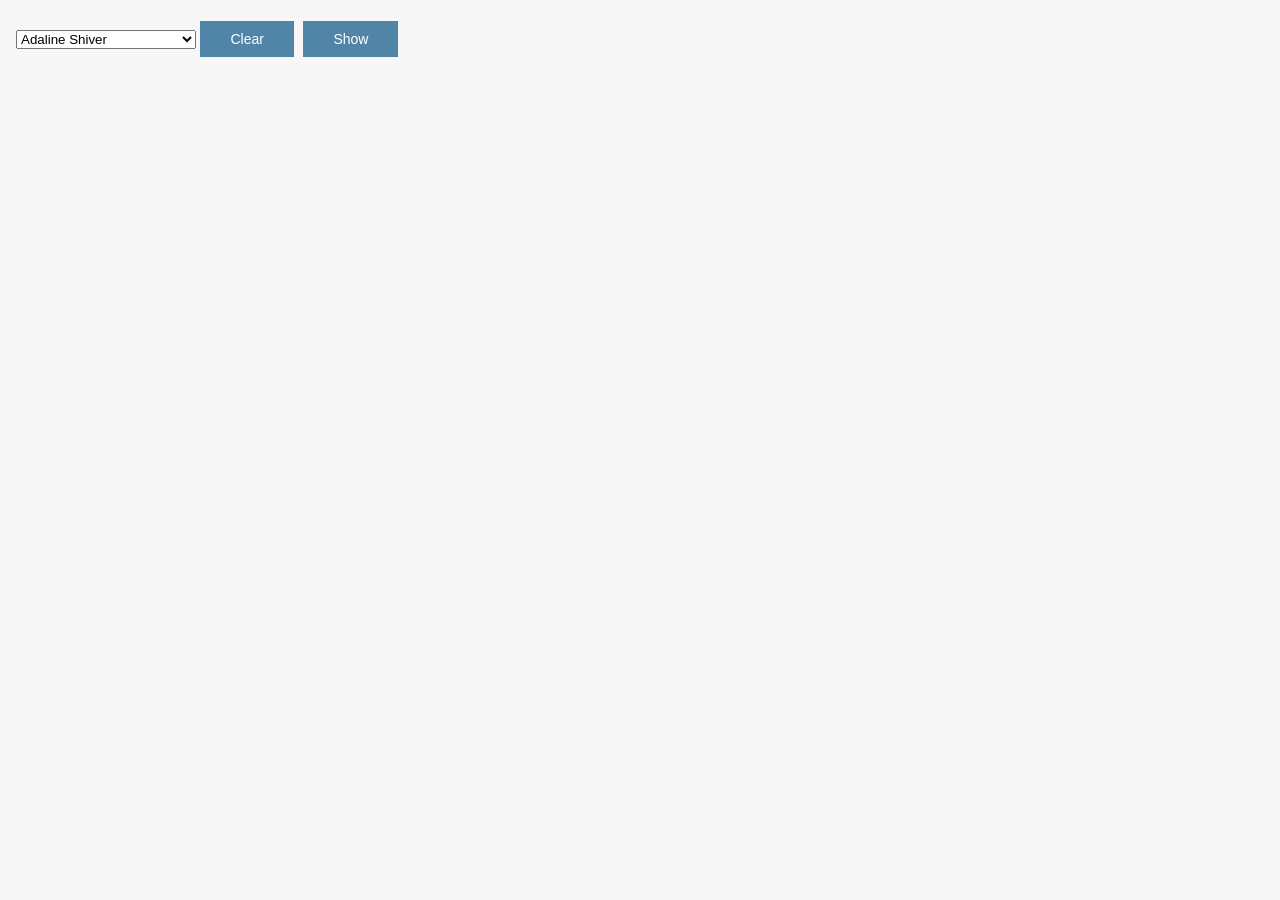
<file: select-demos-jquery/select_rtl.html>
<!DOCTYPE html>
<html>
<head>
    <meta charset="utf-8">
    <meta name="viewport" content="width=device-width, initial-scale=1, maximum-scale=1, user-scalable=0">

    <title>RTL support</title>

    <script src="https://code.jquery.com/jquery-1.11.2.min.js"></script>

    <!-- Mobiscroll JS and CSS Includes -->
    <link rel="stylesheet" href="css/mobiscroll.jquery.min.css">
    <script src="js/mobiscroll.jquery.min.js"></script>

    <style type="text/css">
    button {
        display: inline-block;
        margin: 5px 5px 0 0;
        padding: 10px 30px;
        outline: 0;
        border: 0;
        cursor: pointer;
        background: #5185a8;
        color: #fff;
        text-decoration: none;
        font-family: arial, verdana, sans-serif;
        font-size: 14px;
        font-weight: 100;
    }

    input {
        width: 100%;
        margin: 0 0 5px 0;
        padding: 10px;
        border: 1px solid #ccc;
        border-radius: 0;
        font-family: arial, verdana, sans-serif;
        font-size: 14px;
        box-sizing: border-box;
        -webkit-appearance: none;
    }

    .mbsc-page {
        padding: 1em;
    }

    </style>

</head>
<body>

<div mbsc-page class="demo-rtl">
    <select id="demo">
        <optgroup label="A">
            <option value="0">Adaline Shiver</option>
            <option value="1">Adella Cornell</option>
            <option value="2">Adolph Scriber</option>
            <option value="3">Adrianna Merritt</option>
            <option value="4">Adrianne Marotta</option>
            
            <option value="5">Adrien Laycock</option>
            <option value="6">Adrien Wiggins</option>
            <option value="7">Agustin Vert</option>
            <option value="8">Aisha Oritz</option>
            <option value="9">Alaine Mikesell</option>
            <option value="10">Alaine Russaw</option>
            <option value="11">Alana Swint</option>
            <option value="12">Albina Rather</option>
            <option value="13">Alexandria Zimmerman</option>
            <option value="14">Alexia Pullen</option>
            <option value="15">Alexia Skipworth</option>
            <option value="16">Alfonzo Morelli</option>
            <option value="17">Alia Varona</option>
            <option value="18">Aline Aguilar</option>
            <option value="19">Alisha Applegate</option>
            <option value="20">Alix Martines</option>
            <option value="21">Allen Belvin</option>
            <option value="22">Allene Meek</option>
            <option value="23">Alline Pasquale</option>
            <option value="24">Allyn Schoening</option>
            <option value="25">Alonzo Benninger</option>
            <option value="26">Alphonse Andre</option>
            <option value="27">Alvera Santigo</option>
            <option value="28">Alvina Unknow</option>
            <option value="29">Alyse Walczak</option>
            <option value="30">Alysia Currington</option>
            <option value="31">Alyssa Mull</option>
            <option value="32">Amada Gouin</option>
            <option value="33">Ambrose Clopton</option>
            <option value="34">Ammie Epping</option>
            <option value="35">Anastacia Pizer</option>
            <option value="36">Andera Chichester</option>
            <option value="37">Andera Hammaker</option>
            <option value="38">Andres Brazile</option>
            <option value="39">Angelique Buzard</option>
            <option value="40">Angelo Valentino</option>
            <option value="41">Anh Forshee</option>
            <option value="42">Anissa Hutton</option>
            <option value="43">Annita Parmelee</option>
            <option value="44">Antone Hagerman</option>
            <option value="45">Antonina Fender</option>
            <option value="46">April Pilla</option>
            <option value="47">Ara Bucher</option>
            <option value="48">Ardith Hoge</option>
            <option value="49">Arica Falkowski</option>
            <option value="50">Arleen Timberlake</option>
            <option value="51">Arlen Brainerd</option>
            <option value="52">Arline Marnell</option>
            <option value="53">Arline Vowell</option>
            <option value="54">Arnita Marrero</option>
            <option value="55">Arnold Borders</option>
            <option value="56">Aron Nichols</option>
            <option value="57">Art Grindstaff</option>
            <option value="58">Asha Arceneaux</option>
            <option value="59">Asha Schwalb</option>
            <option value="60">Ashely Corney</option>
            <option value="61">Ashlea Munro</option>
            <option value="62">Ashlee Dials</option>
            <option value="63">Ashlee Ostrow</option>
            <option value="64">Asley Villalobos</option>
            <option value="65">Asuncion Sullivan</option>
            <option value="66">Athena Leinen</option>
            <option value="67">Athena Yang</option>
            <option value="68">Audie Pennington</option>
            <option value="69">Audrea Delaughter</option>
            <option value="70">Augustine Brink</option>
            <option value="71">Aurelio Deveau</option>
            <option value="72">Aurora Marston</option>
            <option value="73">Avril Wideman</option>
            <option value="74">Ayako Bayliss</option>
            <option value="75">Azalee Phair</option>
            <option value="76">Azucena Durfey</option>
            <option value="77">Azzie Shibata</option>
            
        </optgroup>
    
        <optgroup label="B">
            <option value="78">Barbara Mackay</option>
            <option value="79">Barbera Phu</option>
            <option value="80">Barbie Kaczorowski</option>
            <option value="81">Barney Flurry</option>
            
            <option value="82">Beatriz Remer</option>
            <option value="83">Beatriz Sweitzer</option>
            <option value="84">Belia Nace</option>
            <option value="85">Bennett Summey</option>
            <option value="86">Bernadine Orme</option>
            <option value="87">Bernita Dominguez</option>
            <option value="88">Berry Tingle</option>
            <option value="89">Bethel Mass</option>
            <option value="90">Bev Pearman</option>
            <option value="91">Beverley Maddalena</option>
            <option value="92">Beverley Saia</option>
            <option value="93">Billy Waldner</option>
            <option value="94">Bobby Weisman</option>
            <option value="95">Bobbye Clapp</option>
            <option value="96">Bobette Boyland</option>
            <option value="97">Boris Latta</option>
            <option value="98">Boyce Haller</option>
            <option value="99">Boyce Henthorn</option>
            <option value="100">Boyd Nilsen</option>
            <option value="101">Bradley Kind</option>
            <option value="102">Bradly Creek</option>
            <option value="103">Brandy Doverspike</option>
            <option value="104">Breana Bourke</option>
            <option value="105">Brice Hamil</option>
            <option value="106">Brigette Robison</option>
            <option value="107">Brigida Moak</option>
            <option value="108">Brigida Morrissette</option>
            <option value="109">Britta Demario</option>
            <option value="110">Broderick Lino</option>
            <option value="111">Brook Kugler</option>
            <option value="112">Brooks Emmett</option>
            <option value="113">Bruce Egnor</option>
            <option value="114">Bryanna Adkisson</option>
            <option value="115">Bula Diep</option>
            <option value="116">Burl Michelsen</option>
            <option value="117">Byron Abee</option>
            
        </optgroup>
        
        <optgroup label="C">
            <option value="118">Caitlyn Stroh</option>
            <option value="119">Camelia Studstill</option>
            <option value="120">Cameron Rentschler</option>
            <option value="121">Cammie Crothers</option>
            <option value="122">Cammie Seyal</option>
            <option value="123">Candida Flohr</option>
            <option value="124">Carey Dillingham</option>
            <option value="125">Carey Wolff</option>
            <option value="126">Carin Rochin</option>
            <option value="127">Carita Oestreich</option>
            <option value="128">Carl Swasey</option>
            <option value="129">Carline Dunagan</option>
            <option value="130">Carmelita Foos</option>
            <option value="131">Carmina Kempker</option>
            <option value="132">Carolina James</option>
            <option value="133">Carolyne Necessary</option>
            <option value="134">Carri Haley</option>
            <option value="135">Carter Mcphillips</option>
            <option value="136">Cary Hufford</option>
            <option value="137">Cassondra Lupien</option>
            <option value="138">Catalina Terry</option>
            <option value="139">Catalina Trotman</option>
            <option value="140">Catharine Presson</option>
            <option value="141">Catrina Ramage</option>
            <option value="142">Cecily Buentello</option>
            <option value="143">Celina Langone</option>
            <option value="144">Chanell Strong</option>
            <option value="145">Chantay Melchior</option>
            <option value="146">Chantell Roig</option>
            <option value="147">Charisse Pracht</option>
            <option value="148">Charlette Trosclair</option>
            <option value="149">Charlyn Sly</option>
            <option value="150">Charmaine Eckley</option>
            <option value="151">Cherie Swader</option>
            <option value="152">Cherilyn Henne</option>
            <option value="153">Cherri Herzog</option>
            <option value="154">Cheryl Hulings</option>
            <option value="155">Cheryle Frutos</option>
            <option value="156">Chin Caton</option>
            <option value="157">Christeen Cowens</option>
            <option value="158">Christen Thresher</option>
            <option value="159">Christiana Statton</option>
            <option value="160">Christinia Wittman</option>
            <option value="161">Chrystal Dieter</option>
            <option value="162">Cindie Giblin</option>
            <option value="163">Cira Courtney</option>
            <option value="164">Clair Alper</option>
            <option value="165">Clair Madonna</option>
            <option value="166">Clare Koski</option>
            <option value="167">Clarence Hamblin</option>
            <option value="168">Claretha Fabian</option>
            <option value="169">Claribel Gillins</option>
            <option value="170">Clarice Terrell</option>
            <option value="171">Clarita Kadlec</option>
            <option value="172">Claude Henslee</option>
            <option value="173">Claudio Mcmillion</option>
            <option value="174">Clemencia Grimm</option>
            <option value="175">Clement Halton</option>
            <option value="176">Clement Mccarville</option>
            <option value="177">Clemente Milewski</option>
            <option value="178">Clifford Cuffee</option>
            <option value="179">Concha Maney</option>
            <option value="180">Conchita Eleby</option>
            <option value="181">Constance Weidenbach</option>
            <option value="182">Consuela Gajewski</option>
            <option value="183">Consuela Stockwell</option>
            <option value="184">Consuelo Riveria</option>
            <option value="185">Coretta Duffy</option>
            <option value="186">Corine Marton</option>
            <option value="187">Corrina Westrich</option>
            <option value="188">Craig Leeman</option>
            <option value="189">Cristin Ota</option>
            <option value="190">Crystle Gandara</option>
            <option value="191">Curt Mccracken</option>
            <option value="192">Curt Parsons</option>
            <option value="193">Cynthia Fang</option>
            <option value="194">Cyril Althoff</option>
        </optgroup>
        <optgroup label="D">
            <option value="195">Daina Holdren</option>
            <option value="196">Danial Lightcap</option>
            <option value="197">Daniele Siler</option>
            <option value="198">Danika Morquecho</option>
            <option value="199">Danita Appell</option>
            <option value="200">Danny Feltner</option>
            <option value="201">Darcel Mccardell</option>
            <option value="202">Darcey Folk</option>
            <option value="203">Daron Yelton</option>
            <option value="204">Darrel Rago</option>
            <option value="205">Darwin Heaney</option>
            <option value="206">Darwin Holbert</option>
            <option value="207">Davina Amaya</option>
            <option value="208">Davis Clary</option>
            <option value="209">Deadra Spotts</option>
            <option value="210">Deana Mccullar</option>
            <option value="211">Deangelo Murphey</option>
            <option value="212">Debbie Delima</option>
            <option value="213">Deborah Bova</option>
            <option value="214">Deja Devries</option>
            <option value="215">Del Matsui</option>
            <option value="216">Delana Hasan</option>
            <option value="217">Delia Madero</option>
            <option value="218">Delicia Garmon</option>
            <option value="219">Delicia Melecio</option>
            <option value="220">Delicia Reyes</option>
            <option value="221">Delisa Herrmann</option>
            <option value="222">Delisa Tesch</option>
            <option value="223">Delmar Ryder</option>
            <option value="224">Delorse Mccuin</option>
            <option value="225">Delphia Muff</option>
            <option value="226">Delsie Minjares</option>
            <option value="227">Delsie Sells</option>
            <option value="228">Demarcus Friscia</option>
            <option value="229">Demetra Bramhall</option>
            <option value="230">Denisha Brzozowski</option>
            <option value="231">Denyse Devries</option>
            <option value="232">Deonna Boros</option>
            <option value="233">Deonna Noonkester</option>
            <option value="234">Deshawn Pizano</option>
            <option value="235">Despina Kulpa</option>
            <option value="236">Destiny Fortney</option>
            <option value="237">Dewey Koning</option>
            <option value="238">Dexter Foree</option>
            <option value="239">Diamond Gartin</option>
            <option value="240">Diedra Comer</option>
            <option value="241">Dixie Hann</option>
            <option value="242">Domenic Ochoa</option>
            <option value="243">Dominica Stockstill</option>
            <option value="244">Dominque Hesson</option>
            <option value="245">Dona Sroka</option>
            <option value="246">Donn Oelke</option>
            <option value="247">Donn Rymer</option>
            <option value="248">Donny Platts</option>
            <option value="249">Dorethea Kress</option>
            <option value="250">Dorothy Suire</option>
            <option value="251">Dorris Falkner</option>
            <option value="252">Dorthea Putnam</option>
            <option value="253">Dorthey Teaster</option>
            <option value="254">Dotty Abeita</option>
            <option value="255">Dreama Fujiwara</option>
            <option value="256">Dulcie Adelman</option>
            <option value="257">Dusty Beede</option>
            <option value="258">Dwain Sartain</option>
            <option value="259">Dwana Cloer</option>
            <option value="260">Dwana Gershman</option>
        </optgroup>
        <optgroup label="E">
            <option value="261">Earle Hasse</option>
            <option value="262">Earle Pennel</option>
            <option value="263">Earline Rosenblatt</option>
            <option value="264">Earnestine Ridout</option>
            <option value="265">Ebony Dematteo</option>
            <option value="266">Echo Gleason</option>
            <option value="267">Eda Jaques</option>
            <option value="268">Edda Cammarata</option>
            <option value="269">Eddie Mcilwain</option>
            <option value="270">Eddy Augustus</option>
            <option value="271">Edelmira Rodreguez</option>
            <option value="272">Eden Egnor</option>
            <option value="273">Edison Hebb</option>
            <option value="274">Edmund Litwin</option>
            <option value="275">Edna Hewett</option>
            <option value="276">Ehtel Dinkins</option>
            <option value="277">Eileen Willert</option>
            <option value="278">Eilene Risser</option>
            <option value="279">Elaine Rodrigue</option>
            <option value="280">Elana Deluca</option>
            <option value="281">Elden Rockey</option>
            <option value="282">Elene Estey</option>
            <option value="283">Eleonore Frenkel</option>
            <option value="284">Elly Franchi</option>
            <option value="285">Elouise Doty</option>
            <option value="286">Elouise Miura</option>
            <option value="287">Elsa Coghill</option>
            <option value="288">Elsie Majka</option>
            <option value="289">Elvin Saterfiel</option>
            <option value="290">Elvira Knott</option>
            <option value="291">Elyse Stickler</option>
            <option value="292">Elyse Verge</option>
            <option value="293">Emeline Wison</option>
            <option value="294">Emerson Binkley</option>
            <option value="295">Emerson Marchi</option>
            <option value="296">Emilia Brendel</option>
            <option value="297">Emmanuel Henery</option>
            <option value="298">Emmanuel Radigan</option>
            <option value="299">Emogene Janz</option>
            <option value="300">Enedina Granda</option>
            <option value="301">Erick Marcos</option>
            <option value="302">Erin Stockton</option>
            <option value="303">Ernestine Beirne</option>
            <option value="304">Essie Ristow</option>
            <option value="305">Esther Dougal</option>
            <option value="306">Eugenia Jay</option>
            <option value="307">Eugenie Kirshner</option>
            <option value="308">Eulalia Donaghy</option>
            <option value="309">Eun Niemi</option>
            <option value="310">Eura Ashby</option>
            <option value="311">Eura Olden</option>
            <option value="312">Evette Vila</option>
            <option value="313">Ewa Hopton</option>
            <option value="314">Exie Crisman</option>
        </optgroup>
        <optgroup label="F">
            <option value="315">Fairy Ambriz</option>
            <option value="316">Faith Paskett</option>
            <option value="317">Fallon Landress</option>
            <option value="318">Farrah Crouse</option>
            <option value="319">Farrah Sailer</option>
            <option value="320">Felecia Bonneau</option>
            <option value="321">Felica Benner</option>
            <option value="322">Felica Cary</option>
            <option value="323">Felipa Glasscock</option>
            <option value="324">Felisa Aguirre</option>
            <option value="325">Felisa Hamid</option>
            <option value="326">Fernanda Carmichael</option>
            <option value="327">Filomena An</option>
            <option value="328">Fleta Witherspoon</option>
            <option value="329">Flo Charlebois</option>
            <option value="330">Flor Durgan</option>
            <option value="331">Florance Aguirre</option>
            <option value="332">Florencia Yard</option>
            <option value="333">Floria Coon</option>
            <option value="334">Florinda Langston</option>
            <option value="335">Florinda Smedley</option>
            <option value="336">Fonda Calderwood</option>
            <option value="337">Fran Leininger</option>
            <option value="338">France Scheller</option>
            <option value="339">Francene Zielke</option>
            <option value="340">Frances Pilling</option>
            <option value="341">Francie Swindle</option>
            <option value="342">Frank Wishart</option>
            <option value="343">Freda Garibay</option>
            <option value="344">Freda Matis</option>
            <option value="345">Freddie Bob</option>
            <option value="346">Fredricka Herzig</option>
        </optgroup>
        <optgroup label="G">
            <option value="347">Gabrielle Fairbanks</option>
            <option value="348">Garnet Pfeil</option>
            <option value="349">Garret Faller</option>
            <option value="350">Garrett Juckett</option>
            <option value="351">Garry Banker</option>
            <option value="352">Garry Elvin</option>
            <option value="353">Gaston Douthitt</option>
            <option value="354">Gavin Lucena</option>
            <option value="355">Gavin Storer</option>
            <option value="356">Gaye Redwine</option>
            <option value="357">Gayla Liebold</option>
            <option value="358">Gaylord Bonavita</option>
            <option value="359">Gennie Alphin</option>
            <option value="360">Genny Naron</option>
            <option value="361">Georgeann Coney</option>
            <option value="362">Georgianne Cluff</option>
            <option value="363">Georgianne Feagin</option>
            <option value="364">Geraldine Jewell</option>
            <option value="365">Geraldine Sheats</option>
            <option value="366">Geralyn Quinlan</option>
            <option value="367">Gertrud Cardello</option>
            <option value="368">Gertrud Hurless</option>
            <option value="369">Gertrudis Brueggemann</option>
            <option value="370">Gertude Wadkins</option>
            <option value="371">Ginette Coan</option>
            <option value="372">Ginette Kincade</option>
            <option value="373">Gino Tweed</option>
            <option value="374">Giuseppe Goris</option>
            <option value="375">Glayds Wargo</option>
            <option value="376">Glendora Andres</option>
            <option value="377">Glennis Tatman</option>
            <option value="378">Glennis Teeple</option>
            <option value="379">Gonzalo Barsh</option>
            <option value="380">Gracie Spagnuolo</option>
            <option value="381">Grant Bowen</option>
            <option value="382">Gregory Devito</option>
            <option value="383">Gregory Limbaugh</option>
            <option value="384">Greta Huseman</option>
            <option value="385">Griselda Barfoot</option>
            <option value="386">Guy Vawter</option>
        </optgroup>
        <optgroup label="H">
            <option value="387">Ha Lacaze</option>
            <option value="388">Halley Nakamoto</option>
            <option value="389">Hang Eagar</option>
            <option value="390">Harlan Beiler</option>
            <option value="391">Harrison Maye</option>
            <option value="392">Harrison Wyrick</option>
            <option value="393">Harry Ansari</option>
            <option value="394">Hassie Kamps</option>
            <option value="395">Hassie Ohair</option>
            <option value="396">Hassie Welborn</option>
            <option value="397">Hattie Marc</option>
            <option value="398">Hayden Wene</option>
            <option value="399">Hayley Partida</option>
            <option value="400">Hedy Wason</option>
            <option value="401">Helen Mayfield</option>
            <option value="402">Herb Finnell</option>
            <option value="403">Herbert Jeffery</option>
            <option value="404">Herman Maharaj</option>
            <option value="405">Hermina Reiber</option>
            <option value="406">Hermine Kirwan</option>
            <option value="407">Herschel Godoy</option>
            <option value="408">Herschel Wilder</option>
            <option value="409">Hilario Isabel</option>
            <option value="410">Hipolito Lees</option>
            <option value="411">Holley Ruvolo</option>
            <option value="412">Holly Darbonne</option>
            <option value="413">Homer Bengtson</option>
            <option value="414">Hong Thom</option>
            <option value="415">Hsiu Rozar</option>
            <option value="416">Hunter Keister</option>
        </optgroup>
        <optgroup label="I">
            <option value="417">Ignacia Tesar</option>
            <option value="418">Ignacio Turvey</option>
            <option value="419">Ilda Levitsky</option>
            <option value="420">Inell Mccutcheon</option>
            <option value="421">Ines Schwebach</option>
            <option value="422">Ione Nakamura</option>
            <option value="423">Ira Lucien</option>
            <option value="424">Irvin Spece</option>
            <option value="425">Isabella Dundas</option>
            <option value="426">Ismael Ketcham</option>
            <option value="427">Isobel Peete</option>
            <option value="428">Iva Steckel</option>
            <option value="429">Ivey Kuss</option>
            <option value="430">Ivonne Prather</option>
        </optgroup>
        <optgroup label="J">
            <option value="431">Jacelyn Seigel</option>
            <option value="432">Jackson Lauritzen</option>
            <option value="433">Jacqualine Umphrey</option>
            <option value="434">Jacquelyn Winslett</option>
            <option value="435">Jacqulyn Schumann</option>
            <option value="436">Jada Klotz</option>
            <option value="437">Jadwiga Placencia</option>
            <option value="438">Jamey Torre</option>
            <option value="439">Jammie Luman</option>
            <option value="440">Janelle Godinez</option>
            <option value="441">Jani Sonnier</option>
            <option value="442">Janina Embry</option>
            <option value="443">Jarod Midgette</option>
            <option value="444">Jarod Zahl</option>
            <option value="445">Jasmine Ruhl</option>
            <option value="446">Jaunita Rife</option>
            <option value="447">Jaye Mabie</option>
            <option value="448">Jayme Sevier</option>
            <option value="449">Jc Caines</option>
            <option value="450">Jc Kramer</option>
            <option value="451">Jc Molinaro</option>
            <option value="452">Jean Ping</option>
            <option value="453">Jeanett Eliason</option>
            <option value="454">Jeanmarie Cerrone</option>
            <option value="455">Jeanne Buckwalter</option>
            <option value="456">Jefferson Louie</option>
            <option value="457">Jenae Reading</option>
            <option value="458">Jenelle Saladin</option>
            <option value="459">Jenette Ballengee</option>
            <option value="460">Jeneva Gordan</option>
            <option value="461">Jenice Krahn</option>
            <option value="462">Jenice Swearngin</option>
            <option value="463">Jeniffer Scott</option>
            <option value="464">Jennie Hochman</option>
            <option value="465">Jenniffer Morreale</option>
            <option value="466">Jennine Borunda</option>
            <option value="467">Jeramy Grasser</option>
            <option value="468">Jere Wolak</option>
            <option value="469">Jessi Sidener</option>
            <option value="470">Jessika Stufflebeam</option>
            <option value="471">Jesusa Bednar</option>
            <option value="472">Jettie Recinos</option>
            <option value="473">Jill Iwamoto</option>
            <option value="474">Jill Lahey</option>
            <option value="475">Jody Shannon</option>
            <option value="476">Joeann Eckley</option>
            <option value="477">Joey Basta</option>
            <option value="478">Jolene Sen</option>
            <option value="479">Jolyn Defilippo</option>
            <option value="480">Jonathan Minor</option>
            <option value="481">Jonell Lindley</option>
            <option value="482">Jonnie Borrelli</option>
            <option value="483">Josef Eyre</option>
            <option value="484">Josef Mcgarrah</option>
            <option value="485">Josefa Burner</option>
            <option value="486">Josefine Bureau</option>
            <option value="487">Josephina Smyers</option>
            <option value="488">Joshua Brunell</option>
            <option value="489">Josiah Cowgill</option>
            <option value="490">Joya Schoemaker</option>
            <option value="491">Juan Moffat</option>
            <option value="492">Juana Touchette</option>
            <option value="493">Judi Phan</option>
            <option value="494">Judith Fujita</option>
            <option value="495">Juliane Spinella</option>
            <option value="496">Julieann Barrs</option>
            <option value="497">Julissa Presler</option>
            <option value="498">Justa Lavalley</option>
        </optgroup>
        <optgroup label="K">
            <option value="499">Kacie Resch</option>
            <option value="500">Kalyn Vigue</option>
            <option value="501">Kara Gamble</option>
            <option value="502">Kareen Cagley</option>
            <option value="503">Karey Offutt</option>
            <option value="504">Karly Duck</option>
            <option value="505">Karmen Barahona</option>
            <option value="506">Karole Plants</option>
            <option value="507">Karren Guerrero</option>
            <option value="508">Karry Hao</option>
            <option value="509">Kary Tezeno</option>
            <option value="510">Karyn Tiano</option>
            <option value="511">Kasha Jester</option>
            <option value="512">Kasie Beaman</option>
            <option value="513">Kasie Geno</option>
            <option value="514">Kathe Higley</option>
            <option value="515">Kathlyn Mccart</option>
            <option value="516">Kathrin Gray</option>
            <option value="517">Kathyrn Glotfelty</option>
            <option value="518">Katrice Southworth</option>
            <option value="519">Katrina Wool</option>
            <option value="520">Keeley Inouye</option>
            <option value="521">Keena Haugland</option>
            <option value="522">Keenan Lepine</option>
            <option value="523">Keila Goodyear</option>
            <option value="524">Kelley Luu</option>
            <option value="525">Kelsey Monterroso</option>
            <option value="526">Kemberly Sasso</option>
            <option value="527">Ken Seamans</option>
            <option value="528">Kenia Freeburg</option>
            <option value="529">Kenna Bartle</option>
            <option value="530">Kenny Schaefer</option>
            <option value="531">Kenyatta Killeen</option>
            <option value="532">Kerstin Roughton</option>
            <option value="533">Keshia Boozer</option>
            <option value="534">Kim Mckamie</option>
            <option value="535">Kimi Wrench</option>
            <option value="536">Kindra Main</option>
            <option value="537">Kirby Colmenero</option>
            <option value="538">Kirby Englund</option>
            <option value="539">Kirsten Strayer</option>
            <option value="540">Korey Marcy</option>
            <option value="541">Kristeen Luzier</option>
            <option value="542">Kristi Heaton</option>
            <option value="543">Kristi Peach</option>
            <option value="544">Kristin Nader</option>
            <option value="545">Kristofer Pound</option>
            <option value="546">Krysten Bushong</option>
            <option value="547">Kurt Foutch</option>
        </optgroup>
        <optgroup label="L">
            <option value="548">Lael Marshell</option>
            <option value="549">Lahoma Jun</option>
            <option value="550">Laila Erby</option>
            <option value="551">Lakeisha Deane</option>
            <option value="552">Lamar Pinette</option>
            <option value="553">Lamar Sigel</option>
            <option value="554">Lamonica Woolum</option>
            <option value="555">Landon Bronk</option>
            <option value="556">Landon Rathjen</option>
            <option value="557">Lane Pompey</option>
            <option value="558">Lanelle Preiss</option>
            <option value="559">Lanita Isbell</option>
            <option value="560">Lanita Richarson</option>
            <option value="561">Larissa Markert</option>
            <option value="562">Laronda Holdridge</option>
            <option value="563">Laronda Kolbe</option>
            <option value="564">Lashawna Peacock</option>
            <option value="565">Latonya Holyfield</option>
            <option value="566">Latosha Salido</option>
            <option value="567">Latoya Harvison</option>
            <option value="568">Latoya Rezentes</option>
            <option value="569">Latoyia Krull</option>
            <option value="570">Lauran Reid</option>
            <option value="571">Laurel Rasberry</option>
            <option value="572">Lavern Donnelly</option>
            <option value="573">Lavinia Mallette</option>
            <option value="574">Lavona Mcferren</option>
            <option value="575">Le Synder</option>
            <option value="576">Lean Brenneman</option>
            <option value="577">Lean Fagan</option>
            <option value="578">Leanna Prowell</option>
            <option value="579">Leif Uphoff</option>
            <option value="580">Leisa Troung</option>
            <option value="581">Lelia Mountain</option>
            <option value="582">Lena Clouser</option>
            <option value="583">Leonarda Hubert</option>
            <option value="584">Leonora Kesner</option>
            <option value="585">Leonora Pelchat</option>
            <option value="586">Leota Perera</option>
            <option value="587">Lesha Dezern</option>
            <option value="588">Leslee Burkhart</option>
            <option value="589">Leta Loudermilk</option>
            <option value="590">Leticia Burress</option>
            <option value="591">Libby Bayard</option>
            <option value="592">Libby Murtagh</option>
            <option value="593">Lillian Earlywine</option>
            <option value="594">Lillie Wegner</option>
            <option value="595">Ling Leavell</option>
            <option value="596">Lisette Caruso</option>
            <option value="597">Lisha Pazos</option>
            <option value="598">Lissa Freese</option>
            <option value="599">Lissette Mcswain</option>
            <option value="600">Lizette Zehnder</option>
            <option value="601">Loan Anstine</option>
            <option value="602">Lois Cyr</option>
            <option value="603">Lora Hawke</option>
            <option value="604">Loren Egner</option>
            <option value="605">Lorri Gagnier</option>
            <option value="606">Lorrine Duarte</option>
            <option value="607">Lottie Hutcherson</option>
            <option value="608">Louann Kan</option>
            <option value="609">Luana Mendell</option>
            <option value="610">Luann Roussell</option>
            <option value="611">Luci Pecora</option>
            <option value="612">Lucile Passmore</option>
            <option value="613">Lucio Sawtelle</option>
            <option value="614">Lucretia Rhames</option>
            <option value="615">Luetta Pauls</option>
            <option value="616">Luther Boehm</option>
            <option value="617">Lynetta Trosper</option>
            <option value="618">Lynwood Ariza</option>
        </optgroup>
        <optgroup label="M">
            <option value="619">Machelle Fritts</option>
            <option value="620">Machelle Trunzo</option>
            <option value="621">Madge Scully</option>
            <option value="622">Madie Hypolite</option>
            <option value="623">Madison Elizondo</option>
            <option value="624">Madlyn Defilippo</option>
            <option value="625">Mae Monzon</option>
            <option value="626">Mafalda Chica</option>
            <option value="627">Magda Melson</option>
            <option value="628">Maida Coronado</option>
            <option value="629">Maisie Brewer</option>
            <option value="630">Majorie Higgs</option>
            <option value="631">Malena Reynoso</option>
            <option value="632">Malvina Dano</option>
            <option value="633">Malvina Starling</option>
            <option value="634">Mammie Thiry</option>
            <option value="635">Manual Egli</option>
            <option value="636">Manual Redden</option>
            <option value="637">Maragaret Ogilvie</option>
            <option value="638">Marcelene Brassfield</option>
            <option value="639">Marcelo Fullenwider</option>
            <option value="640">Marcelo Vezina</option>
            <option value="641">Margherita Wedel</option>
            <option value="642">Margo Oberlander</option>
            <option value="643">Margot Lustig</option>
            <option value="644">Margret Mcmillion</option>
            <option value="645">Marguerita Byrnes</option>
            <option value="646">Mariana Mar</option>
            <option value="647">Maribel Slade</option>
            <option value="648">Maribeth Taube</option>
            <option value="649">Maricela Mcmasters</option>
            <option value="650">Maricela Russel</option>
            <option value="651">Marie Siddiqui</option>
            <option value="652">Mariela Mccleary</option>
            <option value="653">Marilu Brey</option>
            <option value="654">Marilu Calise</option>
            <option value="655">Marilyn Student</option>
            <option value="656">Marin Walpole</option>
            <option value="657">Marina Savage</option>
            <option value="658">Maritza Chico</option>
            <option value="659">Marjorie Harlan</option>
            <option value="660">Marleen Luman</option>
            <option value="661">Marline Mcadams</option>
            <option value="662">Marta Heiden</option>
            <option value="663">Martina Matheney</option>
            <option value="664">Marvin Velazquez</option>
            <option value="665">Marylouise Schlatter</option>
            <option value="666">Matilda Liberty</option>
            <option value="667">Matilde Whisenhunt</option>
            <option value="668">Matthew Bolen</option>
            <option value="669">Matthew Shippy</option>
            <option value="670">Mattie Bert</option>
            <option value="671">Mattie Heist</option>
            <option value="672">Maudie Sampsell</option>
            <option value="673">Maurita Nicolay</option>
            <option value="674">Mauro Rocca</option>
            <option value="675">Max Woolery</option>
            <option value="676">Maxima Reinsch</option>
            <option value="677">Maxine Cadogan</option>
            <option value="678">Maxine Stutzman</option>
            <option value="679">Mayra Quinton</option>
            <option value="680">Meghann Winship</option>
            <option value="681">Mellissa Sebring</option>
            <option value="682">Melony Loy</option>
            <option value="683">Melvina Kenny</option>
            <option value="684">Mendy Nakagawa</option>
            <option value="685">Mercedes Oja</option>
            <option value="686">Meri Winnie</option>
            <option value="687">Merilyn Costillo</option>
            <option value="688">Merna Valles</option>
            <option value="689">Merry Stipe</option>
            <option value="690">Mi Peden</option>
            <option value="691">Michael Steffensmeier</option>
            <option value="692">Micki Amundsen</option>
            <option value="693">Miesha Bays</option>
            <option value="694">Migdalia Angus</option>
            <option value="695">Miguel Schacherer</option>
            <option value="696">Miguelina Stoddard</option>
            <option value="697">Mika Vales</option>
            <option value="698">Mike Batiste</option>
            <option value="699">Miki Chittenden</option>
            <option value="700">Milagros Medford</option>
            <option value="701">Milda Jellison</option>
            <option value="702">Mildred Schippers</option>
            <option value="703">Miles Halstead</option>
            <option value="704">Millard Rummage</option>
            <option value="705">Minna Breedlove</option>
            <option value="706">Mirian Mealey</option>
            <option value="707">Mirtha Bainbridge</option>
            <option value="708">Misti Hier</option>
            <option value="709">Mistie Horiuchi</option>
            <option value="710">Mittie Crofts</option>
            <option value="711">Mitzie Pinney</option>
            <option value="712">Moira Emily</option>
            <option value="713">Monica Olmo</option>
            <option value="714">Moon Sheridan</option>
            <option value="715">Moon Thornton</option>
            <option value="716">Mozell Kent</option>
            <option value="717">Myesha Steed</option>
            <option value="718">Myriam Lichtenstein</option>
            <option value="719">Myrta Archambault</option>
            <option value="720">Myrtis Chavarria</option>
        </optgroup>
        <optgroup label="N">
            <option value="721">Nadia Karcher</option>
            <option value="722">Nadine Narvaez</option>
            <option value="723">Nadine Zehr</option>
            <option value="724">Nannette Heywood</option>
            <option value="725">Natacha Golla</option>
            <option value="726">Natacha Varghese</option>
            <option value="727">Natashia Mccardell</option>
            <option value="728">Neda Weich</option>
            <option value="729">Nellie Mcgeorge</option>
            <option value="730">Nena Markowitz</option>
            <option value="731">Neta Penning</option>
            <option value="732">Nia Euler</option>
            <option value="733">Nicol Story</option>
            <option value="734">Nikita Schilke</option>
            <option value="735">Nikita Vela</option>
            <option value="736">Ninfa Fifer</option>
            <option value="737">Nita Paul</option>
            <option value="738">Noella Legaspi</option>
            <option value="739">Noella Mcclinton</option>
            <option value="740">Nohemi Donelson</option>
            <option value="741">Noma Magda</option>
            <option value="742">Nora Plouffe</option>
            <option value="743">Norbert Wold</option>
            <option value="744">Norene Spitler</option>
            <option value="745">Norine Bruno</option>
            <option value="746">Nydia Bastien</option>
        </optgroup>
        <optgroup label="O">
            <option value="747">Obdulia Wrinkle</option>
            <option value="748">Octavio Koehler</option>
            <option value="749">Odelia Ewald</option>
            <option value="750">Odell Tames</option>
            <option value="751">Ok Tuel</option>
            <option value="752">Ola Amis</option>
            <option value="753">Olin Mayhew</option>
            <option value="754">Olinda Zaldivar</option>
            <option value="755">Oliver Chesley</option>
            <option value="756">Ollie Neihoff</option>
            <option value="757">Omega Osmond</option>
            <option value="758">Ona Gudger</option>
            <option value="759">Onie Covarrubias</option>
            <option value="760">Oren Carroll</option>
            <option value="761">Orlando Roldan</option>
            <option value="762">Orpha Steinberger</option>
            <option value="763">Orval Whang</option>
            <option value="764">Owen Boner</option>
            <option value="765">Owen Coffey</option>
            <option value="766">Ozella Siers</option>
        </optgroup>
        <optgroup label="P">
            <option value="767">Pamula Pickett</option>
            <option value="768">Parker Lunde</option>
            <option value="769">Patsy Turrell</option>
            <option value="770">Patti Demille</option>
            <option value="771">Pattie Swayze</option>
            <option value="772">Paulene Ureno</option>
            <option value="773">Pearl Spahr</option>
            <option value="774">Pearlie Puzo</option>
            <option value="775">Pearline Margolin</option>
            <option value="776">Pearly Mccausland</option>
            <option value="777">Peggy Halter</option>
            <option value="778">Pei Segundo</option>
            <option value="779">Pennie Tingey</option>
            <option value="780">Phillip Sansom</option>
            <option value="781">Porfirio Roe</option>
            <option value="782">Preston Hilts</option>
            <option value="783">Pricilla Manigo</option>
            <option value="784">Prince Blane</option>
            <option value="785">Priscila Halliburton</option>
        </optgroup>
        <optgroup label="Q">
            <option value="786">Queen Mcgonigle</option>
            <option value="787">Quintin Callejas</option>
            <option value="788">Quinton Lemos</option>
        </optgroup>
        <optgroup label="R">
            <option value="789">Rachel Warner</option>
            <option value="790">Rachele Lilienthal</option>
            <option value="791">Rachelle Scheu</option>
            <option value="792">Randi Bolster</option>
            <option value="793">Rashad Gentle</option>
            <option value="794">Rasheeda Hadnott</option>
            <option value="795">Raul Hoey</option>
            <option value="796">Raymon Morant</option>
            <option value="797">Rayna Yurick</option>
            <option value="798">Reagan Gullo</option>
            <option value="799">Regina Ardito</option>
            <option value="800">Regina Minix</option>
            <option value="801">Remedios Boulter</option>
            <option value="802">Rena Nolton</option>
            <option value="803">Renay Brister</option>
            <option value="804">Renna Shires</option>
            <option value="805">Retha Bow</option>
            <option value="806">Ria Carlton</option>
            <option value="807">Ria Fussell</option>
            <option value="808">Ria Lach</option>
            <option value="809">Richie Barcenas</option>
            <option value="810">Rina Doering</option>
            <option value="811">Robby Boerger</option>
            <option value="812">Rocky Egan</option>
            <option value="813">Rocky Kong</option>
            <option value="814">Rodolfo Ebbert</option>
            <option value="815">Roger Burlew</option>
            <option value="816">Rolf Pecoraro</option>
            <option value="817">Romaine Recalde</option>
            <option value="818">Romelia Cota</option>
            <option value="819">Romelia Yarman</option>
            <option value="820">Romeo Freeland</option>
            <option value="821">Rory Tso</option>
            <option value="822">Rosa Uecker</option>
            <option value="823">Rosalyn Wunder</option>
            <option value="824">Rosamond Gordy</option>
            <option value="825">Rosana Belvin</option>
            <option value="826">Rose Gramlich</option>
            <option value="827">Roseanne Donlon</option>
            <option value="828">Roseline Ybarra</option>
            <option value="829">Rosenda Shaner</option>
            <option value="830">Rosendo Wiggin</option>
            <option value="831">Rossana Toombs</option>
            <option value="832">Rossie Parmentier</option>
            <option value="833">Roxana Coolidge</option>
            <option value="834">Roxane Mantz</option>
            <option value="835">Roxie Dohrmann</option>
            <option value="836">Roy Mccampbell</option>
            <option value="837">Royce Renfro</option>
            <option value="838">Rozella Giron</option>
            <option value="839">Rubie Heredia</option>
            <option value="840">Ruby Hisey</option>
            <option value="841">Rubye Hausman</option>
            <option value="842">Rudolf Henry</option>
            <option value="843">Rueben Berwick</option>
            <option value="844">Ruthe Hersom</option>
            <option value="845">Ruthie Regina</option>
            <option value="846">Ryan Phelan</option>
        </optgroup>
        <optgroup label="S">
            <option value="847">Sabrina Galarza</option>
            <option value="848">Sabrina Moorman</option>
            <option value="849">Sacha Bayes</option>
            <option value="850">Sally Wrede</option>
            <option value="851">Salvador Abila</option>
            <option value="852">Samatha Balderas</option>
            <option value="853">Samatha Lorch</option>
            <option value="854">Samella Eisele</option>
            <option value="855">Sanda Delgiudice</option>
            <option value="856">Sanjuana Alligood</option>
            <option value="857">Santa Mahabir</option>
            <option value="858">Santos Bara</option>
            <option value="859">Sari Moad</option>
            <option value="860">Saturnina Fryer</option>
            <option value="861">Scarlet Urban</option>
            <option value="862">Scot Nicolson</option>
            <option value="863">Sebastian Coffin</option>
            <option value="864">Sebrina Packer</option>
            <option value="865">Selene Henery</option>
            <option value="866">Selina Scheidegger</option>
            <option value="867">Serafina Davis</option>
            <option value="868">Serafina Kessinger</option>
            <option value="869">Seth Pennock</option>
            <option value="870">Shad Kerber</option>
            <option value="871">Shae Bert</option>
            <option value="872">Shakira Kelson</option>
            <option value="873">Shakita Killam</option>
            <option value="874">Shakita Manger</option>
            <option value="875">Shala Perl</option>
            <option value="876">Shalanda Benoit</option>
            <option value="877">Shalanda Hegg</option>
            <option value="878">Shameka Riehl</option>
            <option value="879">Shanda Smithwick</option>
            <option value="880">Shanice Fitzhugh</option>
            <option value="881">Shanon Harshman</option>
            <option value="882">Shaquana Willems</option>
            <option value="883">Shari Taubman</option>
            <option value="884">Sharika Schwantes</option>
            <option value="885">Sharolyn Dyar</option>
            <option value="886">Sharonda Shuff</option>
            <option value="887">Sharron Pitzer</option>
            <option value="888">Shavonne Dalpiaz</option>
            <option value="889">Shavonne Moose</option>
            <option value="890">Shawnda Freund</option>
            <option value="891">Shayla Brickley</option>
            <option value="892">Sheila Weinstock</option>
            <option value="893">Sheldon Ewers</option>
            <option value="894">Shelia Stapler</option>
            <option value="895">Shelly Kohl</option>
            <option value="896">Shenita Ringdahl</option>
            <option value="897">Shenna Arboleda</option>
            <option value="898">Shenna Tellis</option>
            <option value="899">Sherita Garrick</option>
            <option value="900">Sherman Swinehart</option>
            <option value="901">Sherryl Vogel</option>
            <option value="902">Sherwood Spruill</option>
            <option value="903">Shery Hodge</option>
            <option value="904">Shery Whorley</option>
            <option value="905">Sheryll Loranger</option>
            <option value="906">Shira Carmack</option>
            <option value="907">Shirely Kohr</option>
            <option value="908">Shirly Dutton</option>
            <option value="909">Shizue Brugman</option>
            <option value="910">Shonna Hinkley</option>
            <option value="911">Shu Aubry</option>
            <option value="912">Silas Holl</option>
            <option value="913">Silva Gwozdz</option>
            <option value="914">Silvia Somma</option>
            <option value="915">Simon Ostby</option>
            <option value="916">Socorro Laino</option>
            <option value="917">Solange Sines</option>
            <option value="918">Song Balderrama</option>
            <option value="919">Song Woodrow</option>
            <option value="920">Sonya Casner</option>
            <option value="921">Sook Powel</option>
            <option value="922">Sook Raposo</option>
            <option value="923">Sophia Hankins</option>
            <option value="924">Stacie Overbey</option>
            <option value="925">Stacy Stacy</option>
            <option value="926">Star Furlong</option>
            <option value="927">Stephania Basden</option>
            <option value="928">Stephenie Russo</option>
            <option value="929">Sudie Valade</option>
            <option value="930">Sueann Krieger</option>
            <option value="931">Sunni Zenz</option>
            <option value="932">Susann Croce</option>
            <option value="933">Susanna Churchill</option>
            <option value="934">Susanna Saidi</option>
            <option value="935">Susy Buteau</option>
            <option value="936">Suzan Burrill</option>
            <option value="937">Suzanne Salone</option>
            <option value="938">Syreeta Erwin</option>
        </optgroup>
        <optgroup label="T">
            <option value="939">Tad Sandiford</option>
            <option value="940">Taina Mehring</option>
            <option value="941">Takisha Burges</option>
            <option value="942">Talitha Anzalone</option>
            <option value="943">Tama Cordova</option>
            <option value="944">Tamala Hight</option>
            <option value="945">Tamara Busse</option>
            <option value="946">Tamica Derrick</option>
            <option value="947">Tamica Tober</option>
            <option value="948">Tamisha Auston</option>
            <option value="949">Tanja Montesino</option>
            <option value="950">Tarah Wentzell</option>
            <option value="951">Tashina Hunsaker</option>
            <option value="952">Tashina Nivens</option>
            <option value="953">Tawna Boland</option>
            <option value="954">Tena Lindstedt</option>
            <option value="955">Tennille Ducharme</option>
            <option value="956">Terence Buker</option>
            <option value="957">Teri Jensen</option>
            <option value="958">Terrell Caballero</option>
            <option value="959">Terrie Shadley</option>
            <option value="960">Terrilyn Cawley</option>
            <option value="961">Tessa Grillo</option>
            <option value="962">Thalia Wyss</option>
            <option value="963">Thao Neloms</option>
            <option value="964">Therese Schueler</option>
            <option value="965">Theron Loucks</option>
            <option value="966">Thomas Gongora</option>
            <option value="967">Thresa Gile</option>
            <option value="968">Tia Noland</option>
            <option value="969">Tiesha Krawiec</option>
            <option value="970">Tim July</option>
            <option value="971">Tisa Dela</option>
            <option value="972">Toccara Allinder</option>
            <option value="973">Toi Luera</option>
            <option value="974">Tommie Marrufo</option>
            <option value="975">Toya Breese</option>
            <option value="976">Tracie Cofer</option>
            <option value="977">Travis Blakeley</option>
            <option value="978">Travis Flanigan</option>
            <option value="979">Trena Radley</option>
            <option value="980">Trenton Nicolas</option>
            <option value="981">Treva Chesnutt</option>
            <option value="982">Trevor Pepe</option>
            <option value="983">Trey Armstrong</option>
            <option value="984">Trudi Birdsall</option>
            <option value="985">Tu Marlow</option>
            <option value="986">Tuyet Marten</option>
            <option value="987">Tynisha Neveu</option>
            <option value="988">Tyrone Roeder</option>
        </optgroup>
        <optgroup label="U">
            <option value="989">Ulysses Oiler</option>
        </optgroup>
        <optgroup label="V">
            <option value="990">Val Morphew</option>
            <option value="991">Vance Mears</option>
            <option value="992">Vanessa Larrabee</option>
            <option value="993">Vania Musante</option>
            <option value="994">Vashti Heisey</option>
            <option value="995">Vashti Proffitt</option>
            <option value="996">Vella Karlin</option>
            <option value="997">Vena Restivo</option>
            <option value="998">Veola Critchfield</option>
            <option value="999">Verda Bregman</option>
            <option value="1000">Verdie Jaggers</option>
            <option value="1001">Verna Newcomb</option>
            <option value="1002">Vernita Buhl</option>
            <option value="1003">Vicente Vesey</option>
            <option value="1004">Vicki Delpriore</option>
            <option value="1005">Vilma Yerian</option>
            <option value="1006">Vincenzo Hornsby</option>
            <option value="1007">Viola Hebb</option>
            <option value="1008">Von Maxon</option>
            <option value="1009">Vonnie Petti</option>
        </optgroup>
        <optgroup label="W">
            <option value="1010">Wai Nez</option>
            <option value="1011">Waldo Boice</option>
            <option value="1012">Waldo Speciale</option>
            <option value="1013">Walton Walborn</option>
            <option value="1014">Wanetta Kocsis</option>
            <option value="1015">Warner Kraker</option>
            <option value="1016">Wendell Tibbets</option>
            <option value="1017">Wendie Jobin</option>
            <option value="1018">Whitney Jung</option>
            <option value="1019">Wilbert Grenier</option>
            <option value="1020">Wilford Huckaby</option>
            <option value="1021">Wilfredo Gamon</option>
            <option value="1022">Willa Luciani</option>
            <option value="1023">Willard Flavin</option>
            <option value="1024">Willena Gambino</option>
            <option value="1025">Willena Seabolt</option>
            <option value="1026">Willene Schuler</option>
            <option value="1027">Willie Mccall</option>
            <option value="1028">Willis Ericsson</option>
            <option value="1029">Woodrow Kulikowski</option>
        </optgroup>
        <optgroup label="Y">
            <option value="1030">Yaeko Shupp</option>
            <option value="1031">Yasmine Betancourt</option>
            <option value="1032">Ying Bertrand</option>
            <option value="1033">Yolande Sumlin</option>
            <option value="1034">Yong Kenner</option>
            <option value="1035">Yuk Heyd</option>
            <option value="1036">Yuki Shelly</option>
            <option value="1037">Yuko Crampton</option>
            <option value="1038">Yuko Halper</option>
            <option value="1039">Yulanda Grams</option>
        </optgroup>
        <optgroup label="Z">
            <option value="1040">Zane Castano</option>
            <option value="1041">Zelda Hosein</option>
            <option value="1042">Zella Gadson</option>
            <option value="1043">Zelma Roberts</option>
            <option value="1044">Zenia Voss</option>
            <option value="1045">Zenobia Shelley</option>
            <option value="1046">Zina Bertsch</option>
            <option value="1047">Zofia Kuhns</option>
            <option value="1048">Zora Martini</option>
            <option value="1049">Zulema Stabile</option>
        </optgroup>
        
    </select>

    <button id="clear">Clear</button>
    <button id="show">Show</button>
    
</div>

<script>

    $(function () {
    
        // Mobiscroll Select initialization
        $('#demo').mobiscroll().select({
            theme: 'ios',       // Specify theme like: theme: 'ios' or omit setting to use default
            lang: 'en',         // Specify language like: lang: 'pl' or omit setting to use default
            display: 'bottom',  // Specify display mode like: display: 'bottom' or omit setting to use default
            width: [50, 270],   // More info about width: https://docs.mobiscroll.com/select#opt-width
            rtl: true,          // More info about rtl: https://docs.mobiscroll.com/select#localization-rtl
            group: true         // More info about group: https://docs.mobiscroll.com/select#opt-group
        });

        $('#show').click(function () {
            $('#demo').mobiscroll('show');
            return false;
        });
    
        $('#clear').click(function () {
            $('#demo').mobiscroll('clear');
            return false;
        });

    });
</script>

</body>
</html>
</file>
<file: example/keypadjs/keypad.css>
.keypad {position: fixed; width: 100%; bottom: 0;left: 0; top:0;opacity: 0;transform: translateY(100%);-webkit-transform: translateY(100%);animation: slide-out 0.4s forwards;-webkit-animation: slide-out 0.4s forwards;}
.keypad.active {display: block}
.keypad table{position: absolute; bottom: 0; width:100%;text-align: center; vertical-align: middle; border-collapse: collapse; border-spacing: 0;}
.keypad.active {
    animation: slide-in 0.4s forwards;
    -webkit-animation: slide-in 0.4s forwards;
}
.keypad table > tbody> tr > td {border: 1px solid #aaa; height: 65px;}
.keypad table button {width: 100%; height: 100%;margin: 0; padding: 0;border: none;background: #fff; outline: none;font-size: 20px;font-weight: lighter;}
.keypad table button.text-sm {font-size: 15px;}
.keypad table button:active {background: #efefef;}


@keyframes slide-in { 100% { transform: translateY(0%); opacity: 1} }
@-webkit-keyframes slide-in { 100% { -webkit-transform: translateY(0%); opacity: 1} }
    
@keyframes slide-out { 0% { transform: translateY(0%); } 100% { transform: translateY(100%); } }
@-webkit-keyframes slide-out { 0% { -webkit-transform: translateY(0%); } 100% { -webkit-transform: translateY(100%); }}
</file>
